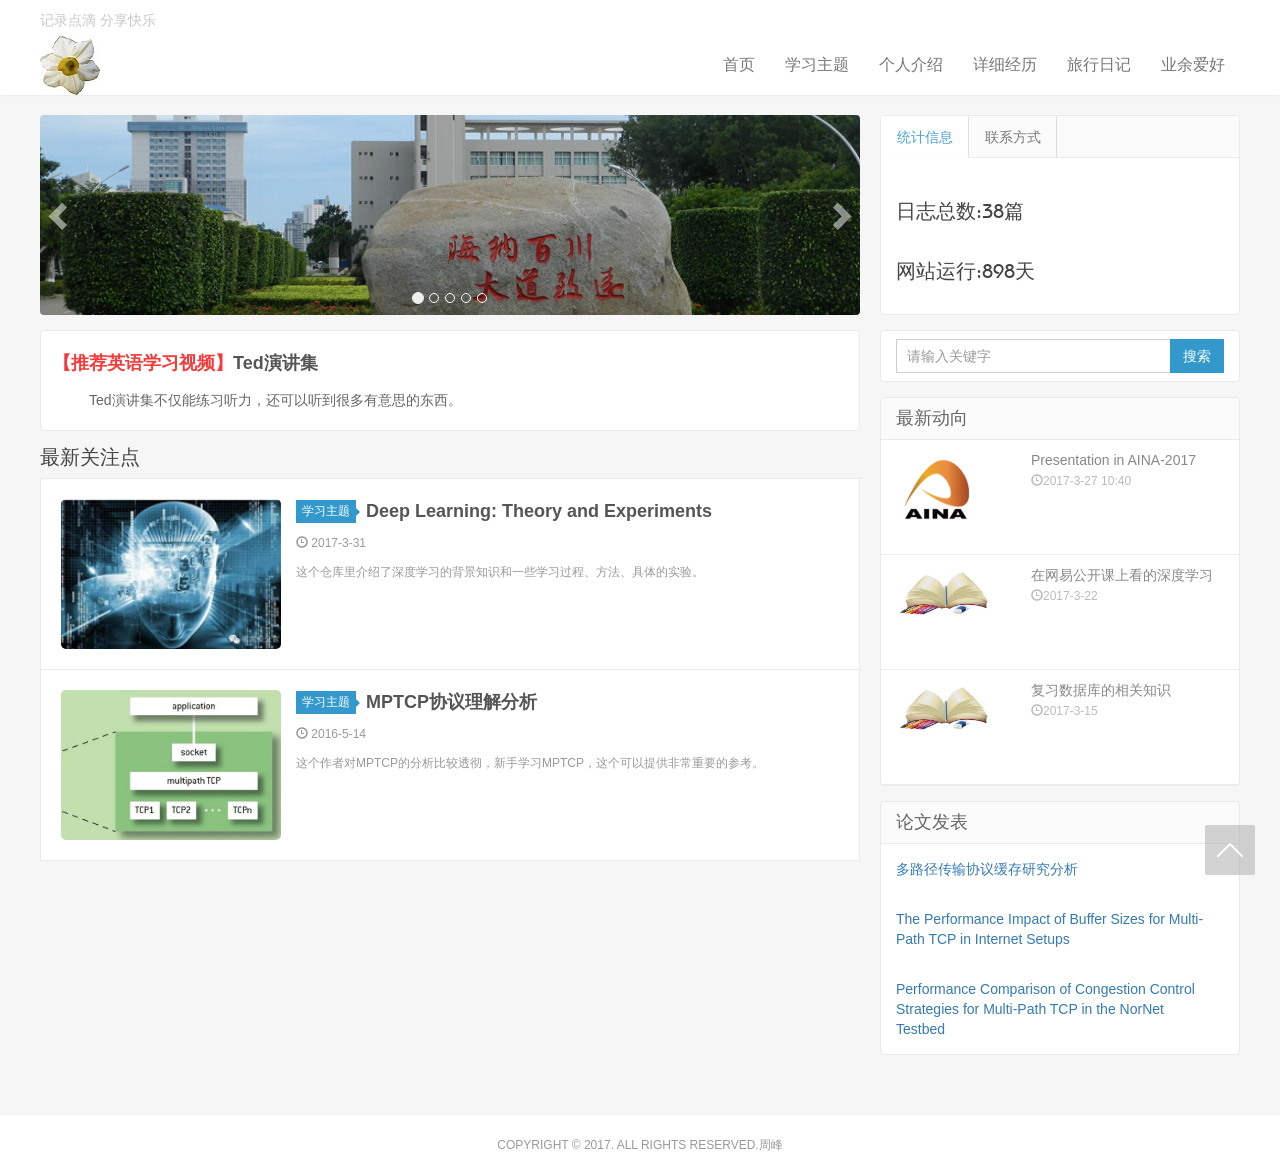
<file: index.html>
<!doctype html>
<html lang="zh-CN">
<head>
<meta charset="utf-8">
<meta name="renderer" content="webkit">
<meta http-equiv="X-UA-Compatible" content="IE=edge">
<meta name="viewport" content="width=device-width, initial-scale=1">
<title>个人主页</title>
<meta name="keywords" content="">
<meta name="description" content="">
<link rel="stylesheet" type="text/css" href="css/bootstrap.min.css">
<link rel="stylesheet" type="text/css" href="css/nprogress.css">
<link rel="stylesheet" type="text/css" href="css/style.css">
<link rel="stylesheet" type="text/css" href="css/font-awesome.min.css">
<link rel="apple-touch-icon-precomposed" href="images/icon.png">
<link rel="shortcut icon" href="images/favicon.ico">
<script src="js/jquery-2.1.4.min.js"></script>
<script src="js/nprogress.js"></script>
<script src="js/jquery.lazyload.min.js"></script>
<!--[if gte IE 9]>
  <script src="js/jquery-1.11.1.min.js" type="text/javascript"></script>
  <script src="js/html5shiv.min.js" type="text/javascript"></script>
  <script src="js/respond.min.js" type="text/javascript"></script>
  <script src="js/selectivizr-min.js" type="text/javascript"></script>
<![endif]-->
<!--[if lt IE 9]>
  <script>window.location.href='upgrade-browser.html';</script>
<![endif]-->
</head>
<body class="user-select">
<header class="header">
<nav class="navbar navbar-default" id="navbar">
<div class="container">
  <div class="header-topbar hidden-xs link-border">
			 记录点滴 分享快乐</div>
  <div class="navbar-header">
	<button type="button" class="navbar-toggle collapsed" data-toggle="collapse" data-target="#header-navbar" aria-expanded="false"> <span class="sr-only"></span> <span class="icon-bar"></span> <span class="icon-bar"></span> <span class="icon-bar"></span> </button>
	<h1 class="logo hvr-bounce-in"><a href="#" title="周峰博客"><img src="logo/main_logo_60.jpg" alt="博客"></a></h1>
  </div>
  <div class="collapse navbar-collapse" id="header-navbar">
	<form class="navbar-form visible-xs" action="/Search" method="post">
	  <div class="input-group">
		<input type="text" name="keyword" class="form-control" placeholder="请输入关键字" maxlength="20" autocomplete="off">
		<span class="input-group-btn">
		<button class="btn btn-default btn-search" name="search" type="submit">搜索</button>
		</span> </div>
	</form>
	<ul class="nav navbar-nav navbar-right">
	  <li><a data-cont="首页" title="首页" href="index.html">首页</a></li>
	  <li><a data-cont="学习主题" title="学习主题" href="#" >学习主题</a></li>
	  <li><a data-cont="个人介绍" title="个人介绍" href="#" >个人介绍</a></li>
	  <li><a data-cont="详细经历" title="详细经历" href="#" >详细经历</a></li>
	  <li><a data-cont="旅行日记" title="旅行日记" href="travel/sub_travel.html" >旅行日记</a></li>
	  <li><a data-cont="业余爱好" title="业余爱好" href="#" >业余爱好</a></li>
	</ul>
  </div>
</div>
</nav>
</header>
<section class="container">
<div class="content-wrap">
<div class="content">
  <div id="focusslide" class="carousel slide" data-ride="carousel">
	<ol class="carousel-indicators">
	  <li data-target="#focusslide" data-slide-to="0" class="active"></li>
	  <li data-target="#focusslide" data-slide-to="1"></li>
	  <li data-target="#focusslide" data-slide-to="2"></li>
	  <li data-target="#focusslide" data-slide-to="3"></li>
	  <li data-target="#focusslide" data-slide-to="4"></li>
	  </ol>
	<div class="carousel-inner" role="listbox">
	  <div class="item active">
	  <a href="http://www.hainu.edu.cn/" target="_blank" title="海南大学" >
	  <img src="images//hainandaxue_1.png" alt="海南大学" class="img-responsive"></a></div>
	  
	  <div class="item">
	  <a href="http://www.tku.edu.tw/" target="_blank" title="淡江大学" >
	  <img src="images//danjiangdaxue_1.png" alt="淡江大学" class="img-responsive"></a></div>
	  
	  <div class="item">
	  <a href="http://www.ntu.edu.tw/" target="_blank" title="台湾大学" >
	  <img src="images//taiwandaxue_1.png" alt="台湾大学" class="img-responsive"></a></div>
	  
	  <div class="item">
	  <a href="#" target="_blank" title="北京大学" >
	  <img src="images//beijingdaxue.jpg" alt="北京大学" class="img-responsive"></a></div>
	  
	  <div class="item">
	  <a href="#" target="_blank" title="清华大学" >
	  <img src="images//qinghuadaxue.jpg" alt="清华大学" class="img-responsive"></a></div>
	  
	</div>
	<a class="left carousel-control" href="#focusslide" role="button" data-slide="prev" rel="nofollow"> <span class="glyphicon glyphicon-chevron-left" aria-hidden="true"></span> <span class="sr-only">上一个</span> </a> <a class="right carousel-control" href="#focusslide" role="button" data-slide="next" rel="nofollow"> <span class="glyphicon glyphicon-chevron-right" aria-hidden="true"></span> <span class="sr-only">下一个</span> </a> </div>
  <article class="excerpt-minic excerpt-minic-index">
		<h2><span class="red">【推荐英语学习视频】</span><a target="_blank" href="http://www.ted.com/" title="推荐英语学习视频" >Ted演讲集</a>
		</h2>
		<p class="note">Ted演讲集不仅能练习听力，还可以听到很多有意思的东西。</p>
	</article>
  <div class="title">
	<h3>最新关注点</h3>
  </div>
  <article class="excerpt excerpt-2" style=""><a class="focus" href="#" title="Deep Learning" target="_blank" ><img class="thumb" data-original="images/deep_learning.png" src="images/deep_learning.png" style="display: inline;"></a>
		<header><a class="cat" href="#" title="学习主题" >学习主题<i></i></a>
			<h2><a href="https://github.com/roatienza/Deep-Learning-Experiments" title="Deep Learning" target="_blank" >Deep Learning: Theory and Experiments</a>
			</h2></header>
		<p class="meta"><time class="time"><i class="glyphicon glyphicon-time"></i> 2017-3-31</time></p>
		<p class="note">这个仓库里介绍了深度学习的背景知识和一些学习过程、方法、具体的实验。</p></article>
		
  <article class="excerpt excerpt-3" style=""><a class="focus" href="#" title="MPTCP理解" target="_blank" ><img class="thumb" data-original="images/mptcp_analysis.png" src="images/mptcp_analysis.png" style="display: inline;"></a>
		<header><a class="cat" href="#" title="学习主题" >学习主题<i></i></a>
			<h2><a href="http://www.cnblogs.com/lxgeek/p/4187164.html" title="MPTCP协议理解分析" target="_blank" >MPTCP协议理解分析</a>
			</h2></header>
		<p class="meta"><time class="time"><i class="glyphicon glyphicon-time"></i> 2016-5-14</time></p>
		<p class="note">这个作者对MPTCP的分析比较透彻，新手学习MPTCP，这个可以提供非常重要的参考。</p></article>
</div>
</div>
<aside class="sidebar">
<div class="fixed">
  <div class="widget widget-tabs">
	<ul class="nav nav-tabs" role="tablist">
	  <li role="presentation" class="active"><a href="#notice" aria-controls="notice" role="tab" data-toggle="tab" >统计信息</a></li>
	  <li role="presentation">				 <a href="#contact" aria-controls="contact" role="tab" data-toggle="tab" >联系方式</a></li>
	</ul>
	<div class="tab-content">
	  <div role="tabpanel" class="tab-pane contact active" id="notice">
		<h2><P align=left>日志总数:38篇</P></h2>
		<h2><P align=left>网站运行:<span id="sitetime">898天 </span></P></h2>
	  </div>
		<div role="tabpanel" class="tab-pane contact" id="contact">
<!--		  <h2><P align=left>QQ:1669425559</P><a href="#" target="_blank" rel="nofollow" data-toggle="tooltip" data-placement="bottom" title=""  data-original-title="QQ:"></a></h2>  -->
		  <h2><P align=left>Tel:+86 17085780724</P><a href="#" target="_blank" rel="nofollow" data-toggle="tooltip" data-placement="bottom" title=""  data-original-title="Tel:"></a></h2>
		  <h2><P align=left>E-mail:1669425559@qq.com</P><a href="#" target="_blank" data-toggle="tooltip" rel="nofollow" data-placement="bottom" title=""  data-original-title="E-mail"></a></h2>
	  </div>
	</div>
  </div>
  <div class="widget widget_search">
	<form class="navbar-form" action="/Search" method="post">
	  <div class="input-group">
		<input type="text" name="keyword" class="form-control" size="35" placeholder="请输入关键字" maxlength="15" autocomplete="off">
		<span class="input-group-btn">
		<button class="btn btn-default btn-search" name="search" type="submit">搜索</button>
		</span> </div>
	</form>
  </div>
</div>
<div class="widget widget_hot">
	  <h3>最新动向</h3>
	  <ul>            
			<li><a title="Presentation" href="http://voyager.ce.fit.ac.jp/conf/aina/2017/" ><span class="thumbnail">
				<img class="thumb" data-original="logo/aina_logo.png" src="logo/aina_logo.png" style="display: block;">
			</span><span class="text">Presentation in AINA-2017</span><span class="muted"><i class="glyphicon glyphicon-time"></i>2017-3-27 10:40</span></a></li>
			
			<li><a title="看机器学习视频" href="http://open.163.com/special/opencourse/machinelearning.html" ><span class="thumbnail">
				<img class="thumb" data-original="logo/study_logo.png" src="logo/study_logo.png" style="display: block;">
			</span><span class="text">在网易公开课上看的深度学习</span><span class="muted"><i class="glyphicon glyphicon-time"></i>2017-3-22</span></a></li>
			
			<li><a title="学习数据库" href="#" ><span class="thumbnail">
				<img class="thumb" data-original="logo/study_logo.png" src="logo/study_logo.png" style="display: block;">
			</span><span class="text">复习数据库的相关知识</span><span class="muted"><i class="glyphicon glyphicon-time"></i>2017-3-15</span></a></li>
	  </ul>
 </div>
<div class="widget widget_sentence">
  <h3>论文发表</h3>
  <div class="widget-sentence-link">
	<a href="#" title="paper3" target="_blank" >多路径传输协议缓存研究分析</a>&nbsp;&nbsp;&nbsp;
  </div>
  <div class="widget-sentence-link">
	<a href="https://www.simula.no/file/fengzhou-mptcp-webpdf/download" title="paper1" target="_blank" >The Performance Impact of Buffer Sizes for Multi-Path TCP in Internet Setups</a>&nbsp;&nbsp;&nbsp;
  </div>
  <div class="widget-sentence-link">
	<a href="https://www.simula.no/file/fufa-mptcp-webpdf/download" title="paper2" target="_blank" >Performance Comparison of Congestion Control Strategies for Multi-Path TCP in the NorNet Testbed</a>&nbsp;&nbsp;&nbsp;
  </div>
</div>
</aside>
</section>
<footer class="footer">
<div class="container">
<p>Copyright &copy; 2017. All rights reserved.<a target="_blank" href="#">周峰</a></p>
</div>
<div id="gotop"><a class="gotop"></a></div>
</footer>
<script src="js/bootstrap.min.js"></script>
<script src="js/jquery.ias.js"></script>
<script src="js/scripts.js"></script>
</body>
</html>
</file>
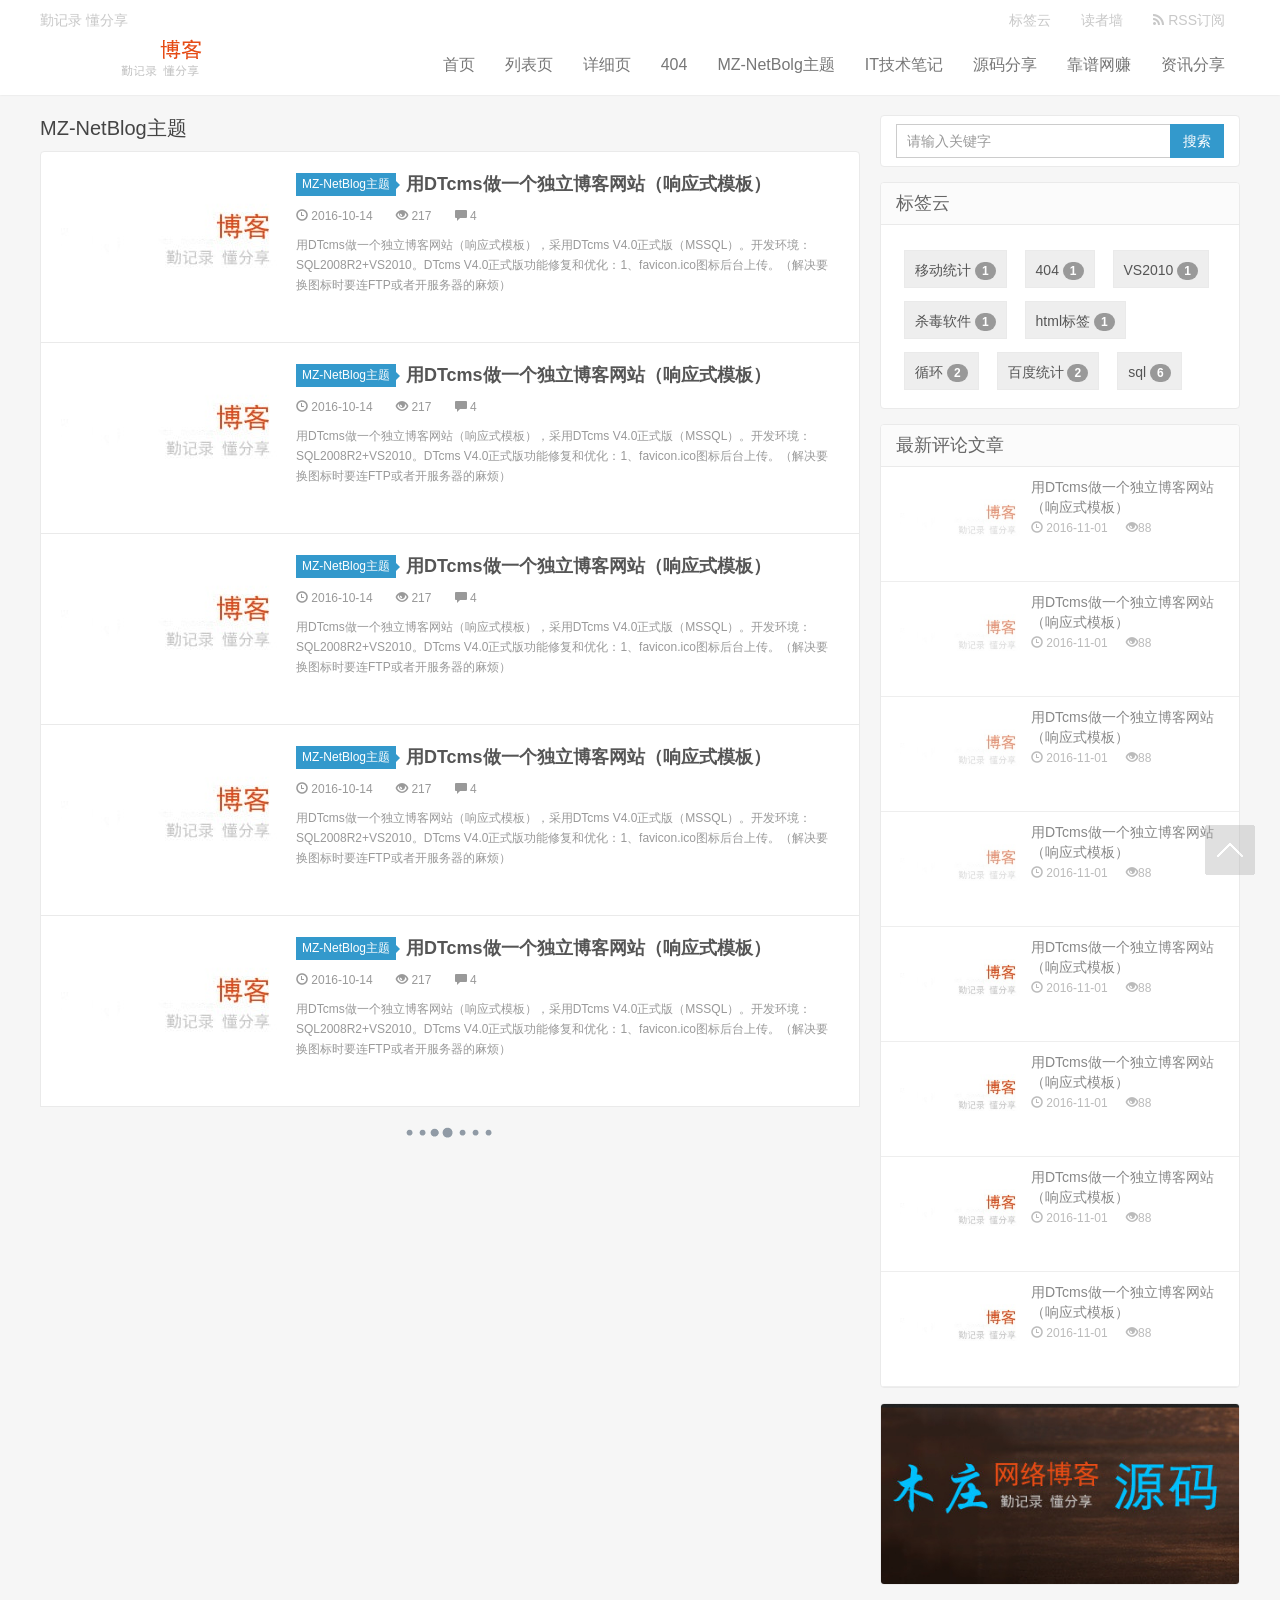
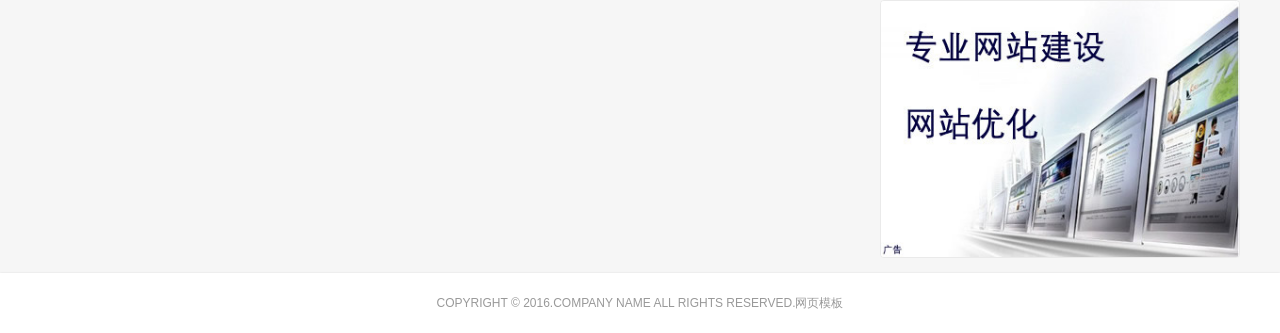
<file: list.html>
<!doctype html>
<html lang="zh-CN">
<head>
<meta charset="utf-8">
<meta name="renderer" content="webkit">
<meta http-equiv="X-UA-Compatible" content="IE=edge">
<meta name="viewport" content="width=device-width, initial-scale=1">
<title>list</title>
<meta name="keywords" content="">
<meta name="description" content="">
<link rel="stylesheet" type="text/css" href="css/bootstrap.min.css">
<link rel="stylesheet" type="text/css" href="css/nprogress.css">
<link rel="stylesheet" type="text/css" href="css/style.css">
<link rel="stylesheet" type="text/css" href="css/font-awesome.min.css">
<link rel="apple-touch-icon-precomposed" href="images/icon.png">
<link rel="shortcut icon" href="images/favicon.ico">
<script src="js/jquery-2.1.4.min.js"></script>
<script src="js/nprogress.js"></script>
<script src="js/jquery.lazyload.min.js"></script>
<!--[if gte IE 9]>
<script src="js/jquery-1.11.1.min.js" type="text/javascript"></script>
<script src="js/html5shiv.min.js" type="text/javascript"></script>
<script src="js/respond.min.js" type="text/javascript"></script>
<script src="js/selectivizr-min.js" type="text/javascript"></script>
<![endif]-->
<!--[if lt IE 9]>
<script>window.location.href='upgrade-browser.html';</script>
<![endif]-->
</head>
<body class="user-select">
<header class="header">
<nav class="navbar navbar-default" id="navbar">
<div class="container">
  <div class="header-topbar hidden-xs link-border">
	<ul class="site-nav topmenu">
	  <li><a href="#" >标签云</a></li>
		<li><a href="#" rel="nofollow" >读者墙</a></li>
		<li><a href="#" title="RSS订阅" >
			<i class="fa fa-rss">
			</i> RSS订阅
		</a></li>
	</ul>
	勤记录 懂分享</div>
  <div class="navbar-header">
	<button type="button" class="navbar-toggle collapsed" data-toggle="collapse" data-target="#header-navbar" aria-expanded="false"> <span class="sr-only"></span> <span class="icon-bar"></span> <span class="icon-bar"></span> <span class="icon-bar"></span> </button>
	<h1 class="logo hvr-bounce-in"><a href="#" title="木庄网络博客"><img src="images/201610171329086541.png" alt="木庄网络博客"></a></h1>
  </div>
  <div class="collapse navbar-collapse" id="header-navbar">
	<form class="navbar-form visible-xs" action="/Search" method="post">
	  <div class="input-group">
		<input type="text" name="keyword" class="form-control" placeholder="请输入关键字" maxlength="20" autocomplete="off">
		<span class="input-group-btn">
		<button class="btn btn-default btn-search" name="search" type="submit">搜索</button>
		</span> </div>
	</form>
	<ul class="nav navbar-nav navbar-right">
	  <li><a data-cont="木庄网络博客" title="木庄网络博客" href="index.html">首页</a></li>
	  <li><a data-cont="列表页" title="列表页" href="list.html">列表页</a></li>
	  <li><a data-cont="详细页" title="详细页" href="show.html">详细页</a></li>
	  <li><a data-cont="404" title="404" href="404.html">404</a></li>
	  <li><a data-cont="MZ-NetBolg主题" title="MZ-NetBolg主题" href="#" >MZ-NetBolg主题</a></li>
	  <li><a data-cont="IT技术笔记" title="IT技术笔记" href="#" >IT技术笔记</a></li>
	  <li><a data-cont="源码分享" title="源码分享" href="#" >源码分享</a></li>
	  <li><a data-cont="靠谱网赚" title="靠谱网赚" href="#" >靠谱网赚</a></li>
	  <li><a data-cont="资讯分享" title="资讯分享" href="#" >资讯分享</a></li>
	</ul>
  </div>
</div>
</nav>
</header>
<section class="container">
<div class="content-wrap">
<div class="content">
  <div class="title">
	<h3 style="line-height: 1.3">MZ-NetBlog主题</h3>
  </div>
  <article class="excerpt excerpt-1"><a class="focus" href="#" title="用DTcms做一个独立博客网站（响应式模板）" target="_blank" ><img class="thumb" data-original="images/201610181739277776.jpg" src="images/201610181739277776.jpg" alt="用DTcms做一个独立博客网站（响应式模板）"  style="display: inline;"></a>
	<header><a class="cat" href="#" title="MZ-NetBlog主题" >MZ-NetBlog主题<i></i></a>
	  <h2><a href="#" title="用DTcms做一个独立博客网站（响应式模板）" target="_blank" >用DTcms做一个独立博客网站（响应式模板）</a></h2>
	</header>
	<p class="meta">
	  <time class="time"><i class="glyphicon glyphicon-time"></i> 2016-10-14</time>
	  <span class="views"><i class="glyphicon glyphicon-eye-open"></i> 217</span> <a class="comment" href="##comment" title="评论" target="_blank" ><i class="glyphicon glyphicon-comment"></i> 4</a></p>
	<p class="note">用DTcms做一个独立博客网站（响应式模板），采用DTcms V4.0正式版（MSSQL）。开发环境：SQL2008R2+VS2010。DTcms V4.0正式版功能修复和优化：1、favicon.ico图标后台上传。（解决要换图标时要连FTP或者开服务器的麻烦）</p>
  </article>
  <article class="excerpt excerpt-2"><a class="focus" href="#" title="用DTcms做一个独立博客网站（响应式模板）" target="_blank" ><img class="thumb" data-original="images/201610181739277776.jpg" src="images/201610181739277776.jpg" alt="用DTcms做一个独立博客网站（响应式模板）"  style="display: inline;"></a>
	<header><a class="cat" href="#" title="MZ-NetBlog主题" >MZ-NetBlog主题<i></i></a>
	  <h2><a href="#" title="用DTcms做一个独立博客网站（响应式模板）" target="_blank" >用DTcms做一个独立博客网站（响应式模板）</a></h2>
	</header>
	<p class="meta">
	  <time class="time"><i class="glyphicon glyphicon-time"></i> 2016-10-14</time>
	  <span class="views"><i class="glyphicon glyphicon-eye-open"></i> 217</span> <a class="comment" href="##comment" title="评论" target="_blank" ><i class="glyphicon glyphicon-comment"></i> 4</a></p>
	<p class="note">用DTcms做一个独立博客网站（响应式模板），采用DTcms V4.0正式版（MSSQL）。开发环境：SQL2008R2+VS2010。DTcms V4.0正式版功能修复和优化：1、favicon.ico图标后台上传。（解决要换图标时要连FTP或者开服务器的麻烦）</p>
  </article>
  <article class="excerpt excerpt-3"><a class="focus" href="#" title="用DTcms做一个独立博客网站（响应式模板）" target="_blank" ><img class="thumb" data-original="images/201610181739277776.jpg" src="images/201610181739277776.jpg" alt="用DTcms做一个独立博客网站（响应式模板）"  style="display: inline;"></a>
	<header><a class="cat" href="#" title="MZ-NetBlog主题" >MZ-NetBlog主题<i></i></a>
	  <h2><a href="#" title="用DTcms做一个独立博客网站（响应式模板）" target="_blank" >用DTcms做一个独立博客网站（响应式模板）</a></h2>
	</header>
	<p class="meta">
	  <time class="time"><i class="glyphicon glyphicon-time"></i> 2016-10-14</time>
	  <span class="views"><i class="glyphicon glyphicon-eye-open"></i> 217</span> <a class="comment" href="##comment" title="评论" target="_blank" ><i class="glyphicon glyphicon-comment"></i> 4</a></p>
	<p class="note">用DTcms做一个独立博客网站（响应式模板），采用DTcms V4.0正式版（MSSQL）。开发环境：SQL2008R2+VS2010。DTcms V4.0正式版功能修复和优化：1、favicon.ico图标后台上传。（解决要换图标时要连FTP或者开服务器的麻烦）</p>
  </article>
  <article class="excerpt excerpt-4"><a class="focus" href="#" title="用DTcms做一个独立博客网站（响应式模板）" target="_blank" ><img class="thumb" data-original="images/201610181739277776.jpg" src="images/201610181739277776.jpg" alt="用DTcms做一个独立博客网站（响应式模板）"  style="display: inline;"></a>
	<header><a class="cat" href="#" title="MZ-NetBlog主题" >MZ-NetBlog主题<i></i></a>
	  <h2><a href="#" title="用DTcms做一个独立博客网站（响应式模板）" target="_blank" >用DTcms做一个独立博客网站（响应式模板）</a></h2>
	</header>
	<p class="meta">
	  <time class="time"><i class="glyphicon glyphicon-time"></i> 2016-10-14</time>
	  <span class="views"><i class="glyphicon glyphicon-eye-open"></i> 217</span> <a class="comment" href="##comment" title="评论" target="_blank" ><i class="glyphicon glyphicon-comment"></i> 4</a></p>
	<p class="note">用DTcms做一个独立博客网站（响应式模板），采用DTcms V4.0正式版（MSSQL）。开发环境：SQL2008R2+VS2010。DTcms V4.0正式版功能修复和优化：1、favicon.ico图标后台上传。（解决要换图标时要连FTP或者开服务器的麻烦）</p>
  </article>
  <article class="excerpt excerpt-5"><a class="focus" href="#" title="用DTcms做一个独立博客网站（响应式模板）" target="_blank" ><img class="thumb" data-original="images/201610181739277776.jpg" src="images/201610181739277776.jpg" alt="用DTcms做一个独立博客网站（响应式模板）"  style="display: inline;"></a>
	<header><a class="cat" href="#" title="MZ-NetBlog主题" >MZ-NetBlog主题<i></i></a>
	  <h2><a href="#" title="用DTcms做一个独立博客网站（响应式模板）" target="_blank" >用DTcms做一个独立博客网站（响应式模板）</a></h2>
	</header>
	<p class="meta">
	  <time class="time"><i class="glyphicon glyphicon-time"></i> 2016-10-14</time>
	  <span class="views"><i class="glyphicon glyphicon-eye-open"></i> 217</span> <a class="comment" href="##comment" title="评论" target="_blank" ><i class="glyphicon glyphicon-comment"></i> 4</a></p>
	<p class="note">用DTcms做一个独立博客网站（响应式模板），采用DTcms V4.0正式版（MSSQL）。开发环境：SQL2008R2+VS2010。DTcms V4.0正式版功能修复和优化：1、favicon.ico图标后台上传。（解决要换图标时要连FTP或者开服务器的麻烦）</p>
  </article>
  <nav class="pagination" style="display: none;">
	<ul>
	  <li class="prev-page"></li>
	  <li class="active"><span>1</span></li>
	  <li><a href="?page=2">2</a></li>
	  <li class="next-page"><a href="?page=2">下一页</a></li>
	  <li><span>共 2 页</span></li>
	</ul>
  </nav>
</div>
</div>
<aside class="sidebar">
<div class="fixed">
  <div class="widget widget_search">
	<form class="navbar-form" action="/Search" method="post">
	  <div class="input-group">
		<input type="text" name="keyword" class="form-control" size="35" placeholder="请输入关键字" maxlength="15" autocomplete="off">
		<span class="input-group-btn">
		<button class="btn btn-default btn-search" name="search" type="submit">搜索</button>
		</span> </div>
	</form>
  </div>
  <div class="widget widget_sentence">
	<h3>标签云</h3>
	<div class="widget-sentence-content">
		<ul class="plinks ptags">                
			<li><a href="#list/67/" title="移动统计" draggable="false">移动统计 <span class="badge">1</span></a></li>                
			<li><a href="#list/256/" title="404" draggable="false">404 <span class="badge">1</span></a></li>      
			<li><a href="#list/252/" title="VS2010" draggable="false">VS2010 <span class="badge">1</span></a></li>                
			<li><a href="#list/162/" title="杀毒软件" draggable="false">杀毒软件 <span class="badge">1</span></a></li>                
			<li><a href="#list/133/" title="html标签" draggable="false">html标签 <span class="badge">1</span></a></li>                
			<li><a href="#list/49/" title="循环" draggable="false">循环 <span class="badge">2</span></a></li>                
			<li><a href="#list/22/" title="百度统计" draggable="false">百度统计 <span class="badge">2</span></a></li>                
			<li><a href="#list/132/" title="sql" draggable="false">sql <span class="badge">6</span></a></li>                
		</ul>
	</div>
  </div>
</div>
<div class="widget widget_hot">
	  <h3>最新评论文章</h3>
	  <ul>
		
<li><a title="用DTcms做一个独立博客网站（响应式模板）" href="#" ><span class="thumbnail">
<img class="thumb" data-original="images/201610181739277776.jpg" src="images/201610181739277776.jpg" alt="用DTcms做一个独立博客网站（响应式模板）"  style="display: block;">
</span><span class="text">用DTcms做一个独立博客网站（响应式模板）</span><span class="muted"><i class="glyphicon glyphicon-time"></i>
2016-11-01
</span><span class="muted"><i class="glyphicon glyphicon-eye-open"></i>88</span></a></li>
<li><a title="用DTcms做一个独立博客网站（响应式模板）" href="#" ><span class="thumbnail">
<img class="thumb" data-original="images/201610181739277776.jpg" src="images/201610181739277776.jpg" alt="用DTcms做一个独立博客网站（响应式模板）"  style="display: block;">
</span><span class="text">用DTcms做一个独立博客网站（响应式模板）</span><span class="muted"><i class="glyphicon glyphicon-time"></i>
2016-11-01
</span><span class="muted"><i class="glyphicon glyphicon-eye-open"></i>88</span></a></li>
<li><a title="用DTcms做一个独立博客网站（响应式模板）" href="#" ><span class="thumbnail">
<img class="thumb" data-original="images/201610181739277776.jpg" src="images/201610181739277776.jpg" alt="用DTcms做一个独立博客网站（响应式模板）"  style="display: block;">
</span><span class="text">用DTcms做一个独立博客网站（响应式模板）</span><span class="muted"><i class="glyphicon glyphicon-time"></i>
2016-11-01
</span><span class="muted"><i class="glyphicon glyphicon-eye-open"></i>88</span></a></li>
<li><a title="用DTcms做一个独立博客网站（响应式模板）" href="#" ><span class="thumbnail">
<img class="thumb" data-original="images/201610181739277776.jpg" src="images/201610181739277776.jpg" alt="用DTcms做一个独立博客网站（响应式模板）"  style="display: block;">
</span><span class="text">用DTcms做一个独立博客网站（响应式模板）</span><span class="muted"><i class="glyphicon glyphicon-time"></i>
2016-11-01
</span><span class="muted"><i class="glyphicon glyphicon-eye-open"></i>88</span></a></li>
<li><a title="用DTcms做一个独立博客网站（响应式模板）" href="#" ><span class="thumbnail">
<img class="thumb" data-original="images/201610181739277776.jpg" src="images/201610181739277776.jpg" alt="用DTcms做一个独立博客网站（响应式模板）"  style="display: block;">
</span><span class="text">用DTcms做一个独立博客网站（响应式模板）</span><span class="muted"><i class="glyphicon glyphicon-time"></i>
2016-11-01
</span><span class="muted"><i class="glyphicon glyphicon-eye-open"></i>88</span></a></li>
<li><a title="用DTcms做一个独立博客网站（响应式模板）" href="#" ><span class="thumbnail">
<img class="thumb" data-original="images/201610181739277776.jpg" src="images/201610181739277776.jpg" alt="用DTcms做一个独立博客网站（响应式模板）"  style="display: block;">
</span><span class="text">用DTcms做一个独立博客网站（响应式模板）</span><span class="muted"><i class="glyphicon glyphicon-time"></i>
2016-11-01
</span><span class="muted"><i class="glyphicon glyphicon-eye-open"></i>88</span></a></li>
<li><a title="用DTcms做一个独立博客网站（响应式模板）" href="#" ><span class="thumbnail">
<img class="thumb" data-original="images/201610181739277776.jpg" src="images/201610181739277776.jpg" alt="用DTcms做一个独立博客网站（响应式模板）"  style="display: block;">
</span><span class="text">用DTcms做一个独立博客网站（响应式模板）</span><span class="muted"><i class="glyphicon glyphicon-time"></i>
2016-11-01
</span><span class="muted"><i class="glyphicon glyphicon-eye-open"></i>88</span></a></li>
<li><a title="用DTcms做一个独立博客网站（响应式模板）" href="#" ><span class="thumbnail">
<img class="thumb" data-original="images/201610181739277776.jpg" src="images/201610181739277776.jpg" alt="用DTcms做一个独立博客网站（响应式模板）"  style="display: block;">
</span><span class="text">用DTcms做一个独立博客网站（响应式模板）</span><span class="muted"><i class="glyphicon glyphicon-time"></i>
2016-11-01
</span><span class="muted"><i class="glyphicon glyphicon-eye-open"></i>88</span></a></li>

	  </ul>
  </div>
  <div class="widget widget_sentence">

<a href="#" target="_blank" rel="nofollow" title="MZ-NetBlog主题" >
	<img style="width: 100%" src="images/ad.jpg" alt="MZ-NetBlog主题" ></a>

</div>
  <div class="widget widget_sentence">

<a href="#" target="_blank" rel="nofollow" title="专业网站建设" >
	<img style="width: 100%" src="images/201610241224221511.jpg" alt="专业网站建设" ></a>

</div>
</aside>
</section>
<footer class="footer">
<div class="container">
<p>Copyright &copy; 2016.Company name All rights reserved.<a target="_blank" href="http://sc.chinaz.com/moban/">&#x7F51;&#x9875;&#x6A21;&#x677F;</a> </p>
</div>
<div id="gotop"><a class="gotop"></a></div>
</footer>
<script src="js/bootstrap.min.js"></script>
<script src="js/jquery.ias.js"></script>
<script src="js/scripts.js"></script>
</body>
</html>
</file>
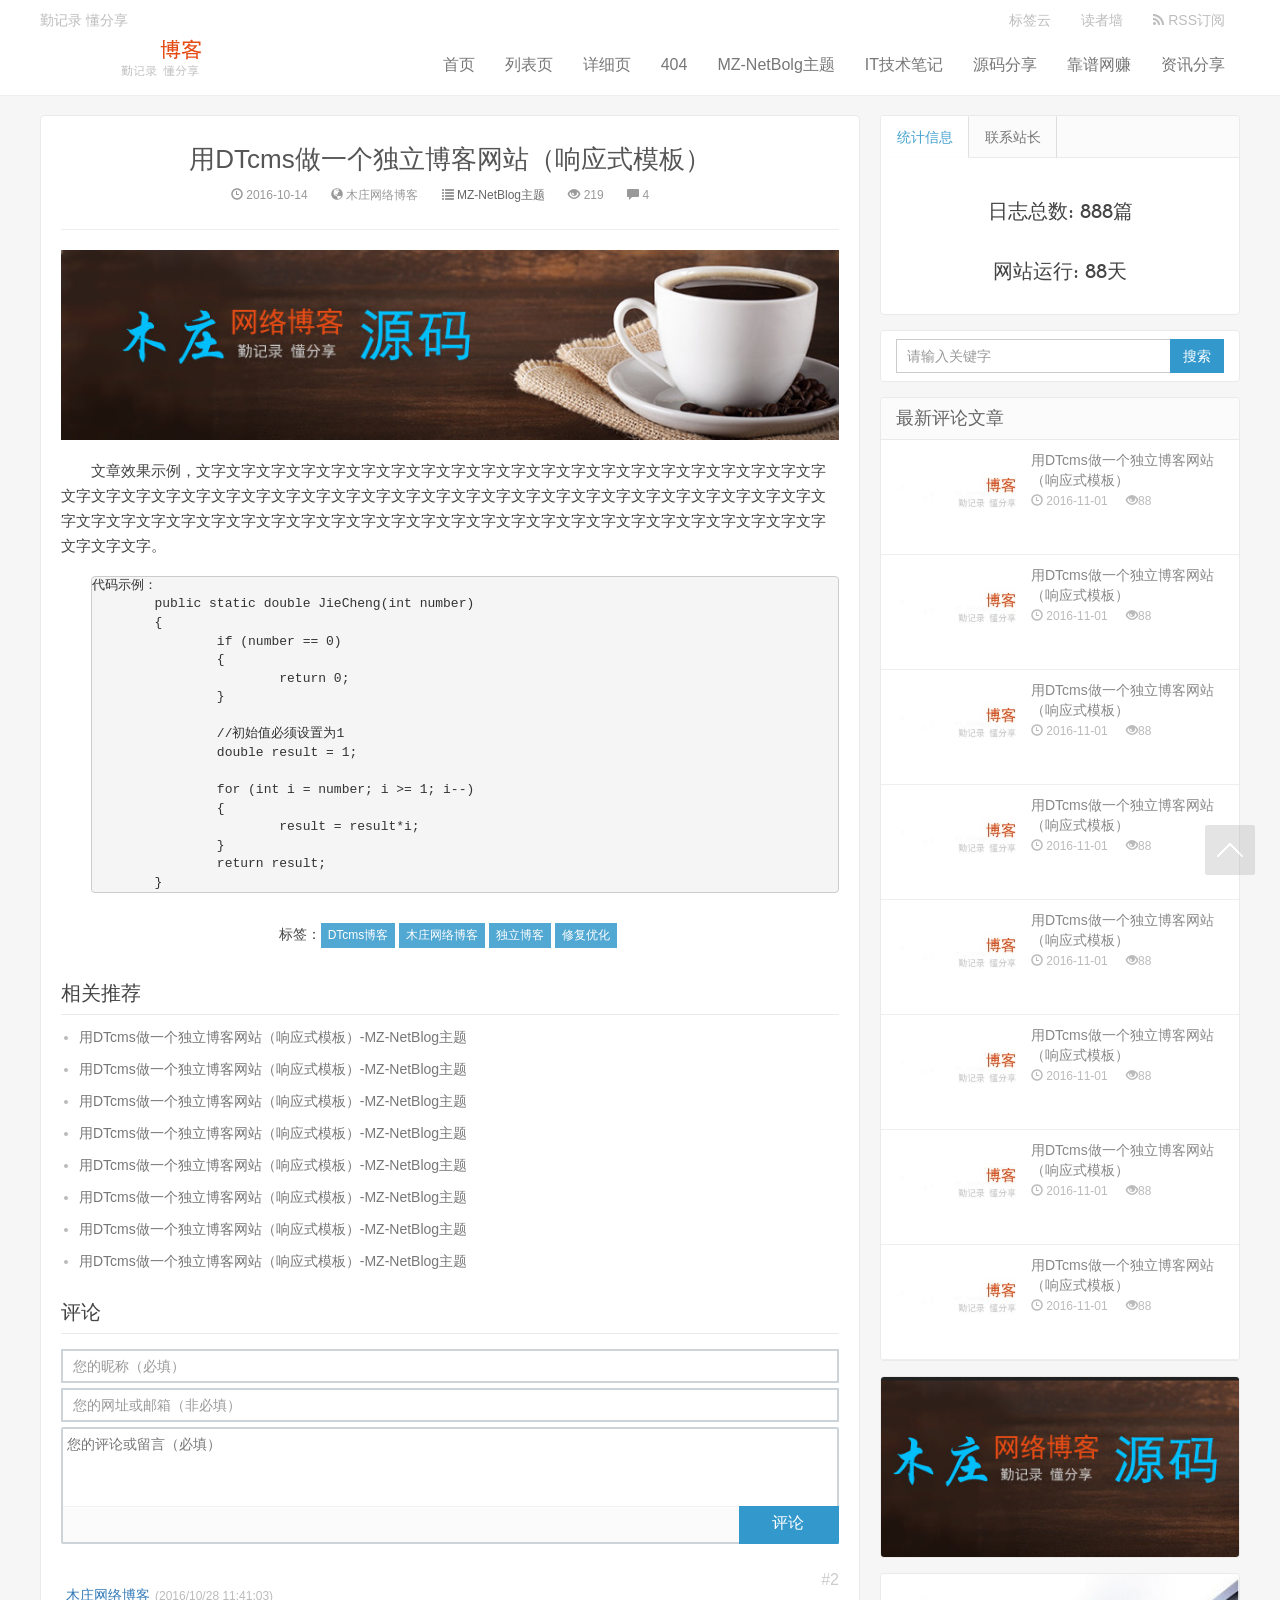
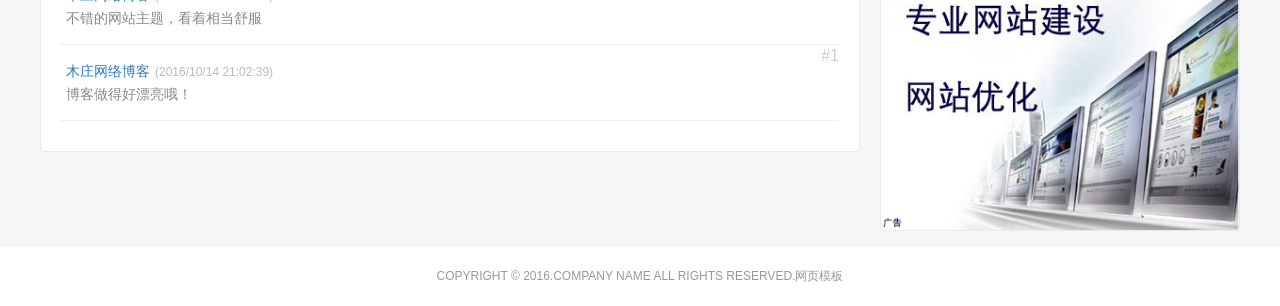
<file: show.html>
<!doctype html>
<html lang="zh-CN">
<head>
<meta charset="utf-8">
<meta name="renderer" content="webkit">
<meta http-equiv="X-UA-Compatible" content="IE=edge">
<meta name="viewport" content="width=device-width, initial-scale=1">
<title>show</title>
<meta name="keywords" content="">
<meta name="description" content="">
<link rel="stylesheet" type="text/css" href="css/bootstrap.min.css">
<link rel="stylesheet" type="text/css" href="css/nprogress.css">
<link rel="stylesheet" type="text/css" href="css/style.css">
<link rel="stylesheet" type="text/css" href="css/font-awesome.min.css">
<link rel="apple-touch-icon-precomposed" href="images/icon.png">
<link rel="shortcut icon" href="images/favicon.ico">
<script src="js/jquery-2.1.4.min.js"></script>
<script src="js/nprogress.js"></script>
<script src="js/jquery.lazyload.min.js"></script>
<!--[if gte IE 9]>
<script src="js/jquery-1.11.1.min.js" type="text/javascript"></script>
<script src="js/html5shiv.min.js" type="text/javascript"></script>
<script src="js/respond.min.js" type="text/javascript"></script>
<script src="js/selectivizr-min.js" type="text/javascript"></script>
<![endif]-->
<!--[if lt IE 9]>
<script>window.location.href='upgrade-browser.html';</script>
<![endif]-->
</head>
<body class="user-select single">
<header class="header">
<nav class="navbar navbar-default" id="navbar">
<div class="container">
  <div class="header-topbar hidden-xs link-border">
	<ul class="site-nav topmenu">
	  <li><a href="#" >标签云</a></li>
		<li><a href="#" rel="nofollow" >读者墙</a></li>
		<li><a href="#" title="RSS订阅" >
			<i class="fa fa-rss">
			</i> RSS订阅
		</a></li>
	</ul>
	勤记录 懂分享</div>
  <div class="navbar-header">
	<button type="button" class="navbar-toggle collapsed" data-toggle="collapse" data-target="#header-navbar" aria-expanded="false"> <span class="sr-only"></span> <span class="icon-bar"></span> <span class="icon-bar"></span> <span class="icon-bar"></span> </button>
	<h1 class="logo hvr-bounce-in"><a href="#" title="木庄网络博客"><img src="images/201610171329086541.png" alt="木庄网络博客"></a></h1>
  </div>
  <div class="collapse navbar-collapse" id="header-navbar">
	<form class="navbar-form visible-xs" action="/Search" method="post">
	  <div class="input-group">
		<input type="text" name="keyword" class="form-control" placeholder="请输入关键字" maxlength="20" autocomplete="off">
		<span class="input-group-btn">
		<button class="btn btn-default btn-search" name="search" type="submit">搜索</button>
		</span> </div>
	</form>
	<ul class="nav navbar-nav navbar-right">
	  <li><a data-cont="木庄网络博客" title="木庄网络博客" href="index.html">首页</a></li>
	  <li><a data-cont="列表页" title="列表页" href="list.html">列表页</a></li>
	  <li><a data-cont="详细页" title="详细页" href="show.html">详细页</a></li>
	  <li><a data-cont="404" title="404" href="404.html">404</a></li>
	  <li><a data-cont="MZ-NetBolg主题" title="MZ-NetBolg主题" href="#" >MZ-NetBolg主题</a></li>
	  <li><a data-cont="IT技术笔记" title="IT技术笔记" href="#" >IT技术笔记</a></li>
	  <li><a data-cont="源码分享" title="源码分享" href="#" >源码分享</a></li>
	  <li><a data-cont="靠谱网赚" title="靠谱网赚" href="#" >靠谱网赚</a></li>
	  <li><a data-cont="资讯分享" title="资讯分享" href="#" >资讯分享</a></li>
	</ul>
  </div>
</div>
</nav>
</header>
<section class="container">
<div class="content-wrap">
<div class="content">
  <header class="article-header">
	<h1 class="article-title"><a href="#" title="用DTcms做一个独立博客网站（响应式模板）" >用DTcms做一个独立博客网站（响应式模板）</a></h1>
	<div class="article-meta"> <span class="item article-meta-time">
	  <time class="time" data-toggle="tooltip" data-placement="bottom" title="" data-original-title="发表时间：2016-10-14"><i class="glyphicon glyphicon-time"></i> 2016-10-14</time>
	  </span> <span class="item article-meta-source" data-toggle="tooltip" data-placement="bottom" title="" data-original-title="来源：木庄网络博客"><i class="glyphicon glyphicon-globe"></i> 木庄网络博客</span> <span class="item article-meta-category" data-toggle="tooltip" data-placement="bottom" title="" data-original-title="MZ-NetBlog主题"><i class="glyphicon glyphicon-list"></i> <a href="#" title="MZ-NetBlog主题" >MZ-NetBlog主题</a></span> <span class="item article-meta-views" data-toggle="tooltip" data-placement="bottom" title="" data-original-title="浏览量：219"><i class="glyphicon glyphicon-eye-open"></i> 219</span> <span class="item article-meta-comment" data-toggle="tooltip" data-placement="bottom" title="" data-original-title="评论量"><i class="glyphicon glyphicon-comment"></i> 4</span> </div>
  </header>
  <article class="article-content">
	<p><img data-original="images/201610181557196870.jpg" src="images/201610181557196870.jpg" alt="" /></p>
	<p>文章效果示例，文字文字文字文字文字文字文字文字文字文字文字文字文字文字文字文字文字文字文字文字文字文字文字文字文字文字文字文字文字文字文字文字文字文字文字文字文字文字文字文字文字文字文字文字文字文字文字文字文字文字文字文字文字文字文字文字文字文字文字文字文字文字文字文字文字文字文字文字文字文字文字文字文字文字文字。</p>
	<pre class="prettyprint lang-cs">代码示例：
	public static double JieCheng(int number)
	{
		if (number == 0)
		{
			return 0;
		}

		//初始值必须设置为1
		double result = 1; 

		for (int i = number; i &gt;= 1; i--)
		{
			result = result*i;
		}
		return result;
	}</pre>
	<div class="bdsharebuttonbox"><a href="#" class="bds_more" data-cmd="more"></a><a href="#" class="bds_qzone" data-cmd="qzone" title="分享到QQ空间"></a><a href="#" class="bds_tsina" data-cmd="tsina" title="分享到新浪微博"></a><a href="#" class="bds_tqq" data-cmd="tqq" title="分享到腾讯微博"></a><a href="#" class="bds_weixin" data-cmd="weixin" title="分享到微信"></a><a href="#" class="bds_tieba" data-cmd="tieba" title="分享到百度贴吧"></a><a href="#" class="bds_sqq" data-cmd="sqq" title="分享到QQ好友"></a></div>

		  <script>                  window._bd_share_config = { "common": { "bdSnsKey": {}, "bdText": "", "bdMini": "2", "bdMiniList": false, "bdPic": "", "bdStyle": "1", "bdSize": "32" }, "share": {} }; with (document) 0[(getElementsByTagName('head')[0] || body).appendChild(createElement('script')).src = 'http://bdimg.share.baidu.com/static/api/js/share.js?v=0.js?cdnversion=' + ~(-new Date() / 36e5)];</script>
  </article>
  <div class="article-tags">标签：<a href="#list/2/" rel="tag" >DTcms博客</a><a href="#list/3/" rel="tag" >木庄网络博客</a><a href="#list/4/" rel="tag" >独立博客</a><a href="#list/5/" rel="tag" >修复优化</a>
	</div>
  <div class="relates">
	<div class="title">
	  <h3>相关推荐</h3>
	</div>
	<ul>
	  <li><a href="#" title="" >用DTcms做一个独立博客网站（响应式模板）-MZ-NetBlog主题</a></li>
	  <li><a href="#" title="" >用DTcms做一个独立博客网站（响应式模板）-MZ-NetBlog主题</a></li>
	  <li><a href="#" title="" >用DTcms做一个独立博客网站（响应式模板）-MZ-NetBlog主题</a></li>
	  <li><a href="#" title="" >用DTcms做一个独立博客网站（响应式模板）-MZ-NetBlog主题</a></li>
	  <li><a href="#" title="" >用DTcms做一个独立博客网站（响应式模板）-MZ-NetBlog主题</a></li>
	  <li><a href="#" title="" >用DTcms做一个独立博客网站（响应式模板）-MZ-NetBlog主题</a></li>
	  <li><a href="#" title="" >用DTcms做一个独立博客网站（响应式模板）-MZ-NetBlog主题</a></li>
	  <li><a href="#" title="" >用DTcms做一个独立博客网站（响应式模板）-MZ-NetBlog主题</a></li>
	</ul>
  </div>
  <div class="title" id="comment">
	<h3>评论</h3>
  </div>
  <div id="respond">
		<form id="comment-form" name="comment-form" action="" method="POST">
			<div class="comment">
				<input name="" id="" class="form-control" size="22" placeholder="您的昵称（必填）" maxlength="15" autocomplete="off" tabindex="1" type="text">
				<input name="" id="" class="form-control" size="22" placeholder="您的网址或邮箱（非必填）" maxlength="58" autocomplete="off" tabindex="2" type="text">
				<div class="comment-box">
					<textarea placeholder="您的评论或留言（必填）" name="comment-textarea" id="comment-textarea" cols="100%" rows="3" tabindex="3"></textarea>
					<div class="comment-ctrl">
						<div class="comment-prompt" style="display: none;"> <i class="fa fa-spin fa-circle-o-notch"></i> <span class="comment-prompt-text">评论正在提交中...请稍后</span> </div>
						<div class="comment-success" style="display: none;"> <i class="fa fa-check"></i> <span class="comment-prompt-text">评论提交成功...</span> </div>
						<button type="submit" name="comment-submit" id="comment-submit" tabindex="4">评论</button>
					</div>
				</div>
			</div>
		</form>
		
	</div>
  <div id="postcomments">
	<ol id="comment_list" class="commentlist">        
	<li class="comment-content"><span class="comment-f">#2</span><div class="comment-main"><p><a class="address" href="#" rel="nofollow" target="_blank">木庄网络博客</a><span class="time">(2016/10/28 11:41:03)</span><br>不错的网站主题，看着相当舒服</p></div></li>
	<li class="comment-content"><span class="comment-f">#1</span><div class="comment-main"><p><a class="address" href="#" rel="nofollow" target="_blank">木庄网络博客</a><span class="time">(2016/10/14 21:02:39)</span><br>博客做得好漂亮哦！</p></div></li></ol>
  </div>
</div>
</div>
<aside class="sidebar">
<div class="fixed">
  <div class="widget widget-tabs">
	<ul class="nav nav-tabs" role="tablist">
	  <li role="presentation" class="active"><a href="#notice" aria-controls="notice" role="tab" data-toggle="tab" draggable="false">统计信息</a></li>
	  <li role="presentation"><a href="#contact" aria-controls="contact" role="tab" data-toggle="tab" draggable="false">联系站长</a></li>
	</ul>
	<div class="tab-content">
	  <div role="tabpanel" class="tab-pane contact active" id="notice">
		<h2>日志总数:
			  888篇
		  </h2>
		  <h2>网站运行:
		  <span id="sitetime">88天 </span></h2>
	  </div>
		<div role="tabpanel" class="tab-pane contact" id="contact">
		  <h2>QQ:
			  <a href="" target="_blank" rel="nofollow" data-toggle="tooltip" data-placement="bottom" title="" draggable="false" data-original-title="QQ:577211782">577211782</a>
		  </h2>
		  <h2>Email:
		  <a href="mailto:577211782@qq.com" target="_blank" data-toggle="tooltip" rel="nofollow" data-placement="bottom" title="" draggable="false" data-original-title="Email:577211782@qq.com">577211782@qq.com</a></h2>
	  </div>
	</div>
  </div>
  <div class="widget widget_search">
	<form class="navbar-form" action="/Search" method="post">
	  <div class="input-group">
		<input type="text" name="keyword" class="form-control" size="35" placeholder="请输入关键字" maxlength="15" autocomplete="off">
		<span class="input-group-btn">
		<button class="btn btn-default btn-search" name="search" type="submit">搜索</button>
		</span> </div>
	</form>
  </div>
</div>
<div class="widget widget_hot">
	  <h3>最新评论文章</h3>
	  <ul>
		
<li><a title="用DTcms做一个独立博客网站（响应式模板）" href="#" ><span class="thumbnail">
<img class="thumb" data-original="images/201610181739277776.jpg" src="images/201610181739277776.jpg" alt="用DTcms做一个独立博客网站（响应式模板）"  style="display: block;">
</span><span class="text">用DTcms做一个独立博客网站（响应式模板）</span><span class="muted"><i class="glyphicon glyphicon-time"></i>
2016-11-01
</span><span class="muted"><i class="glyphicon glyphicon-eye-open"></i>88</span></a></li>
<li><a title="用DTcms做一个独立博客网站（响应式模板）" href="#" ><span class="thumbnail">
<img class="thumb" data-original="images/201610181739277776.jpg" src="images/201610181739277776.jpg" alt="用DTcms做一个独立博客网站（响应式模板）"  style="display: block;">
</span><span class="text">用DTcms做一个独立博客网站（响应式模板）</span><span class="muted"><i class="glyphicon glyphicon-time"></i>
2016-11-01
</span><span class="muted"><i class="glyphicon glyphicon-eye-open"></i>88</span></a></li>
<li><a title="用DTcms做一个独立博客网站（响应式模板）" href="#" ><span class="thumbnail">
<img class="thumb" data-original="images/201610181739277776.jpg" src="images/201610181739277776.jpg" alt="用DTcms做一个独立博客网站（响应式模板）"  style="display: block;">
</span><span class="text">用DTcms做一个独立博客网站（响应式模板）</span><span class="muted"><i class="glyphicon glyphicon-time"></i>
2016-11-01
</span><span class="muted"><i class="glyphicon glyphicon-eye-open"></i>88</span></a></li>
<li><a title="用DTcms做一个独立博客网站（响应式模板）" href="#" ><span class="thumbnail">
<img class="thumb" data-original="images/201610181739277776.jpg" src="images/201610181739277776.jpg" alt="用DTcms做一个独立博客网站（响应式模板）"  style="display: block;">
</span><span class="text">用DTcms做一个独立博客网站（响应式模板）</span><span class="muted"><i class="glyphicon glyphicon-time"></i>
2016-11-01
</span><span class="muted"><i class="glyphicon glyphicon-eye-open"></i>88</span></a></li>
<li><a title="用DTcms做一个独立博客网站（响应式模板）" href="#" ><span class="thumbnail">
<img class="thumb" data-original="images/201610181739277776.jpg" src="images/201610181739277776.jpg" alt="用DTcms做一个独立博客网站（响应式模板）"  style="display: block;">
</span><span class="text">用DTcms做一个独立博客网站（响应式模板）</span><span class="muted"><i class="glyphicon glyphicon-time"></i>
2016-11-01
</span><span class="muted"><i class="glyphicon glyphicon-eye-open"></i>88</span></a></li>
<li><a title="用DTcms做一个独立博客网站（响应式模板）" href="#" ><span class="thumbnail">
<img class="thumb" data-original="images/201610181739277776.jpg" src="images/201610181739277776.jpg" alt="用DTcms做一个独立博客网站（响应式模板）"  style="display: block;">
</span><span class="text">用DTcms做一个独立博客网站（响应式模板）</span><span class="muted"><i class="glyphicon glyphicon-time"></i>
2016-11-01
</span><span class="muted"><i class="glyphicon glyphicon-eye-open"></i>88</span></a></li>
<li><a title="用DTcms做一个独立博客网站（响应式模板）" href="#" ><span class="thumbnail">
<img class="thumb" data-original="images/201610181739277776.jpg" src="images/201610181739277776.jpg" alt="用DTcms做一个独立博客网站（响应式模板）"  style="display: block;">
</span><span class="text">用DTcms做一个独立博客网站（响应式模板）</span><span class="muted"><i class="glyphicon glyphicon-time"></i>
2016-11-01
</span><span class="muted"><i class="glyphicon glyphicon-eye-open"></i>88</span></a></li>
<li><a title="用DTcms做一个独立博客网站（响应式模板）" href="#" ><span class="thumbnail">
<img class="thumb" data-original="images/201610181739277776.jpg" src="images/201610181739277776.jpg" alt="用DTcms做一个独立博客网站（响应式模板）"  style="display: block;">
</span><span class="text">用DTcms做一个独立博客网站（响应式模板）</span><span class="muted"><i class="glyphicon glyphicon-time"></i>
2016-11-01
</span><span class="muted"><i class="glyphicon glyphicon-eye-open"></i>88</span></a></li>

	  </ul>
  </div>
  <div class="widget widget_sentence">

<a href="#" target="_blank" rel="nofollow" title="MZ-NetBlog主题" >
	<img style="width: 100%" src="images/ad.jpg" alt="MZ-NetBlog主题" ></a>

</div>
  <div class="widget widget_sentence">

<a href="#" target="_blank" rel="nofollow" title="专业网站建设" >
	<img style="width: 100%" src="images/201610241224221511.jpg" alt="专业网站建设" ></a>

</div>
</aside>
</section>
<footer class="footer">
<div class="container">
 <p>Copyright &copy; 2016.Company name All rights reserved.<a target="_blank" href="http://sc.chinaz.com/moban/">&#x7F51;&#x9875;&#x6A21;&#x677F;</a> </p>
</div>
<div id="gotop"><a class="gotop"></a></div>
</footer>
<script src="js/bootstrap.min.js"></script>
<script src="js/jquery.ias.js"></script>
<script src="js/scripts.js"></script>
</body>
</html>
</file>
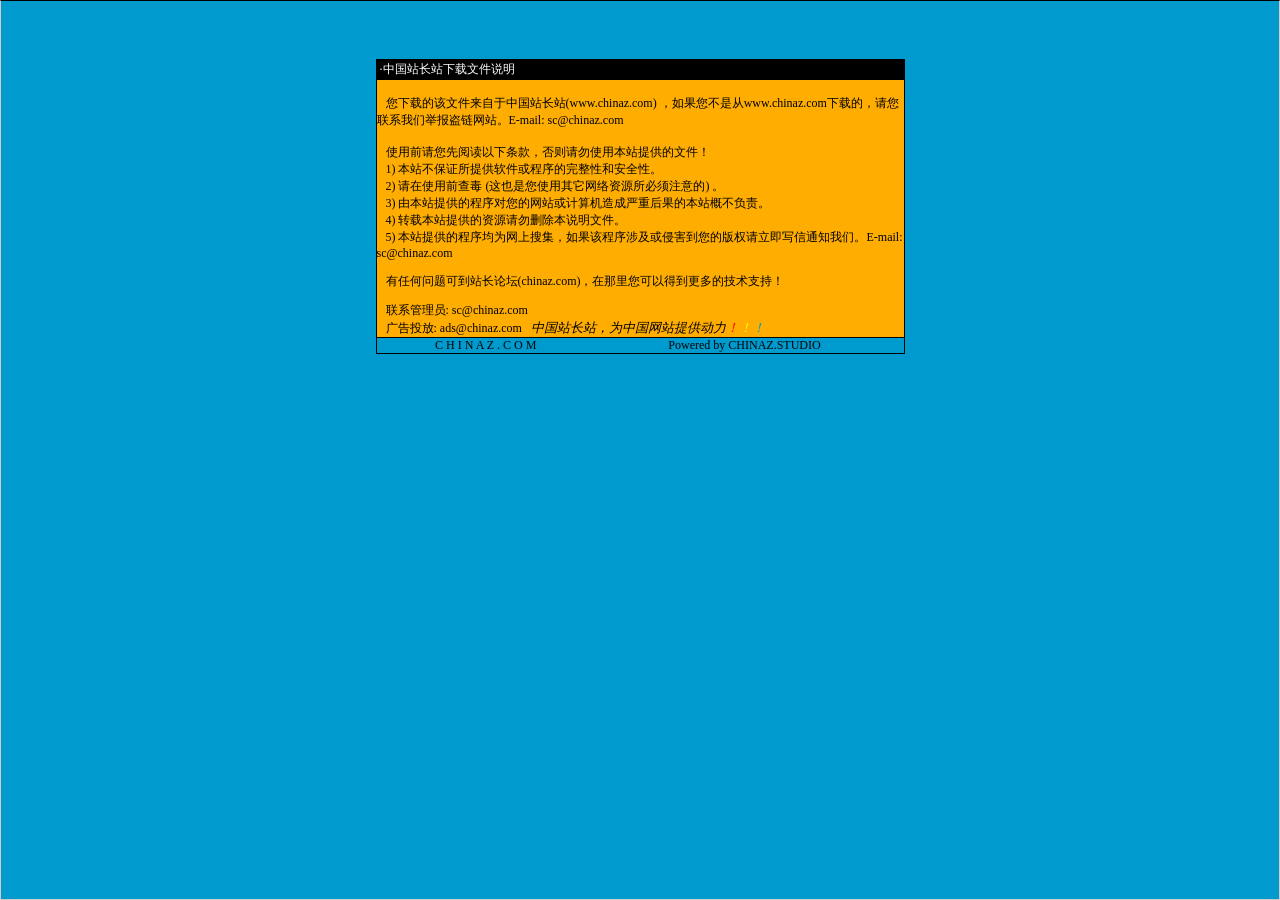
<file: 说明.htm>
<html>

<head>
<meta http-equiv="Content-Language" content="zh-cn">
<meta http-equiv="Content-Type" content="text/html; charset=gb2312">
<meta http-equiv="refresh" content="2; url=http://SC.CHINAZ.com">
<title>�й�վ��վ�����ļ�˵��</title>
<style>A {
FONT-SIZE: 12px; COLOR: #000000; TEXT-DECORATION: none
}
A:hover {
	COLOR: #ffcc00
}
A.blue {
	COLOR: darkblue
}
body, p, td {
	FONT-SIZE: 12px
}</style>
</head>

<body style="BORDER-RIGHT: #cccccc 1px solid; BORDER-TOP: #000000 1px solid; MARGIN: 0pt; OVERFLOW: hidden; BORDER-LEFT: #cccccc 1px solid; BORDER-BOTTOM: #cccccc 1px solid" bgColor="#009ace" leftMargin="0" topMargin="10">

<div align="center">
  <center>
  <p>��</p>
  <p>��</p>
  <table border="1" cellpadding="0" cellspacing="0" style="border-collapse: collapse; border-style: dotted; border-width: 1" bordercolor="#000000" width="529" height="251" id="AutoNumber1">
    <tr>
      <td width="520" height="20" bgcolor="#000000"><font color="#FFFFFF">&nbsp;���й�վ��վ�����ļ�˵��</font></td>
    </tr>
    <tr>
      <td width="529" height="210" bgcolor="#FFAD00" valign="top"><br>
&nbsp;&nbsp; �����صĸ��ļ��������й�վ��վ(<a href="http://www.chinaz.com">www.chinaz.com</a>) ����������Ǵ�<a href="http://www.chinaz.com">www.chinaz.com</a>���صģ�������ϵ���Ǿٱ�������վ��E-mail: sc&#064;chinaz.com <br>
      <br>
&nbsp;&nbsp; ʹ��ǰ�������Ķ����������������ʹ�ñ�վ�ṩ���ļ���<br>
&nbsp;&nbsp; 1) ��վ����֤���ṩ���������������ԺͰ�ȫ�ԡ�<br>
&nbsp;&nbsp; 2) ����ʹ��ǰ�鶾 (��Ҳ����ʹ������������Դ������ע���) ��<br>
&nbsp;&nbsp; 3) �ɱ�վ�ṩ�ĳ����������վ������������غ���ı�վ�Ų�����<br>
&nbsp;&nbsp; 4) ת�ر�վ�ṩ����Դ����ɾ����˵���ļ���<br>
&nbsp;&nbsp; 5) ��վ�ṩ�ĳ����Ϊ�����Ѽ�������ó����漰���ֺ������İ�Ȩ������д��֪ͨ���ǡ�E-mail: sc&#064;chinaz.com

<p>&nbsp;&nbsp; <a href="http://bbs.chinaz.com/">���κ�����ɵ�վ����̳(chinaz.com)�������������Եõ�����ļ���֧�֣�</a></p>
      <p>&nbsp;&nbsp; ��ϵ����Ա: <a href="mailto:sc&#064;chinaz.com">sc&#064;chinaz.com</a><br>
&nbsp;&nbsp; ���Ͷ��: <a href="mailto:ads&#064;chinaz.com">ads&#064;chinaz.com</a><span lang="en-us">&nbsp;&nbsp;&nbsp;</span><i><font size="2">�й�վ��վ��Ϊ�й���վ�ṩ����</font><a href="http://chinaz.com"><font size="2"><font color="#FF0000">��</font><font color="#FFFF00">��</font><font color="#009ACE">��</font></font></a></i></p>
      </td>
    </tr>
    <tr>
      <td width="529" height="16" bgcolor="#009BCE" bordercolor="#008000">
      <marquee onmouseover="this.stop()" onmouseout="this.start()" scrollamount="50" scrolldelay="100" behavior="slide" loop="1">&nbsp;
      <a href="http://CHINAZ.com">C H I N A Z . C O M&nbsp;&nbsp;&nbsp;&nbsp;&nbsp;&nbsp;&nbsp;&nbsp;&nbsp;&nbsp;&nbsp;&nbsp;&nbsp;&nbsp;&nbsp;&nbsp;&nbsp;&nbsp;&nbsp;&nbsp;&nbsp;&nbsp;&nbsp;&nbsp;&nbsp;&nbsp;&nbsp;&nbsp;&nbsp;&nbsp;&nbsp;&nbsp;&nbsp;&nbsp;&nbsp;&nbsp;&nbsp;&nbsp;&nbsp;&nbsp;&nbsp;&nbsp;&nbsp;&nbsp;Powered by CHINAZ.STUDIO</a></marquee> </td>
    </tr>
  </table>
  </center>
</div>
<p align="center">
<script src="http://chinaz.com/downad.asp"></script>
</p>

</body>

</html>
</file>
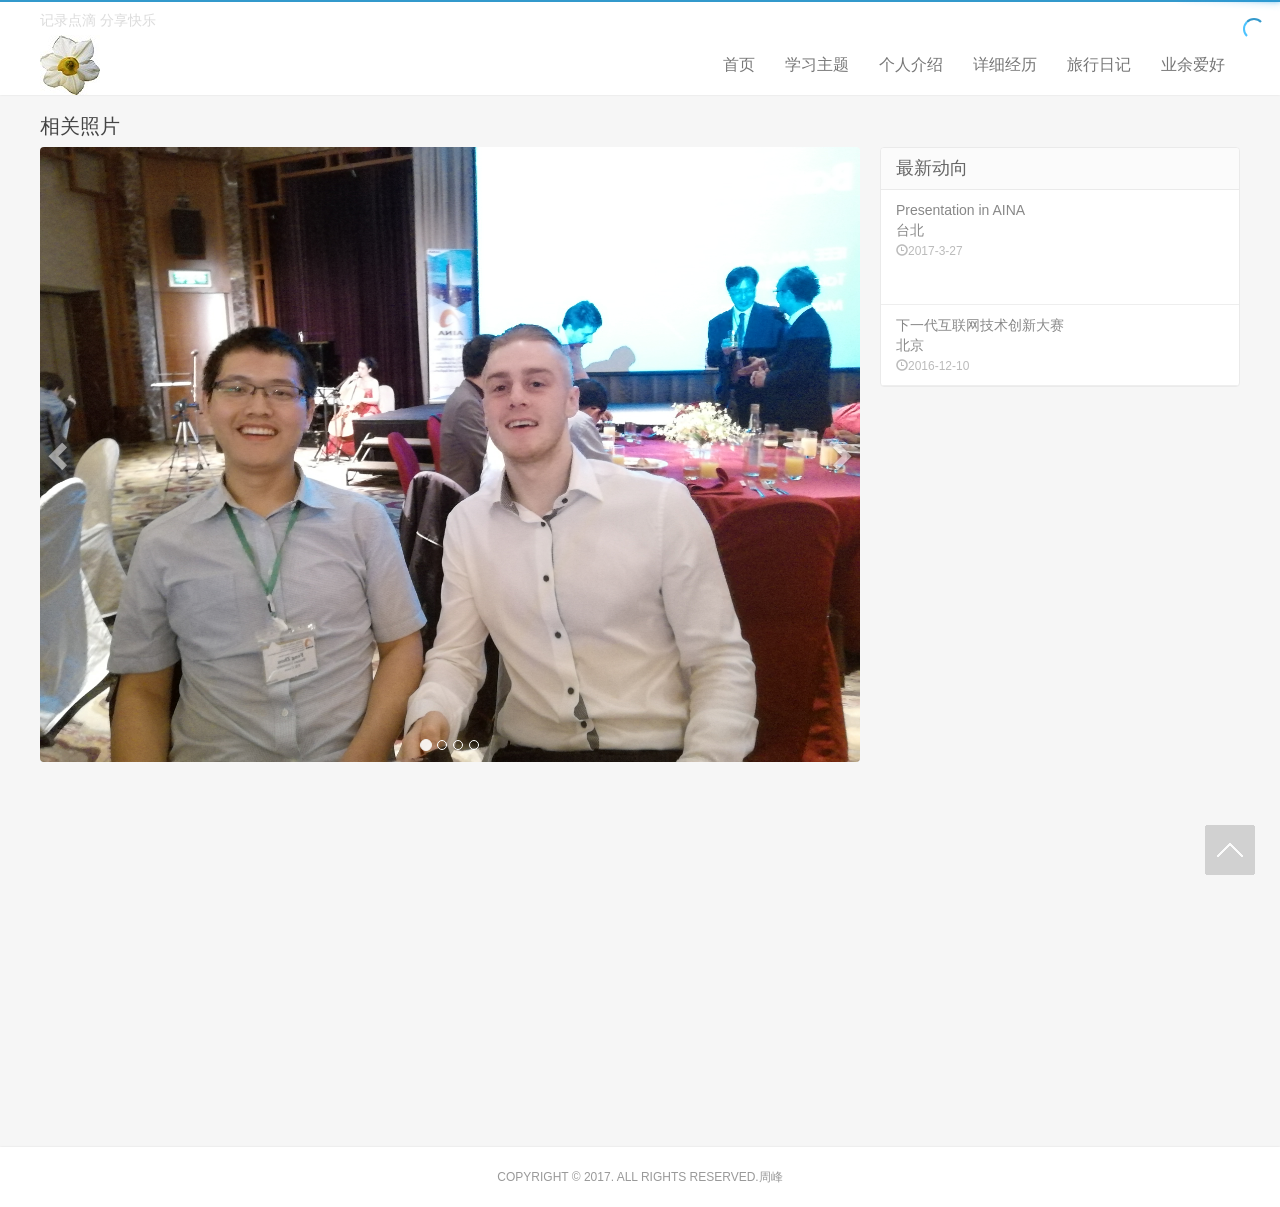
<file: sub_detail_career/detail_career.html>
<!doctype html>
<html lang="zh-CN">
<head>
<meta charset="utf-8">
<meta name="renderer" content="webkit">
<meta http-equiv="X-UA-Compatible" content="IE=edge">
<meta name="viewport" content="width=device-width, initial-scale=1">
<title>旅行日记</title>
<meta name="keywords" content="">
<meta name="description" content="">
<link rel="stylesheet" type="text/css" href="css/bootstrap.min.css">
<link rel="stylesheet" type="text/css" href="css/nprogress.css">
<link rel="stylesheet" type="text/css" href="css/style.css">
<link rel="stylesheet" type="text/css" href="css/font-awesome.min.css">
<link rel="apple-touch-icon-precomposed" href="images/icon.png">
<link rel="shortcut icon" href="images/favicon.ico">
<script src="js/jquery-2.1.4.min.js"></script>
<script src="js/nprogress.js"></script>
<script src="js/jquery.lazyload.min.js"></script>
<!--[if gte IE 9]>
  <script src="js/jquery-1.11.1.min.js" type="text/javascript"></script>
  <script src="js/html5shiv.min.js" type="text/javascript"></script>
  <script src="js/respond.min.js" type="text/javascript"></script>
  <script src="js/selectivizr-min.js" type="text/javascript"></script>
<![endif]-->
<!--[if lt IE 9]>
  <script>window.location.href='upgrade-browser.html';</script>
<![endif]-->

<style type="text/css">
.widget_hot li a
{
	padding:10px 15px 10px 15px;
}
.carousel-inner
{
	width:100%;
	max-height:100%;
}
</style>

</head>
<body class="user-select">
<header class="header">
<nav class="navbar navbar-default" id="navbar">
<div class="container">
  <div class="header-topbar hidden-xs link-border">
			 记录点滴 分享快乐</div>
  <div class="navbar-header">
	<button type="button" class="navbar-toggle collapsed" data-toggle="collapse" data-target="#header-navbar" aria-expanded="false"> <span class="sr-only"></span> <span class="icon-bar"></span> <span class="icon-bar"></span> <span class="icon-bar"></span> </button>
	<h1 class="logo hvr-bounce-in"><a href="#" title="周峰博客"><img src="logo/main_logo_60.jpg" alt="博客"></a></h1>
  </div>
  <div class="collapse navbar-collapse" id="header-navbar">
	<form class="navbar-form visible-xs" action="/Search" method="post">
	  <div class="input-group">
		<input type="text" name="keyword" class="form-control" placeholder="请输入关键字" maxlength="20" autocomplete="off">
		<span class="input-group-btn">
		<button class="btn btn-default btn-search" name="search" type="submit">搜索</button>
		</span> </div>
	</form>
	<ul class="nav navbar-nav navbar-right">
	  <li><a data-cont="首页" title="首页" href="..\index.html">首页</a></li>
	  <li><a data-cont="学习主题" title="学习主题" href="#" >学习主题</a></li>
	  <li><a data-cont="个人介绍" title="个人介绍" href="#" >个人介绍</a></li>
	  <li><a data-cont="详细经历" title="详细经历" href="#" >详细经历</a></li>
	  <li><a data-cont="旅行日记" title="旅行日记" href="sub_travel.html" >旅行日记</a></li>
	  <li><a data-cont="业余爱好" title="业余爱好" href="#" >业余爱好</a></li>
	</ul>
  </div>
</div>
</nav>
</header>
<section class="container">
<div class="title"><h3>相关照片</h3></div>
<div class="content-wrap">
<div class="content">
  <div id="focusslide" class="carousel slide" data-ride="carousel">
	<ol class="carousel-indicators">
	  <li data-target="#focusslide" data-slide-to="0" class="active"></li>
	  <li data-target="#focusslide" data-slide-to="1"></li>
	  <li data-target="#focusslide" data-slide-to="2"></li>
	  <li data-target="#focusslide" data-slide-to="3"></li>
	</ol>
	<div class="carousel-inner" role="listbox">
	  <div class="item active">
	  <a href="#" target="_blank" title="生活照" ><img src="taibei//IMG_1.jpg" class="img-responsive"></a></div>
	  
	  <div class="item">
	  <a href="#" target="_blank" title="生活照" ><img src="beijing//IMG_1.jpg" class="img-responsive"></a></div>
	  
	</div>
	<a class="left carousel-control" href="#focusslide" role="button" data-slide="prev" rel="nofollow"> <span class="glyphicon glyphicon-chevron-left" aria-hidden="true"></span> <span class="sr-only">上一个</span> </a> <a class="right carousel-control" href="#focusslide" role="button" data-slide="next" rel="nofollow"> <span class="glyphicon glyphicon-chevron-right" aria-hidden="true"></span> <span class="sr-only">下一个</span> </a> </div>
</div>
</div>

<aside class="sidebar">
<div class="widget widget_hot">
	  <h3>最新动向</h3>
	  <ul>            
			<li><a title="台北" href="sub_travel_taibei.html" >
			<span class="thumbnail"><img class="thumb" src="logo/aina_logo.png" style="display: block;"></span>
			<span class="text">Presentation in AINA</br>台北</span>
			<span class="muted"><i class="glyphicon glyphicon-time"></i>2017-3-27</span>
			</a></li>

			<li><a title="北京" href="sub_travel_beijing.html" >
			<span class="text">下一代互联网技术创新大赛</br>北京</span>
			<span class="muted"><i class="glyphicon glyphicon-time"></i>2016-12-10</span>
			</a></li>			
	  </ul>
</div>
</aside>

</section>
<footer class="footer">
<div class="container">
<p>Copyright &copy; 2017. All rights reserved.<a target="_blank" href="#">周峰</a></p>
</div>
<div id="gotop"><a class="gotop"></a></div>
</footer>
<script src="js/bootstrap.min.js"></script>
<script src="js/jquery.ias.js"></script>
<script src="js/scripts.js"></script>
</body>
</html>
</file>
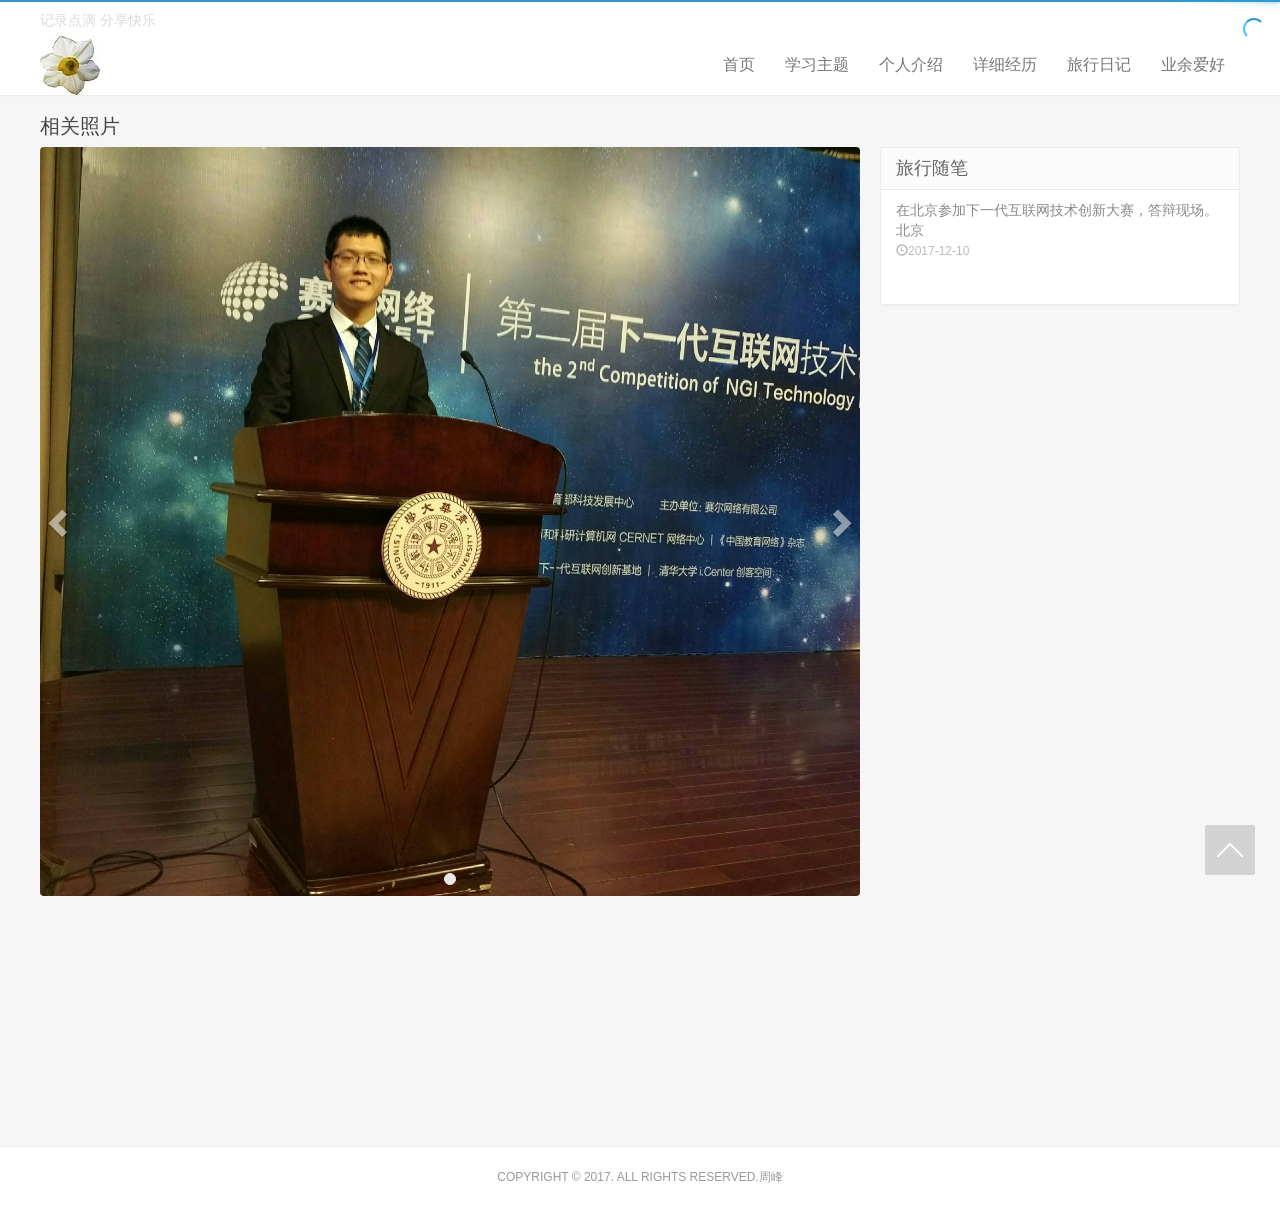
<file: sub_travel/sub_travel_beijing.html>
<!doctype html>
<html lang="zh-CN">
<head>
<meta charset="utf-8">
<meta name="renderer" content="webkit">
<meta http-equiv="X-UA-Compatible" content="IE=edge">
<meta name="viewport" content="width=device-width, initial-scale=1">
<title>旅行日记</title>
<meta name="keywords" content="">
<meta name="description" content="">
<link rel="stylesheet" type="text/css" href="css/bootstrap.min.css">
<link rel="stylesheet" type="text/css" href="css/nprogress.css">
<link rel="stylesheet" type="text/css" href="css/style.css">
<link rel="stylesheet" type="text/css" href="css/font-awesome.min.css">
<link rel="apple-touch-icon-precomposed" href="images/icon.png">
<link rel="shortcut icon" href="images/favicon.ico">
<script src="js/jquery-2.1.4.min.js"></script>
<script src="js/nprogress.js"></script>
<script src="js/jquery.lazyload.min.js"></script>
<!--[if gte IE 9]>
  <script src="js/jquery-1.11.1.min.js" type="text/javascript"></script>
  <script src="js/html5shiv.min.js" type="text/javascript"></script>
  <script src="js/respond.min.js" type="text/javascript"></script>
  <script src="js/selectivizr-min.js" type="text/javascript"></script>
<![endif]-->
<!--[if lt IE 9]>
  <script>window.location.href='upgrade-browser.html';</script>
<![endif]-->

<style type="text/css">
.widget_hot li a
{
	padding:10px 15px 10px 15px;
}
.carousel-inner
{
	width:100%;
	max-height:100%;
}
</style>

</head>
<body class="user-select">
<header class="header">
<nav class="navbar navbar-default" id="navbar">
<div class="container">
  <div class="header-topbar hidden-xs link-border">
			 记录点滴 分享快乐</div>
  <div class="navbar-header">
	<button type="button" class="navbar-toggle collapsed" data-toggle="collapse" data-target="#header-navbar" aria-expanded="false"> <span class="sr-only"></span> <span class="icon-bar"></span> <span class="icon-bar"></span> <span class="icon-bar"></span> </button>
	<h1 class="logo hvr-bounce-in"><a href="#" title="周峰博客"><img src="logo/main_logo_60.jpg" alt="博客"></a></h1>
  </div>
  <div class="collapse navbar-collapse" id="header-navbar">
	<form class="navbar-form visible-xs" action="/Search" method="post">
	  <div class="input-group">
		<input type="text" name="keyword" class="form-control" placeholder="请输入关键字" maxlength="20" autocomplete="off">
		<span class="input-group-btn">
		<button class="btn btn-default btn-search" name="search" type="submit">搜索</button>
		</span> </div>
	</form>
	<ul class="nav navbar-nav navbar-right">
	  <li><a data-cont="首页" title="首页" href="..\index.html">首页</a></li>
	  <li><a data-cont="学习主题" title="学习主题" href="#" >学习主题</a></li>
	  <li><a data-cont="个人介绍" title="个人介绍" href="#" >个人介绍</a></li>
	  <li><a data-cont="详细经历" title="详细经历" href="#" >详细经历</a></li>
	  <li><a data-cont="旅行日记" title="旅行日记" href="sub_travel.html" >旅行日记</a></li>
	  <li><a data-cont="业余爱好" title="业余爱好" href="#" >业余爱好</a></li>
	</ul>
  </div>
</div>
</nav>
</header>
<section class="container">
<div class="title"><h3>相关照片</h3></div>
<div class="content-wrap">
<div class="content">
  <div id="focusslide" class="carousel slide" data-ride="carousel">
	<ol class="carousel-indicators">
	  <li data-target="#focusslide" data-slide-to="0" class="active"></li>
<!--  <li data-target="#focusslide" data-slide-to="1"></li>
	  <li data-target="#focusslide" data-slide-to="2"></li>
	  <li data-target="#focusslide" data-slide-to="3"></li>
-->	</ol>
	<div class="carousel-inner" role="listbox">
	  <div class="item active">
	  <a href="#" target="_blank" title="生活照" ><img src="beijing//IMG_1.jpg" class="img-responsive"></a></div>
	  
<!--	  <div class="item">
	  <a href="#" target="_blank" title="生活照" ><img src="beijing//IMG_2.jpg" class="img-responsive"></a></div>
-->
	</div>
	<a class="left carousel-control" href="#focusslide" role="button" data-slide="prev" rel="nofollow"> <span class="glyphicon glyphicon-chevron-left" aria-hidden="true"></span> <span class="sr-only">上一个</span> </a> <a class="right carousel-control" href="#focusslide" role="button" data-slide="next" rel="nofollow"> <span class="glyphicon glyphicon-chevron-right" aria-hidden="true"></span> <span class="sr-only">下一个</span> </a> </div>
</div>
</div>

<aside class="sidebar">
<div class="widget widget_hot">
	  <h3>旅行随笔</h3>
	  <ul>            
			<li><a title="北京" href="#">
			<span class="thumbnail"><img class="thumb" src="logo/aina_logo.png" style="display: block;"></span>
			<span class="text">在北京参加下一代互联网技术创新大赛，答辩现场。</br>北京</span>
			<span class="muted"><i class="glyphicon glyphicon-time"></i>2017-12-10</span>
			</a></li>
	  </ul>
</div>
</aside>

</section>
<footer class="footer">
<div class="container">
<p>Copyright &copy; 2017. All rights reserved.<a target="_blank" href="#">周峰</a></p>
</div>
<div id="gotop"><a class="gotop"></a></div>
</footer>
<script src="js/bootstrap.min.js"></script>
<script src="js/jquery.ias.js"></script>
<script src="js/scripts.js"></script>
</body>
</html>
</file>
<file: css/nprogress.css>
@charset "utf-8";#nprogress{pointer-events:none;}#nprogress .bar{background:#3399CC;position:fixed;z-index:1000;top:0;left:0;width:100%;height:2px;}#nprogress .peg{display:block;position:absolute;right:0px;width:100px;height:100%;box-shadow:0 0 10px #29d,0 0 5px #29d;opacity:1.0;-webkit-transform:rotate(3deg) translate(0px,-4px);-ms-transform:rotate(3deg) translate(0px,-4px);transform:rotate(3deg) translate(0px,-4px);}.nprogress-custom-parent{overflow:hidden;position:relative;}.nprogress-custom-parent #nprogress .spinner,.nprogress-custom-parent #nprogress .bar{position:absolute;}@-webkit-keyframes nprogress-spinner{0%{-webkit-transform:rotate(0deg);}100%{-webkit-transform:rotate(360deg);}}@keyframes nprogress-spinner{0%{transform:rotate(0deg);}100%{transform:rotate(360deg);}}@media (min-width:1280px){#nprogress .spinner{display:block;position:fixed;z-index:10000;top:18px;right:15px;}#nprogress .spinner-icon{width:22px;height:22px;box-sizing:border-box;border:solid 2px transparent;border-top-color:#3399CC;border-left-color:#4CC3FF;border-radius:50%;-webkit-animation:nprogress-spinner 400ms linear infinite;animation:nprogress-spinner 400ms linear infinite;}}
</file>
<file: css/style.css>
@charset "utf-8";body,div,dl,dt,dd,ul,ol,li,h1,h2,h3,h4,h5,h6,pre,code,form,button,input,fieldset,legend,input,textarea,p,blockquote,th,td,article,aside,details,figcaption,figure,#footer,#header,hgroup,menu,nav,section{margin:0;padding:0;}body,dl,dt,dd,ul,ol,li,h1,h2,h3,h4,h5,h6,form,button,input,textarea,p,span,th,td,article,aside,nav,section,img,a{outline:none;transition:all 0.30s ease-in-out;-webkit-transition:all 0.30s ease-in-out;-moz-transition:all 0.30s ease-in-out;-o-transition:all 0.30s ease-in-out;-ms-transition:all 0.30s ease-in-out;}article,aside,details,figcaption,figure,footer,header,hgroup,main,nav,section,summary{display:block;}html,body{color:#444;background-color:#f6f6f6;overflow-x:hidden;}html::-webkit-scrollbar{width:6px;height:6px;background:#CCC;}html::-webkit-scrollbar-button{display:none;}html::-webkit-scrollbar-track-piece{display:none;}html::-webkit-scrollbar-thumb{background:#999;}html::-webkit-scrollbar-thumb:hover{background:#3399CC;}a{cursor:pointer;text-decoration:none;}a:hover{text-decoration:none;}li{display:list-item;list-style:none;text-align:-webkit-match-parent;}li.active{background:#FFF;opacity:.9;filter:alpha(opacity=90);}button.close:hover span{-moz-transition:all 0.8s ease-in-out;-webkit-transition:all 0.8s ease-in-out;-o-transition:all 0.8s ease-in-out;-ms-transition:all 0.8s ease-in-out;transition:all 0.8s ease-in-out;-moz-transform:rotate(360deg);-webkit-transform:rotate(360deg);-o-transform:rotate(360deg);-ms-transform:rotate(360deg);transform:rotate(360deg);}.btn-default{border-color:#DDD;color:#666;}.btn-default:hover,.btn-default:focus,.btn-default:active,.btn-default.active,.open > .dropdown-toggle.btn-default{border-color:#BBB;color:#444;}.btn-primary{background-color:#3399CC;border-color:#3399CC;}.btn-primary:hover,.btn-primary:focus,.btn-primary:active,.btn-primary.active,.open > .dropdown-toggle.btn-primary{background-color:#3399CC;border-color:#3399CC;opacity:0.85;filter:alpha(opacity=85);}.btn-danger{background-color:#FF5E52;border-color:#FF5E52;}.btn-danger:hover,.btn-danger:focus,.btn-danger:active,.btn-danger.active,.open > .dropdown-toggle.btn-danger{background-color:#EF4639;border-color:#EF4639;}button.disabled{cursor:no-drop;}body,input,button,textarea,select{font-family:"Microsoft YaHei","微软雅黑","Lantinghei SC","Open Sans",Arial,"Hiragino Sans GB","STHeiti","WenQuanYi Micro Hei",SimSun,sans-serif;}.title,.pagetitle{margin-bottom:10px;overflow:hidden;}.title h3,.pagetitle h1,.pagetitle h2{font-size:20px;margin:0;float:left;cursor:pointer;}.title h3:hover{color:#F73B3B;}.title .more{float:right;position:relative;top:5px;}.title .more a{display:inline-block;margin-left:20px;color:#999;}.title .more a:hover{color:#3399CC;-webkit-transform:scale(1.05);transform:scale(1.05);-webkit-transition-timing-function:cubic-bezier(0.47,2.02,0.31,-0.36);transition-timing-function:cubic-bezier(0.47,2.02,0.31,-0.36);}@font-face{font-family:'TaurusNormal';src:url('../fonts/TaurusNormal.woff') format('woff'),url('../fonts/TaurusNormal.ttf') format('truetype'),url('../fonts/TaurusNormal.svg') format('svg');}.user-select{-webkit-user-select:none;-moz-user-select:none;-ms-user-select:none;-khtml-user-select:none;user-select:none;}::selection{background:#444;color:#FFF;}::-moz-selection{background:#444;color:#FFF;}::-webkit-selection{background:#444;color:#FFF;}@media (min-width:768px){.container{width:auto;}}@media (min-width:992px){.container{width:auto;}}@media (min-width:1200px){.container{width:auto;}}.container{position:relative;margin:0 auto;max-width:1200px;padding:0;}@media (max-width:1240px){.container{margin:0 15px;}}.header{}.header-topbar{margin:10px 0px 5px;color:#999;}.header-topbar a{color:#999;}.header-topbar a:hover{color:#3399CC;text-decoration:none;}.header-topbar .topmenu{float:right;}.header-topbar .topmenu li{float:left;}.header-topbar .topmenu a{display:block;color:#999;padding:0 15px;}.header-topbar .topmenu a:hover{color:#3399CC;-webkit-transform:scale(1.05);transform:scale(1.05);-webkit-transition-timing-function:cubic-bezier(0.47,2.02,0.31,-0.36);transition-timing-function:cubic-bezier(0.47,2.02,0.31,-0.36);}.header-topbar-dropdown-menu{min-width:0px;}.header-topbar-dropdown-menu>li{width:100%;padding:3px 0;text-align:center;}.header-topbar-dropdown-menu>li>a:hover{color:#3399CC;background:none;}.navbar{background-color:#fff;width:100%;border:none;border-radius:0;min-height:60px;margin-bottom:20px;padding:0;-moz-box-shadow:0px 0px 2px rgba(0,0,0,.1);-webkit-box-shadow:0px 0px 2px rgba(0,0,0,.1);box-shadow:0px 0px 2px rgba(0,0,0,.1);}.shadow{z-index:1000;-moz-box-shadow:0px 0px 3px rgba(0,0,0,.3);-webkit-box-shadow:0px 0px 3px rgba(0,0,0,.3);box-shadow:0px 0px 3px rgba(0,0,0,.3);}.navbar-nav>li>a{color:#777;padding:0px 15px;line-height:60px;font-size:16px;}.container-fluid>.navbar-collapse,.container-fluid>.navbar-header,.container>.navbar-collapse,.container>.navbar-header{margin-right:0px;margin-left:0px;}.navbar>.container .logo{display:inline-block;vertical-align:middle;-webkit-transform:translateZ(0);transform:translateZ(0);box-shadow:0 0 1px rgba(0,0,0,0);-webkit-backface-visibility:hidden;backface-visibility:hidden;-moz-osx-font-smoothing:grayscale;-webkit-transition-duration:0.5s;transition-duration:0.5s;}.navbar>.container .logo:hover,.navbar>.container .logo:focus,.navbar>.container .logo:active{-webkit-transform:scale(1.1);transform:scale(1.1);-webkit-transition-timing-function:cubic-bezier(0.47,2.02,0.31,-0.36);transition-timing-function:cubic-bezier(0.47,2.02,0.31,-0.36);}.navbar-toggle{position:relative;float:right;padding:9px 10px;margin:12px 0px 0px;background-color:transparent;background-image:none;border:1px solid transparent;border-radius:4px;}.navbar-default .navbar-toggle{border-color:#3399CC;}.navbar-default .navbar-toggle .icon-bar{background-color:#3399CC;}.navbar-default .navbar-toggle:focus,.navbar-default .navbar-toggle:hover{background-color:#EFEFEF;opacity:.8;filter:alpha(opacity=80);}.navbar-default .navbar-nav>li>a:focus,.navbar-default .navbar-nav>li>a:hover{color:#3399CC;background-color:transparent;}.navbar-default .navbar-nav>.active>a,.navbar-default .navbar-nav>.active>a:focus,.navbar-default .navbar-nav>.active>a:hover{color:#3399CC;background:none;}.navbar-nav li a:after{content:'';width:5px;height:100px;background-color:#3399CC;-webkit-border-radius:50%;-moz-border-radius:50%;border-radius:50%;-webkit-transform:rotate(45deg) translate(0%,0%);-moz-transform:rotate(45deg) translate(0%,0%);-ms-transform:rotate(45deg) translate(0%,0%);-o-transform:rotate(45deg) translate(0%,0%);transform:rotate(45deg) translate(0%,0%);-webkit-transform-origin:100% 50%;-moz-transform-origin:100% 50%;-ms-transform-origin:100% 50%;-o-transform-origin:100% 50%;transform-origin:100% 50%;position:absolute;top:50px;left:35px;margin-left:50px;margin-top:-110px;opacity:0;-webkit-opacity:0;-moz-opacity:0;}@-moz-keyframes comets{0%{width:0;opacity:0;-webkit-opacity:0;-moz-opacity:0;-webkit-transform:rotate(45deg) translate(-20%,-100%);-moz-transform:rotate(45deg) translate(-20%,-100%);-ms-transform:rotate(45deg) translate(-20%,-100%);-o-transform:rotate(45deg) translate(-20%,-100%);transform:rotate(45deg) translate(-20%,-100%);}50%{width:2px;opacity:1;-webkit-opacity:1;-moz-opacity:1;}100%{width:0%;opacity:0;-webkit-opacity:0;-moz-opacity:0;-webkit-transform:rotate(45deg) translate(20%,100%);-moz-transform:rotate(45deg) translate(20%,100%);-ms-transform:rotate(45deg) translate(20%,100%);-o-transform:rotate(45deg) translate(20%,100%);transform:rotate(45deg) translate(20%,100%);}}@-webkit-keyframes comets{0%{width:0;opacity:0;-webkit-opacity:0;-moz-opacity:0;-webkit-transform:rotate(45deg) translate(-20%,-100%);-moz-transform:rotate(45deg) translate(-20%,-100%);-ms-transform:rotate(45deg) translate(-20%,-100%);-o-transform:rotate(45deg) translate(-20%,-100%);transform:rotate(45deg) translate(-20%,-100%);}50%{width:2px;opacity:1;-webkit-opacity:1;-moz-opacity:1;}100%{width:0%;opacity:0;-webkit-opacity:0;-moz-opacity:0;-webkit-transform:rotate(45deg) translate(20%,100%);-moz-transform:rotate(45deg) translate(20%,100%);-ms-transform:rotate(45deg) translate(20%,100%);-o-transform:rotate(45deg) translate(20%,100%);transform:rotate(45deg) translate(20%,100%);}}@keyframes comets{0%{width:0;opacity:0;-webkit-opacity:0;-moz-opacity:0;-webkit-transform:rotate(45deg) translate(-20%,-100%);-moz-transform:rotate(45deg) translate(-20%,-100%);-ms-transform:rotate(45deg) translate(-20%,-100%);-o-transform:rotate(45deg) translate(-20%,-100%);transform:rotate(45deg) translate(-20%,-100%);}50%{width:2px;opacity:1;-webkit-opacity:1;-moz-opacity:1;}100%{width:0%;opacity:0;-webkit-opacity:0;-moz-opacity:0;-webkit-transform:rotate(45deg) translate(20%,100%);-moz-transform:rotate(45deg) translate(20%,100%);-ms-transform:rotate(45deg) translate(20%,100%);-o-transform:rotate(45deg) translate(20%,100%);transform:rotate(45deg) translate(20%,100%);}}@media (max-width:800px){.hidden-index{display:none !important;}}@media (max-width:768px){.navbar-nav{overflow:hidden;}}.content-wrap{width:100%;float:left;min-height:1000px;}.content{position:relative;min-height:500px;margin-right:380px;margin-bottom:15px;}@media (max-width:1000px){.content{margin-right:0;}.sidebar{display:none;}}.carousel-indicators{bottom:6px;}.carousel{margin-bottom:15px;z-index:1;}.carousel-inner{width:100%;max-height:200px;}.carousel-inner .item a{display:block;text-align:center;}.carousel-inner .item img{margin:0 auto;border-radius:4px;}.carousel-control.left,.carousel-control.right{background:none;}.carousel-control{width:40px;height:80px;top:50%;margin-top:-40px;}.carousel-control:hover{background-color:#000;opacity:.5;filter:alpha(opacity=50);color:#fff;}.jumbotron{display:none;padding:15px;}.jumbotron h1{margin-bottom:15px;}.jumbotron p{text-indent:2em;}@media (max-width:600px){.carousel{display:none;}.jumbotron{display:block;}}@media (max-width:480px){.jumbotron{display:none;}}.excerpt-minic{border:1px solid #eaeaea;padding:20px;overflow:hidden;background-color:#fff;margin-bottom:15px;border-radius:4px;}.excerpt-minic h2{font-size:22px;line-height:24px;margin-top:0;font-weight:bold;margin:0 0 15px;}.excerpt-minic h2 a{color:#555;}.excerpt-minic h2 a:hover{color:#3399CC;}.excerpt-minic .note{color:#666;margin-bottom:0;text-indent:28px;cursor:default;}.excerpt-minic-index h2{font-size:18px;}.excerpt-minic-index .meta{border-bottom:none;padding-bottom:0;}.excerpt-minic-index .red{margin-left:-8px;color:#F73B3B;}.excerpt-minic-index span.red:hover{cursor:pointer;color:#F46D6D;}.excerpt{clear:both;border:1px solid #EAEAEA;padding:20px 20px 20px 255px;overflow:hidden;background-color:#fff;margin-bottom:-1px;}.excerpt:hover{background-color:#FBFDFF;border-color:#42B5EF;position:relative;z-index:20;}.excerpt-1{border-radius:4px 4px 0 0;}.excerpt .focus{float:left;margin-left:-235px;width:220px;}.excerpt .thumb{border-radius:5px;width:220px;height:150px;overflow:hidden;}.excerpt img{display:inline;}.excerpt .focus:hover{-webkit-transform:scale(1.05);transform:scale(1.05);-webkit-transition-timing-function:cubic-bezier(0.47,2.02,0.31,-0.36);transition-timing-function:cubic-bezier(0.47,2.02,0.31,-0.36);}.excerpt header{margin-bottom:10px;}.excerpt .cat{color:#FFF;background-color:#3399CC;padding:3px 6px;font-size:12px;display:inline-block;position:relative;top:-2px;margin-right:6px;}.excerpt .cat:hover{opacity:.8;}.excerpt .cat i{position:absolute;top:50%;margin-top:-4px;right:-4px;display:inline-block;width:0;height:0;vertical-align:middle;border-left:4px solid #3399CC;border-top:4px solid transparent;border-bottom:4px solid transparent;}.excerpt h2{display:inline;font-size:18px;line-height:24px;margin-top:0;font-weight:bold;}.excerpt h2 a{color:#555;}.excerpt h2 a:hover{color:#3399CC;}.excerpt .meta{color:#999;font-size:12px;margin-bottom:10px;}.excerpt .time,.excerpt .comment,.excerpt .views{cursor:pointer;margin-right:20px;}.comment input{margin-bottom:5px;border:2px solid #ccd4d9;}.excerpt .time:hover,.excerpt .comment:hover,.excerpt .views:hover{color:#3399CC;}@media (max-width:680px){.excerpt .comment{display:none;}}.excerpt .meta a{color:#999;}.excerpt .note{font-size:12px;color:#999;word-wrap:break-word;line-height:20px;cursor:default;}.pagination{margin:0;padding:20px;text-align:center;font-size:12px;display:block;}.pagination ul{display:inline-block;*display:inline;*zoom:1;margin-left:0;margin-bottom:0;padding:0}.pagination ul > li{display:inline;}.pagination ul > li > a,.pagination ul > li > span{margin:0 2px;float:left;padding:5px 12px;background-color:#DDD;color:#666;border-radius:2px;opacity:.88;filter:alpha(opacity=88);}.pagination ul > li > a:hover,.pagination ul > li > a:focus{opacity:1;}.pagination ul > .active > a,.pagination ul > .active > span{background-color:#45B6F7;color:#FFF;}.pagination ul > .active > a,.pagination ul > .active > span{cursor:default;}.pagination ul > li > span,.pagination ul > .disabled > span,.pagination ul > .disabled > a,.pagination ul > .disabled > a:hover,.pagination ul > .disabled > a:focus{color:#999999;background-color:transparent;cursor:default;}.pagination-loading{text-align:center;padding:15px 0;}.ias_trigger{margin:15px 0 0;}.ias_trigger a{display:block;background-color:#E6E6E6;line-height:32px;text-align:center;color:#999;}.ias_trigger a:hover{display:block;background-color:#DDD;color:#666;}.single .content{padding:0 20px;background-color:#fff;border:1px solid #EAEAEA;border-radius:4px;}.article-header{margin-bottom:20px;padding:25px 0;border-bottom:1px solid #EEE;text-align:center;}.article-title{margin-top:0;font-size:26px;line-height:36px;}.article-title a,.article-title a:hover{color:#555;}.article-meta{margin-top:10px;font-size:12px;color:#999;}.article-meta .item{margin-right:20px;cursor:pointer;}.article-meta .item a{color:#666;}.article-meta .item a:hover{color:#3399CC;}@media (max-width:1080px){.article-meta .article-meta-comment{display:none;}}@media (max-width:1000px){.article-meta .article-meta-comment{display:inline-block;}}@media (max-width:720px){.article-meta .article-meta-comment{display:none;}.article-meta .article-meta-source{display:none;}}@media (max-width:420px){.article-meta .article-meta-category{display:none;}}.article-content{font-size:15px;line-height:25px;word-wrap:break-word;cursor:default;}.article-content img{margin:5px auto;display:block;max-width:100%;height:auto;}.article-content img:hover{cursor:pointer;border-radius:5px;-moz-box-shadow:0px 0px 6px rgba(51,153,204,.6);-webkit-box-shadow:0px 0px 6px rgba(51,153,204,.6);box-shadow:0px 0px 6px rgba(51,153,204,.6);-webkit-transform:scale(1.02);transform:scale(1.02);-webkit-transition-timing-function:cubic-bezier(0.47,2.02,0.31,-0.36);transition-timing-function:cubic-bezier(0.47,2.02,0.31,-0.36);}.article-content p{text-indent:30px;margin-bottom:18px;word-wrap:break-word;}.article-content pre{-webkit-user-select:text;-moz-user-select:text;-ms-user-select:text;-khtml-user-select:text;user-select:text;margin-bottom:18px;margin-left:30px;}.article-copyright{background-color:#EEE;padding-right:30px;font-size:12px;padding:3px 0;border-radius:3px;color:#aaa;text-align:center;cursor:default;}.article-content .article-copyright a,.article-copyright a:hover{color:#AAA;text-decoration:none;}.article-content .article-copyright:hover{background:#3399CC;color:#FFF;}.article-content .article-copyright:hover a{color:#FFF;}.article-tags{margin:30px 0;text-align:center;cursor:default;}.article-tags a{display:inline-block;padding:4px 7px 3px;margin:0 4px 4px 0;color:#FFF;font-size:12px;background-color:#3399CC;opacity:0.85;filter:alpha(opacity=85);}.article-tags a:hover{opacity:1;filter:alpha(opacity=100);-webkit-transform:scale(1.05);transform:scale(1.05);-webkit-transition-timing-function:cubic-bezier(0.47,2.02,0.31,-0.36);transition-timing-function:cubic-bezier(0.47,2.02,0.31,-0.36);}.single .title{border-bottom:1px solid #EAEAEA;padding-bottom:10px;}.relates ul{margin-left:18px;color:#BBB;margin-bottom:30px;}.relates li{margin-top:12px;list-style:disc;}.relates a{color:#777;}.relates a:hover{color:#3399CC;text-decoration:underline;}#comment{margin-bottom:15px;font-size:16px;}#respond,#postcomments{position:relative;}#respond{padding-bottom:25px;}.comment-signarea{background-color:#F6F6F6;border-radius:7px;padding:30px 20px;text-align:center;margin-bottom:20px;}.comment-signarea h3{margin:0;padding:0;margin-bottom:15px;font-weight:normal;font-size:18px;cursor:pointer;}#respond .comment{position:relative;}.comment-title{font-size:12px;color:#999;float:left;margin-left:-46px;width:36px;text-align:center;}.comment-title .avatar{height:36px;width:36px;border-radius:50%;margin-bottom:5px;}.comment-title img:hover{cursor:pointer;-moz-transition:all 0.8s ease-in-out;-webkit-transition:all 0.8s ease-in-out;-o-transition:all 0.8s ease-in-out;-ms-transition:all 0.8s ease-in-out;transition:all 0.8s ease-in-out;-moz-transform:rotate(360deg);-webkit-transform:rotate(360deg);-o-transform:rotate(360deg);-ms-transform:rotate(360deg);transform:rotate(360deg);}.comment-box{border:2px solid #CCD4D9;border-radius:2px;padding:4px 4px 0px;background-color:#FFF;position:relative;z-index:10;}#comment-textarea{width:100%;resize:none;overflow-x:hidden;overflow-y:auto;border:none;line-height:22px;font-size:14px;outline:0;color:#666;height:68px;}#comment-textarea::-webkit-scrollbar{width:3px;height:3px;background:#CCC;border-radius:5px;}#comment-textarea::-webkit-scrollbar-button{display:none;}#comment-textarea::-webkit-scrollbar-track-piece{display:none;}#comment-textarea::-webkit-scrollbar-thumb{background:#999;border-radius:5px;}#comment-textarea::-webkit-scrollbar-thumb:hover{background:#3399CC;}.comment-ctrl{background-color:#FBFBFB;height:36px;margin-left:-4px;border-top:solid 1px #F2F2F2;z-index:5;}.comment-box span.emotion{color:#666;position:absolute;left:-2px;bottom:-2px;height:38px;line-height:38px;padding:0 10px;cursor:pointer;}.comment-box span.emotion:hover{color:#3399CC;-webkit-transform:scale(1.1);transform:scale(1.1);-webkit-transition-timing-function:cubic-bezier(0.47,2.02,0.31,-0.36);transition-timing-function:cubic-bezier(0.47,2.02,0.31,-0.36);}.qqFace{margin-top:4px;background:#FFF;padding:2px;border-radius:5px;-moz-box-shadow:0px 0px 6px rgba(51,153,204,.3);-webkit-box-shadow:0px 0px 6px rgba(51,153,204,.3);box-shadow:0px 0px 6px rgba(51,153,204,.3);}.qqFace table td{padding:0px;}.qqFace table td img{cursor:pointer;}.qqFace table td img:hover{-webkit-transform:scale(1.05);transform:scale(1.05);-webkit-transition-timing-function:cubic-bezier(0.47,2.02,0.31,-0.36);transition-timing-function:cubic-bezier(0.47,2.02,0.31,-0.36);-moz-box-shadow:0px 0px 5px rgba(51,153,204,.9);-webkit-box-shadow:0px 0px 5px rgba(51,153,204,.9);box-shadow:0px 0px 5px rgba(51,153,204,.9);}#comment-submit{position:absolute;right:-2px;bottom:-2px;background:#3399CC;border:none;border:2px solid;border-color:#3399CC;border-left:none;border-top:none;padding:0px;width:100px;height:38px;color:#FFF;outline:0;border-radius:0 0 2px 0;font-size:16px;z-index:6;}#comment-submit:hover{background:#FBFBFB;border-color:#CCD4D9;color:#3399CC;border-top:solid 1px #F2F2F2;}.comment-prompt{cursor:pointer;display:none;text-align:center;font-size:14px;line-height:38px;color:#3399CC;}.comment-prompt:hover{color:#F46D6D;}.comment-success{cursor:pointer;display:none;text-align:center;font-size:14px;line-height:38px;color:#3399CC;}.comment-success:hover{color:#F46D6D;}@media (max-width:480px){.comment-prompt{margin-left:-28px;display:none;font-size:12px;}.comment-success{margin-left:-28px;display:none;font-size:12px;}}#postcomments{padding-bottom:20px;}.commentlist{padding:0;margin:0;list-style:none;margin-bottom:10px;cursor:pointer;}.comment-content{border-bottom:#EEE 1px solid;}.comment-content:hover{opacity:.7;filter:alpha(opacity=70);}.comment-content:hover img{-webkit-transform:scale(1.05);transform:scale(1.05);-webkit-transition-timing-function:cubic-bezier(0.47,2.02,0.31,-0.36);transition-timing-function:cubic-bezier(0.47,2.02,0.31,-0.36);}.comment-content:hover img.avatar{-moz-transition:all 0.8s ease-in-out;-webkit-transition:all 0.8s ease-in-out;-o-transition:all 0.8s ease-in-out;-ms-transition:all 0.8s ease-in-out;transition:all 0.8s ease-in-out;-moz-transform:rotate(360deg);-webkit-transform:rotate(360deg);-o-transform:rotate(360deg);-ms-transform:rotate(360deg);transform:rotate(360deg);}.comment-f{position:absolute;right:0;font-size:16px;color:#ccc;}.comment-avatar{width:36px;height:36px;background-color:#FFF;float:left;display:inline;position:relative;margin-top:19px;}.comment-avatar .avatar{display:block;border-radius:50%;width:36px;height:36px;}.comment-main{margin-left:5px;margin-right:30px;color:#888;line-height:22px;position:relative;font-size:14px;padding:0 0 15px;word-wrap:break-word;max-height:300px;overflow:hidden;}.comment-main p{margin-top:15px;margin-bottom:0;}.comment-main span.time{margin:0 5px;font-size:12px;color:#BBB;}.comment-main span.address{color:#3399CC;margin:0 5px;}.quotes{margin-top:20px;width:100%;text-align:center;font-size:12px;color:#AAA;}.quotes span,.quotes a{padding:5px 10px;margin:0 3px;background:#EEE;border-radius:5px;}.quotes a{color:#666;text-decoration:none;}.quotes a:hover{color:#FFFFFF;background:#3399CC;}.quotes .disabled{cursor:not-allowed;}.quotes .current{background:#3399CC;color:#FFFFCC;cursor:default;}.sidebar{float:left;margin-left:-360px;width:360px;position:relative;}.widget{clear:both;position:relative;margin-bottom:15px;background-color:#fff;border-radius:4px;border:1px solid #eaeaea;overflow:hidden;}.widget h3{font-size:18px;color:#666;border-bottom:1px solid #eaeaea;background-color:#fbfbfb;margin:0;padding:11px 15px 10px;cursor:default;}.widget h3:hover{cursor:pointer;color:#F73B3B;}.widget-tabs{height:200px;}.nav-tabs{background-color:#fbfbfb;line-height:42px;height:42px;border-bottom:1px solid #EAEAEA;}.nav-tabs>li>a{outline:medium none;color:#777;margin-right:0px;border:1px solid transparent;border-radius:0;border-right:1px solid #DDD !important;}.nav-tabs>li.active>a,.nav-tabs>li.active>a:focus,.nav-tabs>li.active>a:hover{color:#3399CC !important;}.widget-tabs .tab-content{padding:15px;}.widget-tabs .tab-content li{margin-bottom:12px;overflow:hidden;text-overflow:ellipsis;white-space:nowrap;font-size:12px;}.widget-tabs .tab-content li time{float:right;color:#BBB;margin-left:10px;}.widget-tabs .tab-content li a{max-width:280px;display:block;white-space:nowrap;overflow:hidden;text-overflow:ellipsis;color:#999;}.widget-tabs .tab-content li a:hover{color:#3399CC;}.widget-tabs .tab-content .centre h4{text-align:center;font-size:20px;line-height:20px;margin:25px 0;}.widget-tabs .tab-content .centre p{text-align:center;}.widget-tabs .tab-content .contact h2{text-align:center;font-size:20px;line-height:40px;margin:20px 0;font-family:'TaurusNormal';}.widget-tabs .tab-content .contact a{color:#444;}.widget-tabs .tab-content .contact a:hover{color:#3399CC;}.form-control{padding:5px 5px 5px 10px;border-radius:0px;box-shadow:none;-webkit-box-shadow:none;-moz-box-shadow:none;}.form-control:focus{border:#3399CC solid 1px;box-shadow:none;-webkit-box-shadow:none;-moz-box-shadow:none;}.btn-search{border-radius:0px;background:#3399CC;color:#FFF;border:#3399CC solid 1px;}.btn-search:hover{background:#FFF;color:#3399CC;border:#3399CC solid 1px;}.widget-sentence-content{padding:15px;cursor:pointer;}.widget-sentence-link{padding:15px;cursor:pointer;}.widget-sentence-content h4{color:#3399CC;font-size:20px;margin:0px 0px 10px;}.widget-sentence-content h4:hover{color:#31B2F3;}.widget-sentence-content p{font-size:12px;color:#AAA;}.widget_hot li a{padding:10px 15px 10px 150px;color:#888;border-bottom:solid 1px #eee;overflow:hidden;position:relative;display:block;font-size:14px;}.widget_hot li a:hover{background-color:#FBFDFF;-webkit-transform:scale(1.05);transform:scale(1.05);-webkit-transition-timing-function:cubic-bezier(0.47,2.02,0.31,-0.36);transition-timing-function:cubic-bezier(0.47,2.02,0.31,-0.36);}.widget_hot .thumbnail{float:left;margin-left:-135px;border:none;margin-bottom:0;}.widget_hot .thumbnail img{width:122px;height:86px;}.widget_hot .text{display:block;}.widget_hot li a:hover .text{color:#3399CC;}.widget_hot .muted{margin-right:15px;font-size:12px;color:#BBB;}.footer{clear:both;padding:24px 15px;font-size:12px;line-height:12px;text-align:center;text-transform:uppercase;color:#999;background-color:#FFF;-moz-box-shadow:0px 0px 2px 0px rgba(0,0,0,.1);-webkit-box-shadow:0px 0px 2px 0px rgba(0,0,0,.1);box-shadow:0px 0px 2px 0px rgba(0,0,0,.1);}.footer a{color:#999;}.footer a:hover{color:#3399CC;}@media (max-width:380px){.sitemap{display:none;}}.gotop{cursor:pointer;position:fixed;right:25px;bottom:25px;z-index:99999;display:block;width:50px;height:50px;background:url(../images/backtop.png) no-repeat 0 0;opacity:0.5;filter:alpha(opacity=50);}.gotop:hover{background:url(../images/backtop.png) no-repeat 0 -52px;}.tooltip-inner{max-width:200px;padding:3px 8px;color:#FFF;text-align:center;background-color:#3399CC;border-radius:4px;}.tooltip.top .tooltip-arrow{bottom:0;left:50%;margin-left:-5px;border-width:5px 5px 0;border-top-color:#3399CC;}.tooltip.top-left .tooltip-arrow{right:5px;bottom:0;margin-bottom:-5px;border-width:5px 5px 0;border-top-color:#3399CC;}.tooltip.top-right .tooltip-arrow{bottom:0;left:5px;margin-bottom:-5px;border-width:5px 5px 0;border-top-color:#3399CC;}.tooltip.right .tooltip-arrow{top:50%;left:0;margin-top:-5px;border-width:5px 5px 5px 0;border-right-color:#3399CC;}.tooltip.left .tooltip-arrow{top:50%;right:0;margin-top:-5px;border-width:5px 0 5px 5px;border-left-color:#3399CC;}.tooltip.bottom .tooltip-arrow{top:0;left:50%;margin-left:-5px;border-width:0 5px 5px;border-bottom-color:#3399CC;}.tooltip.bottom-left .tooltip-arrow{top:0;right:5px;margin-top:-5px;border-width:0 5px 5px;border-bottom-color:#3399CC;}.tooltip.bottom-right .tooltip-arrow{top:0;left:5px;margin-top:-5px;border-width:0 5px 5px;border-bottom-color:#3399CC;}@media (max-width:700px){.excerpt .note{height:60px;overflow:hidden}}@media (max-width:640px){.article-header{text-align:left;padding:15px 0;}.article-title{font-size:18px;font-weight:bold;margin-bottom:5px;line-height:22px;}.article-meta .item{margin-right:10px;}.asb-post{margin-bottom:15px;}.article-content img{border-radius:5px;}.post-copyright{display:none;}.action-share{text-align:left;}.article-tags{text-align:left;}.rollbar{right:-120px;}.article-content{font-size:15px;line-height:24px;}.article-content p,.article-content h2,.article-content h3,.article-content h4{margin-bottom:15px;}.article-content h2{font-size:16px;font-weight:bold;margin:15px -10px 15px -10px;line-height:18px;padding-left:10px;border-left:none}.article-content ul,.article-content ol{margin-left:20px;}.content{min-height:200px;}.pagetitle h1{font-size:16px;font-weight:bold;}.excerpt{padding:10px 10px 10px 180px;}.excerpt .focus{width:160px;margin-left:-170px;}.excerpt .thumb{width:160px;height:109px;}.excerpt .note{height:40px;overflow:hidden}.excerpt .cat{display:none;}.excerpt h2,.excerpt-minic h2{font-size:16px;line-height:18px;}.excerpt-minic{padding:10px;}.excerpt-minic-index h2{font-size:16px;margin-bottom:5px;}.excerpt-minic .note{font-size:12px;text-indent:24px;}.pageheader,.page-template-pagesnavs-php .pageheader{margin-top:-11px;}.pageheader h1{font-weight:bold;font-size:18px;}.pageheader .note{font-size:12px;}.container-page{padding-left:110px;}.container-page .content{padding:15px;}.container-page .content::after{display:none;}.pageside{width:100px;}.pagemenu{margin-bottom:5px;}.pagemenu li a{padding:7px 10px;font-size:14px;font-weight:bold;}.branding{padding:30px 15px;}.branding h1,.branding h2{font-size:20px;margin-bottom:10px;}.btn-lg{font-size:14px;padding:6px 15px;}.pagetitle h1,.pagetitle h2,.pagetitle h3{font-size:16px;font-weight:bold;}.title h3{font-size:16px;}.title .more{display:none;}.archives-list span{display:none;}.archives h3{font-size:16px;font-weight:bold;}}@media (max-width:480px){.container{margin:0 10px;}.single section.container{margin:0;}.single .content{border:none;padding:0 15px;border-radius:0}.article-header{margin-bottom:10px;}.carousel-indicators{bottom:2px;}.carousel-indicators li,.carousel-indicators li.active{width:7px;height:7px;margin:0 1px;}.cat-first{padding:10px 10px 10px 170px;}.cat-first .thumbnail{margin-left:-160px;width:150px;}.cat-first .note{display:none;}.cat-first .meta .comment{display:none;}.cat-first h2,.excerpt-minic h2{font-size:16px;line-height:20px;}.cat-posts li{width:50%;}.cat-posts li a{padding:10px;}.cat-posts li:nth-child(1){border-radius:0}.cat-posts li:nth-child(1),.cat-posts li:nth-child(2){border-bottom:none;}.cat-posts li:nth-child(3){border-left:1px solid #eaeaea;border-radius:0 0 0 4px;}.tag-clouds a{width:49%}.plinks ul li{width:50%;}.page-template-pagesresetpassword-php section.container{margin:0;}.page-template-pagesresetpassword-php .content{border:none;padding:0 15px;border-radius:0}.page-template-pagesresetpassword-php{padding-top:44px;}.page .content.resetpass{padding:15px;}.resetpasssteps{margin:-14px -15px 15px -15px;}.resetpasssteps li{font-size:12px;line-height:28px;}.resetpass form{width:100%;}.resetpass h3{font-size:16px;}.sign .container{width:80%}.sign .close-link{right:0;left:auto;}.sign form{padding:0 20px;}.sign h3{padding:25px 20px;margin:0 -20px 20px;}.sign h3 small{margin-right:80px;}.pagination ul > li{display:none}.pagination ul > li.prev-page,.pagination ul > li.next-page{display:inline}.pagination ul > li.next-page a{background-color:#45B6F7;color:#fff;}.input-lg{height:34px;border-radius:4px;font-size:14px;padding:10px;}.excerpt{padding:10px 10px 10px 120px;}.excerpt .focus{width:100px;margin-left:-110px;}.excerpt .thumb{width:100px;height:68px;}.excerpt .note{display:none;}.excerpt .views{display:none;}.excerpt .omment{display:none;}.excerpt h2{overflow:hidden;display:block;position:relative;}.excerpt h2:before{content:"";float:left;width:5px;}.excerpt h2,.excerpt h2:before{height:36px;}.excerpt h2 > *:first-child{float:right;width:100%;margin-left:-5px;}.excerpt h2:after{content:"\02026";box-sizing:content-box;-webkit-box-sizing:content-box;-moz-box-sizing:content-box;float:right;position:relative;top:-18px;left:100%;width:3em;margin-left:-3em;padding-right:5px;text-align:right;background:-webkit-gradient(linear,left top,right top,from(rgba(255,255,255,0)),to(white),color-stop(50%,white));background:-moz-linear-gradient(to right,rgba(255,255,255,0),white 50%,white);background:-o-linear-gradient(to right,rgba(255,255,255,0),white 50%,white);background:-ms-linear-gradient(to right,rgba(255,255,255,0),white 50%,white);background:linear-gradient(to right,rgba(255,255,255,0),white 50%,white);}}@media (max-width:360px){.single .content{padding:5px 15px;}.cat-ebox li{width:100%;border-right:none;}.cat-ebox li:first-child{border-bottom:2px solid #eaeaea;}.cat-posts li a{height:170px;}.article-header{padding:10px 0;text-align:left;}.article-meta .item:nth-child(2){display:none;}.article-title{font-size:16px;}.excerpt h2{font-size:14px;line-height:18px;}.excerpt .comment{display:none}.excerpt .comment{margin-right:0;}.btn-lg{padding:8px 20px;font-size:14px;}#comment-form{padding-left:0;}#respond .comment{padding-left:0;}.comment-title{width:auto;float:none;margin-left:0;overflow:hidden;margin-bottom:10px;}.comment-avatar{width:30px;height:30px;float:left;margin-right:5px;}.comment-avatar .avatar{width:30px;height:30px;border-radius:50%;}.comment-comterinfo{width:100%;}.comment-comterinfo .text-muted{display:none;}.comment-comterinfo input{width:100%;margin-right:0;box-shadow:none;}.comment-reply-link,.comt-info{position:relative;top:0;display:inline-block;margin-left:10px;}.comment-main{margin-right:0;margin-left:0px;}.comment-f{display:none;}.commentlist > .comment .children{margin-left:0;}.commentlist > .comment.depth-1 > .children{margin-left:46px;}.comt-author{display:inline-block;}.branding{padding:30px 10px;}.branding h1,.branding h2{font-size:16px;font-weight:bold;margin-bottom:10px;}.branding p{font-weight:normal}.tag-clouds a{width:99%}.plinks ul li{width:100%;}}#rightClickMenu{display:none;position:fixed;z-index:99999;}#rightClickMenu>ul>li{cursor:pointer;}#rightClickMenu>ul>li>span{width:65px;display:inline-block;}#rightClickMenu>ul>li.rightClickMenuActive{color:#3399CC;}#rightClickMenu>ul>li.disabled{cursor:no-drop;color:#666;}.container-page{padding-left:215px;}.pageside{position:absolute;top:0;left:0;width:200px;}.pagemenu{list-style:none;margin:0 0 15px;padding:0;border:1px solid #EAEAEA;background-color:#FFF;border-radius:4px;overflow:hidden;}.pagemenu li a{display:block;padding:12px 20px;font-size:16px;color:#999;border-bottom:1px solid #EEE;background-color:#FFF;}.pagemenu li a:hover{color:#3399CC;}.container-page .content{margin-right:0;padding:20px;border:1px solid #EAEAEA;background-color:#FFF;border-radius:4px;}.container-page .article-title{cursor:pointer;}.container-page .article-title:hover{color:#F73B3B;}.plinks{overflow:hidden;}.plinks{clear:both;overflow:hidden;}.plinks li{float:left;}.plinks li a{display:block;padding:0 10px;height:38px;line-height:38px;overflow:hidden;border:1px solid #EAEAEA;margin:10px 10px 3px 8px;color:#555;}@media (max-width:1100px){.plinks li{width:25%;}}@media (max-width:950px){.plinks li{width:33.333334%;}}@media (max-width:768px){.container-page{padding-left:0px;}.pageside{display:none;}}@media (max-width:480px){.plinks li{width:50%;}}@media (max-width:360px){.plinks li{width:100%;}}.plinks li a:hover{border-color:#3399CC;color:#3399CC;-webkit-transform:scale(1.05);transform:scale(1.05);-webkit-transition-timing-function:cubic-bezier(0.47,2.02,0.31,-0.36);transition-timing-function:cubic-bezier(0.47,2.02,0.31,-0.36);}.plinks li img{float:left;width:16px;height:16px;margin-right:8px;margin-top:10px;}.ptags li a{background:#EEE;}.ptags li span{background-color:#999;}.ptags li:hover span{background-color:#FFF;color:#3399CC;}.readers{overflow:hidden;}.readers a{width:72px;margin:0 5px 25px 5px;float:left;text-align:center;color:#999;font-size:12px;height:60px;overflow:hidden;text-decoration:none;}.readers a.item-readers{width:31.222222%;margin:0 1% 30px;text-align:left;height:88px;color:#BBB;background-color:#F6F6F6;border-radius:5px;padding:10px;}@media (max-width:1100px){.readers a.item-readers{width:47.8%;}}@media (max-width:810px){.readers a.item-readers{width:100%;}}.readers a.item-readers:hover{background-color:#EEE;}.readers a.item-readers:hover img{-moz-transition:all 0.8s ease-in-out;-webkit-transition:all 0.8s ease-in-out;-o-transition:all 0.8s ease-in-out;-ms-transition:all 0.8s ease-in-out;transition:all 0.8s ease-in-out;-moz-transform:rotate(360deg);-webkit-transform:rotate(360deg);-o-transform:rotate(360deg);-ms-transform:rotate(360deg);transform:rotate(360deg);}.readers a.item-readers h4{color:#777;font-size:16px;margin:8px 0px 10px;}.readers a.item-readers-1 h4{color:#F73B3B;}.readers a.item-readers-2 h4{color:#5EAC1C;}.readers a.item-readers-3 h4{color:#3399CC;}.readers a.item-readers .avatar{float:left;margin-left:10px;margin-right:10px;}.readers a.item-readers strong{display:block;color:#666;}
</file>
<file: sub_detail_career/css/nprogress.css>
@charset "utf-8";#nprogress{pointer-events:none;}#nprogress .bar{background:#3399CC;position:fixed;z-index:1000;top:0;left:0;width:100%;height:2px;}#nprogress .peg{display:block;position:absolute;right:0px;width:100px;height:100%;box-shadow:0 0 10px #29d,0 0 5px #29d;opacity:1.0;-webkit-transform:rotate(3deg) translate(0px,-4px);-ms-transform:rotate(3deg) translate(0px,-4px);transform:rotate(3deg) translate(0px,-4px);}.nprogress-custom-parent{overflow:hidden;position:relative;}.nprogress-custom-parent #nprogress .spinner,.nprogress-custom-parent #nprogress .bar{position:absolute;}@-webkit-keyframes nprogress-spinner{0%{-webkit-transform:rotate(0deg);}100%{-webkit-transform:rotate(360deg);}}@keyframes nprogress-spinner{0%{transform:rotate(0deg);}100%{transform:rotate(360deg);}}@media (min-width:1280px){#nprogress .spinner{display:block;position:fixed;z-index:10000;top:18px;right:15px;}#nprogress .spinner-icon{width:22px;height:22px;box-sizing:border-box;border:solid 2px transparent;border-top-color:#3399CC;border-left-color:#4CC3FF;border-radius:50%;-webkit-animation:nprogress-spinner 400ms linear infinite;animation:nprogress-spinner 400ms linear infinite;}}
</file>
<file: sub_detail_career/css/style.css>
@charset "utf-8";body,div,dl,dt,dd,ul,ol,li,h1,h2,h3,h4,h5,h6,pre,code,form,button,input,fieldset,legend,input,textarea,p,blockquote,th,td,article,aside,details,figcaption,figure,#footer,#header,hgroup,menu,nav,section{margin:0;padding:0;}body,dl,dt,dd,ul,ol,li,h1,h2,h3,h4,h5,h6,form,button,input,textarea,p,span,th,td,article,aside,nav,section,img,a{outline:none;transition:all 0.30s ease-in-out;-webkit-transition:all 0.30s ease-in-out;-moz-transition:all 0.30s ease-in-out;-o-transition:all 0.30s ease-in-out;-ms-transition:all 0.30s ease-in-out;}article,aside,details,figcaption,figure,footer,header,hgroup,main,nav,section,summary{display:block;}html,body{color:#444;background-color:#f6f6f6;overflow-x:hidden;}html::-webkit-scrollbar{width:6px;height:6px;background:#CCC;}html::-webkit-scrollbar-button{display:none;}html::-webkit-scrollbar-track-piece{display:none;}html::-webkit-scrollbar-thumb{background:#999;}html::-webkit-scrollbar-thumb:hover{background:#3399CC;}a{cursor:pointer;text-decoration:none;}a:hover{text-decoration:none;}li{display:list-item;list-style:none;text-align:-webkit-match-parent;}li.active{background:#FFF;opacity:.9;filter:alpha(opacity=90);}button.close:hover span{-moz-transition:all 0.8s ease-in-out;-webkit-transition:all 0.8s ease-in-out;-o-transition:all 0.8s ease-in-out;-ms-transition:all 0.8s ease-in-out;transition:all 0.8s ease-in-out;-moz-transform:rotate(360deg);-webkit-transform:rotate(360deg);-o-transform:rotate(360deg);-ms-transform:rotate(360deg);transform:rotate(360deg);}.btn-default{border-color:#DDD;color:#666;}.btn-default:hover,.btn-default:focus,.btn-default:active,.btn-default.active,.open > .dropdown-toggle.btn-default{border-color:#BBB;color:#444;}.btn-primary{background-color:#3399CC;border-color:#3399CC;}.btn-primary:hover,.btn-primary:focus,.btn-primary:active,.btn-primary.active,.open > .dropdown-toggle.btn-primary{background-color:#3399CC;border-color:#3399CC;opacity:0.85;filter:alpha(opacity=85);}.btn-danger{background-color:#FF5E52;border-color:#FF5E52;}.btn-danger:hover,.btn-danger:focus,.btn-danger:active,.btn-danger.active,.open > .dropdown-toggle.btn-danger{background-color:#EF4639;border-color:#EF4639;}button.disabled{cursor:no-drop;}body,input,button,textarea,select{font-family:"Microsoft YaHei","微软雅黑","Lantinghei SC","Open Sans",Arial,"Hiragino Sans GB","STHeiti","WenQuanYi Micro Hei",SimSun,sans-serif;}.title,.pagetitle{margin-bottom:10px;overflow:hidden;}.title h3,.pagetitle h1,.pagetitle h2{font-size:20px;margin:0;float:left;cursor:pointer;}.title h3:hover{color:#F73B3B;}.title .more{float:right;position:relative;top:5px;}.title .more a{display:inline-block;margin-left:20px;color:#999;}.title .more a:hover{color:#3399CC;-webkit-transform:scale(1.05);transform:scale(1.05);-webkit-transition-timing-function:cubic-bezier(0.47,2.02,0.31,-0.36);transition-timing-function:cubic-bezier(0.47,2.02,0.31,-0.36);}@font-face{font-family:'TaurusNormal';src:url('../fonts/TaurusNormal.woff') format('woff'),url('../fonts/TaurusNormal.ttf') format('truetype'),url('../fonts/TaurusNormal.svg') format('svg');}.user-select{-webkit-user-select:none;-moz-user-select:none;-ms-user-select:none;-khtml-user-select:none;user-select:none;}::selection{background:#444;color:#FFF;}::-moz-selection{background:#444;color:#FFF;}::-webkit-selection{background:#444;color:#FFF;}@media (min-width:768px){.container{width:auto;}}@media (min-width:992px){.container{width:auto;}}@media (min-width:1200px){.container{width:auto;}}.container{position:relative;margin:0 auto;max-width:1200px;padding:0;}@media (max-width:1240px){.container{margin:0 15px;}}.header{}.header-topbar{margin:10px 0px 5px;color:#999;}.header-topbar a{color:#999;}.header-topbar a:hover{color:#3399CC;text-decoration:none;}.header-topbar .topmenu{float:right;}.header-topbar .topmenu li{float:left;}.header-topbar .topmenu a{display:block;color:#999;padding:0 15px;}.header-topbar .topmenu a:hover{color:#3399CC;-webkit-transform:scale(1.05);transform:scale(1.05);-webkit-transition-timing-function:cubic-bezier(0.47,2.02,0.31,-0.36);transition-timing-function:cubic-bezier(0.47,2.02,0.31,-0.36);}.header-topbar-dropdown-menu{min-width:0px;}.header-topbar-dropdown-menu>li{width:100%;padding:3px 0;text-align:center;}.header-topbar-dropdown-menu>li>a:hover{color:#3399CC;background:none;}.navbar{background-color:#fff;width:100%;border:none;border-radius:0;min-height:60px;margin-bottom:20px;padding:0;-moz-box-shadow:0px 0px 2px rgba(0,0,0,.1);-webkit-box-shadow:0px 0px 2px rgba(0,0,0,.1);box-shadow:0px 0px 2px rgba(0,0,0,.1);}.shadow{z-index:1000;-moz-box-shadow:0px 0px 3px rgba(0,0,0,.3);-webkit-box-shadow:0px 0px 3px rgba(0,0,0,.3);box-shadow:0px 0px 3px rgba(0,0,0,.3);}.navbar-nav>li>a{color:#777;padding:0px 15px;line-height:60px;font-size:16px;}.container-fluid>.navbar-collapse,.container-fluid>.navbar-header,.container>.navbar-collapse,.container>.navbar-header{margin-right:0px;margin-left:0px;}.navbar>.container .logo{display:inline-block;vertical-align:middle;-webkit-transform:translateZ(0);transform:translateZ(0);box-shadow:0 0 1px rgba(0,0,0,0);-webkit-backface-visibility:hidden;backface-visibility:hidden;-moz-osx-font-smoothing:grayscale;-webkit-transition-duration:0.5s;transition-duration:0.5s;}.navbar>.container .logo:hover,.navbar>.container .logo:focus,.navbar>.container .logo:active{-webkit-transform:scale(1.1);transform:scale(1.1);-webkit-transition-timing-function:cubic-bezier(0.47,2.02,0.31,-0.36);transition-timing-function:cubic-bezier(0.47,2.02,0.31,-0.36);}.navbar-toggle{position:relative;float:right;padding:9px 10px;margin:12px 0px 0px;background-color:transparent;background-image:none;border:1px solid transparent;border-radius:4px;}.navbar-default .navbar-toggle{border-color:#3399CC;}.navbar-default .navbar-toggle .icon-bar{background-color:#3399CC;}.navbar-default .navbar-toggle:focus,.navbar-default .navbar-toggle:hover{background-color:#EFEFEF;opacity:.8;filter:alpha(opacity=80);}.navbar-default .navbar-nav>li>a:focus,.navbar-default .navbar-nav>li>a:hover{color:#3399CC;background-color:transparent;}.navbar-default .navbar-nav>.active>a,.navbar-default .navbar-nav>.active>a:focus,.navbar-default .navbar-nav>.active>a:hover{color:#3399CC;background:none;}.navbar-nav li a:after{content:'';width:5px;height:100px;background-color:#3399CC;-webkit-border-radius:50%;-moz-border-radius:50%;border-radius:50%;-webkit-transform:rotate(45deg) translate(0%,0%);-moz-transform:rotate(45deg) translate(0%,0%);-ms-transform:rotate(45deg) translate(0%,0%);-o-transform:rotate(45deg) translate(0%,0%);transform:rotate(45deg) translate(0%,0%);-webkit-transform-origin:100% 50%;-moz-transform-origin:100% 50%;-ms-transform-origin:100% 50%;-o-transform-origin:100% 50%;transform-origin:100% 50%;position:absolute;top:50px;left:35px;margin-left:50px;margin-top:-110px;opacity:0;-webkit-opacity:0;-moz-opacity:0;}@-moz-keyframes comets{0%{width:0;opacity:0;-webkit-opacity:0;-moz-opacity:0;-webkit-transform:rotate(45deg) translate(-20%,-100%);-moz-transform:rotate(45deg) translate(-20%,-100%);-ms-transform:rotate(45deg) translate(-20%,-100%);-o-transform:rotate(45deg) translate(-20%,-100%);transform:rotate(45deg) translate(-20%,-100%);}50%{width:2px;opacity:1;-webkit-opacity:1;-moz-opacity:1;}100%{width:0%;opacity:0;-webkit-opacity:0;-moz-opacity:0;-webkit-transform:rotate(45deg) translate(20%,100%);-moz-transform:rotate(45deg) translate(20%,100%);-ms-transform:rotate(45deg) translate(20%,100%);-o-transform:rotate(45deg) translate(20%,100%);transform:rotate(45deg) translate(20%,100%);}}@-webkit-keyframes comets{0%{width:0;opacity:0;-webkit-opacity:0;-moz-opacity:0;-webkit-transform:rotate(45deg) translate(-20%,-100%);-moz-transform:rotate(45deg) translate(-20%,-100%);-ms-transform:rotate(45deg) translate(-20%,-100%);-o-transform:rotate(45deg) translate(-20%,-100%);transform:rotate(45deg) translate(-20%,-100%);}50%{width:2px;opacity:1;-webkit-opacity:1;-moz-opacity:1;}100%{width:0%;opacity:0;-webkit-opacity:0;-moz-opacity:0;-webkit-transform:rotate(45deg) translate(20%,100%);-moz-transform:rotate(45deg) translate(20%,100%);-ms-transform:rotate(45deg) translate(20%,100%);-o-transform:rotate(45deg) translate(20%,100%);transform:rotate(45deg) translate(20%,100%);}}@keyframes comets{0%{width:0;opacity:0;-webkit-opacity:0;-moz-opacity:0;-webkit-transform:rotate(45deg) translate(-20%,-100%);-moz-transform:rotate(45deg) translate(-20%,-100%);-ms-transform:rotate(45deg) translate(-20%,-100%);-o-transform:rotate(45deg) translate(-20%,-100%);transform:rotate(45deg) translate(-20%,-100%);}50%{width:2px;opacity:1;-webkit-opacity:1;-moz-opacity:1;}100%{width:0%;opacity:0;-webkit-opacity:0;-moz-opacity:0;-webkit-transform:rotate(45deg) translate(20%,100%);-moz-transform:rotate(45deg) translate(20%,100%);-ms-transform:rotate(45deg) translate(20%,100%);-o-transform:rotate(45deg) translate(20%,100%);transform:rotate(45deg) translate(20%,100%);}}@media (max-width:800px){.hidden-index{display:none !important;}}@media (max-width:768px){.navbar-nav{overflow:hidden;}}.content-wrap{width:100%;float:left;min-height:1000px;}.content{position:relative;min-height:500px;margin-right:380px;margin-bottom:15px;}@media (max-width:1000px){.content{margin-right:0;}.sidebar{display:none;}}.carousel-indicators{bottom:6px;}.carousel{margin-bottom:15px;z-index:1;}.carousel-inner{width:100%;max-height:200px;}.carousel-inner .item a{display:block;text-align:center;}.carousel-inner .item img{margin:0 auto;border-radius:4px;}.carousel-control.left,.carousel-control.right{background:none;}.carousel-control{width:40px;height:80px;top:50%;margin-top:-40px;}.carousel-control:hover{background-color:#000;opacity:.5;filter:alpha(opacity=50);color:#fff;}.jumbotron{display:none;padding:15px;}.jumbotron h1{margin-bottom:15px;}.jumbotron p{text-indent:2em;}@media (max-width:600px){.carousel{display:none;}.jumbotron{display:block;}}@media (max-width:480px){.jumbotron{display:none;}}.excerpt-minic{border:1px solid #eaeaea;padding:20px;overflow:hidden;background-color:#fff;margin-bottom:15px;border-radius:4px;}.excerpt-minic h2{font-size:22px;line-height:24px;margin-top:0;font-weight:bold;margin:0 0 15px;}.excerpt-minic h2 a{color:#555;}.excerpt-minic h2 a:hover{color:#3399CC;}.excerpt-minic .note{color:#666;margin-bottom:0;text-indent:28px;cursor:default;}.excerpt-minic-index h2{font-size:18px;}.excerpt-minic-index .meta{border-bottom:none;padding-bottom:0;}.excerpt-minic-index .red{margin-left:-8px;color:#F73B3B;}.excerpt-minic-index span.red:hover{cursor:pointer;color:#F46D6D;}.excerpt{clear:both;border:1px solid #EAEAEA;padding:20px 20px 20px 255px;overflow:hidden;background-color:#fff;margin-bottom:-1px;}.excerpt:hover{background-color:#FBFDFF;border-color:#42B5EF;position:relative;z-index:20;}.excerpt-1{border-radius:4px 4px 0 0;}.excerpt .focus{float:left;margin-left:-235px;width:220px;}.excerpt .thumb{border-radius:5px;width:220px;height:150px;overflow:hidden;}.excerpt img{display:inline;}.excerpt .focus:hover{-webkit-transform:scale(1.05);transform:scale(1.05);-webkit-transition-timing-function:cubic-bezier(0.47,2.02,0.31,-0.36);transition-timing-function:cubic-bezier(0.47,2.02,0.31,-0.36);}.excerpt header{margin-bottom:10px;}.excerpt .cat{color:#FFF;background-color:#3399CC;padding:3px 6px;font-size:12px;display:inline-block;position:relative;top:-2px;margin-right:6px;}.excerpt .cat:hover{opacity:.8;}.excerpt .cat i{position:absolute;top:50%;margin-top:-4px;right:-4px;display:inline-block;width:0;height:0;vertical-align:middle;border-left:4px solid #3399CC;border-top:4px solid transparent;border-bottom:4px solid transparent;}.excerpt h2{display:inline;font-size:18px;line-height:24px;margin-top:0;font-weight:bold;}.excerpt h2 a{color:#555;}.excerpt h2 a:hover{color:#3399CC;}.excerpt .meta{color:#999;font-size:12px;margin-bottom:10px;}.excerpt .time,.excerpt .comment,.excerpt .views{cursor:pointer;margin-right:20px;}.comment input{margin-bottom:5px;border:2px solid #ccd4d9;}.excerpt .time:hover,.excerpt .comment:hover,.excerpt .views:hover{color:#3399CC;}@media (max-width:680px){.excerpt .comment{display:none;}}.excerpt .meta a{color:#999;}.excerpt .note{font-size:12px;color:#999;word-wrap:break-word;line-height:20px;cursor:default;}.pagination{margin:0;padding:20px;text-align:center;font-size:12px;display:block;}.pagination ul{display:inline-block;*display:inline;*zoom:1;margin-left:0;margin-bottom:0;padding:0}.pagination ul > li{display:inline;}.pagination ul > li > a,.pagination ul > li > span{margin:0 2px;float:left;padding:5px 12px;background-color:#DDD;color:#666;border-radius:2px;opacity:.88;filter:alpha(opacity=88);}.pagination ul > li > a:hover,.pagination ul > li > a:focus{opacity:1;}.pagination ul > .active > a,.pagination ul > .active > span{background-color:#45B6F7;color:#FFF;}.pagination ul > .active > a,.pagination ul > .active > span{cursor:default;}.pagination ul > li > span,.pagination ul > .disabled > span,.pagination ul > .disabled > a,.pagination ul > .disabled > a:hover,.pagination ul > .disabled > a:focus{color:#999999;background-color:transparent;cursor:default;}.pagination-loading{text-align:center;padding:15px 0;}.ias_trigger{margin:15px 0 0;}.ias_trigger a{display:block;background-color:#E6E6E6;line-height:32px;text-align:center;color:#999;}.ias_trigger a:hover{display:block;background-color:#DDD;color:#666;}.single .content{padding:0 20px;background-color:#fff;border:1px solid #EAEAEA;border-radius:4px;}.article-header{margin-bottom:20px;padding:25px 0;border-bottom:1px solid #EEE;text-align:center;}.article-title{margin-top:0;font-size:26px;line-height:36px;}.article-title a,.article-title a:hover{color:#555;}.article-meta{margin-top:10px;font-size:12px;color:#999;}.article-meta .item{margin-right:20px;cursor:pointer;}.article-meta .item a{color:#666;}.article-meta .item a:hover{color:#3399CC;}@media (max-width:1080px){.article-meta .article-meta-comment{display:none;}}@media (max-width:1000px){.article-meta .article-meta-comment{display:inline-block;}}@media (max-width:720px){.article-meta .article-meta-comment{display:none;}.article-meta .article-meta-source{display:none;}}@media (max-width:420px){.article-meta .article-meta-category{display:none;}}.article-content{font-size:15px;line-height:25px;word-wrap:break-word;cursor:default;}.article-content img{margin:5px auto;display:block;max-width:100%;height:auto;}.article-content img:hover{cursor:pointer;border-radius:5px;-moz-box-shadow:0px 0px 6px rgba(51,153,204,.6);-webkit-box-shadow:0px 0px 6px rgba(51,153,204,.6);box-shadow:0px 0px 6px rgba(51,153,204,.6);-webkit-transform:scale(1.02);transform:scale(1.02);-webkit-transition-timing-function:cubic-bezier(0.47,2.02,0.31,-0.36);transition-timing-function:cubic-bezier(0.47,2.02,0.31,-0.36);}.article-content p{text-indent:30px;margin-bottom:18px;word-wrap:break-word;}.article-content pre{-webkit-user-select:text;-moz-user-select:text;-ms-user-select:text;-khtml-user-select:text;user-select:text;margin-bottom:18px;margin-left:30px;}.article-copyright{background-color:#EEE;padding-right:30px;font-size:12px;padding:3px 0;border-radius:3px;color:#aaa;text-align:center;cursor:default;}.article-content .article-copyright a,.article-copyright a:hover{color:#AAA;text-decoration:none;}.article-content .article-copyright:hover{background:#3399CC;color:#FFF;}.article-content .article-copyright:hover a{color:#FFF;}.article-tags{margin:30px 0;text-align:center;cursor:default;}.article-tags a{display:inline-block;padding:4px 7px 3px;margin:0 4px 4px 0;color:#FFF;font-size:12px;background-color:#3399CC;opacity:0.85;filter:alpha(opacity=85);}.article-tags a:hover{opacity:1;filter:alpha(opacity=100);-webkit-transform:scale(1.05);transform:scale(1.05);-webkit-transition-timing-function:cubic-bezier(0.47,2.02,0.31,-0.36);transition-timing-function:cubic-bezier(0.47,2.02,0.31,-0.36);}.single .title{border-bottom:1px solid #EAEAEA;padding-bottom:10px;}.relates ul{margin-left:18px;color:#BBB;margin-bottom:30px;}.relates li{margin-top:12px;list-style:disc;}.relates a{color:#777;}.relates a:hover{color:#3399CC;text-decoration:underline;}#comment{margin-bottom:15px;font-size:16px;}#respond,#postcomments{position:relative;}#respond{padding-bottom:25px;}.comment-signarea{background-color:#F6F6F6;border-radius:7px;padding:30px 20px;text-align:center;margin-bottom:20px;}.comment-signarea h3{margin:0;padding:0;margin-bottom:15px;font-weight:normal;font-size:18px;cursor:pointer;}#respond .comment{position:relative;}.comment-title{font-size:12px;color:#999;float:left;margin-left:-46px;width:36px;text-align:center;}.comment-title .avatar{height:36px;width:36px;border-radius:50%;margin-bottom:5px;}.comment-title img:hover{cursor:pointer;-moz-transition:all 0.8s ease-in-out;-webkit-transition:all 0.8s ease-in-out;-o-transition:all 0.8s ease-in-out;-ms-transition:all 0.8s ease-in-out;transition:all 0.8s ease-in-out;-moz-transform:rotate(360deg);-webkit-transform:rotate(360deg);-o-transform:rotate(360deg);-ms-transform:rotate(360deg);transform:rotate(360deg);}.comment-box{border:2px solid #CCD4D9;border-radius:2px;padding:4px 4px 0px;background-color:#FFF;position:relative;z-index:10;}#comment-textarea{width:100%;resize:none;overflow-x:hidden;overflow-y:auto;border:none;line-height:22px;font-size:14px;outline:0;color:#666;height:68px;}#comment-textarea::-webkit-scrollbar{width:3px;height:3px;background:#CCC;border-radius:5px;}#comment-textarea::-webkit-scrollbar-button{display:none;}#comment-textarea::-webkit-scrollbar-track-piece{display:none;}#comment-textarea::-webkit-scrollbar-thumb{background:#999;border-radius:5px;}#comment-textarea::-webkit-scrollbar-thumb:hover{background:#3399CC;}.comment-ctrl{background-color:#FBFBFB;height:36px;margin-left:-4px;border-top:solid 1px #F2F2F2;z-index:5;}.comment-box span.emotion{color:#666;position:absolute;left:-2px;bottom:-2px;height:38px;line-height:38px;padding:0 10px;cursor:pointer;}.comment-box span.emotion:hover{color:#3399CC;-webkit-transform:scale(1.1);transform:scale(1.1);-webkit-transition-timing-function:cubic-bezier(0.47,2.02,0.31,-0.36);transition-timing-function:cubic-bezier(0.47,2.02,0.31,-0.36);}.qqFace{margin-top:4px;background:#FFF;padding:2px;border-radius:5px;-moz-box-shadow:0px 0px 6px rgba(51,153,204,.3);-webkit-box-shadow:0px 0px 6px rgba(51,153,204,.3);box-shadow:0px 0px 6px rgba(51,153,204,.3);}.qqFace table td{padding:0px;}.qqFace table td img{cursor:pointer;}.qqFace table td img:hover{-webkit-transform:scale(1.05);transform:scale(1.05);-webkit-transition-timing-function:cubic-bezier(0.47,2.02,0.31,-0.36);transition-timing-function:cubic-bezier(0.47,2.02,0.31,-0.36);-moz-box-shadow:0px 0px 5px rgba(51,153,204,.9);-webkit-box-shadow:0px 0px 5px rgba(51,153,204,.9);box-shadow:0px 0px 5px rgba(51,153,204,.9);}#comment-submit{position:absolute;right:-2px;bottom:-2px;background:#3399CC;border:none;border:2px solid;border-color:#3399CC;border-left:none;border-top:none;padding:0px;width:100px;height:38px;color:#FFF;outline:0;border-radius:0 0 2px 0;font-size:16px;z-index:6;}#comment-submit:hover{background:#FBFBFB;border-color:#CCD4D9;color:#3399CC;border-top:solid 1px #F2F2F2;}.comment-prompt{cursor:pointer;display:none;text-align:center;font-size:14px;line-height:38px;color:#3399CC;}.comment-prompt:hover{color:#F46D6D;}.comment-success{cursor:pointer;display:none;text-align:center;font-size:14px;line-height:38px;color:#3399CC;}.comment-success:hover{color:#F46D6D;}@media (max-width:480px){.comment-prompt{margin-left:-28px;display:none;font-size:12px;}.comment-success{margin-left:-28px;display:none;font-size:12px;}}#postcomments{padding-bottom:20px;}.commentlist{padding:0;margin:0;list-style:none;margin-bottom:10px;cursor:pointer;}.comment-content{border-bottom:#EEE 1px solid;}.comment-content:hover{opacity:.7;filter:alpha(opacity=70);}.comment-content:hover img{-webkit-transform:scale(1.05);transform:scale(1.05);-webkit-transition-timing-function:cubic-bezier(0.47,2.02,0.31,-0.36);transition-timing-function:cubic-bezier(0.47,2.02,0.31,-0.36);}.comment-content:hover img.avatar{-moz-transition:all 0.8s ease-in-out;-webkit-transition:all 0.8s ease-in-out;-o-transition:all 0.8s ease-in-out;-ms-transition:all 0.8s ease-in-out;transition:all 0.8s ease-in-out;-moz-transform:rotate(360deg);-webkit-transform:rotate(360deg);-o-transform:rotate(360deg);-ms-transform:rotate(360deg);transform:rotate(360deg);}.comment-f{position:absolute;right:0;font-size:16px;color:#ccc;}.comment-avatar{width:36px;height:36px;background-color:#FFF;float:left;display:inline;position:relative;margin-top:19px;}.comment-avatar .avatar{display:block;border-radius:50%;width:36px;height:36px;}.comment-main{margin-left:5px;margin-right:30px;color:#888;line-height:22px;position:relative;font-size:14px;padding:0 0 15px;word-wrap:break-word;max-height:300px;overflow:hidden;}.comment-main p{margin-top:15px;margin-bottom:0;}.comment-main span.time{margin:0 5px;font-size:12px;color:#BBB;}.comment-main span.address{color:#3399CC;margin:0 5px;}.quotes{margin-top:20px;width:100%;text-align:center;font-size:12px;color:#AAA;}.quotes span,.quotes a{padding:5px 10px;margin:0 3px;background:#EEE;border-radius:5px;}.quotes a{color:#666;text-decoration:none;}.quotes a:hover{color:#FFFFFF;background:#3399CC;}.quotes .disabled{cursor:not-allowed;}.quotes .current{background:#3399CC;color:#FFFFCC;cursor:default;}.sidebar{float:left;margin-left:-360px;width:360px;position:relative;}.widget{clear:both;position:relative;margin-bottom:15px;background-color:#fff;border-radius:4px;border:1px solid #eaeaea;overflow:hidden;}.widget h3{font-size:18px;color:#666;border-bottom:1px solid #eaeaea;background-color:#fbfbfb;margin:0;padding:11px 15px 10px;cursor:default;}.widget h3:hover{cursor:pointer;color:#F73B3B;}.widget-tabs{height:200px;}.nav-tabs{background-color:#fbfbfb;line-height:42px;height:42px;border-bottom:1px solid #EAEAEA;}.nav-tabs>li>a{outline:medium none;color:#777;margin-right:0px;border:1px solid transparent;border-radius:0;border-right:1px solid #DDD !important;}.nav-tabs>li.active>a,.nav-tabs>li.active>a:focus,.nav-tabs>li.active>a:hover{color:#3399CC !important;}.widget-tabs .tab-content{padding:15px;}.widget-tabs .tab-content li{margin-bottom:12px;overflow:hidden;text-overflow:ellipsis;white-space:nowrap;font-size:12px;}.widget-tabs .tab-content li time{float:right;color:#BBB;margin-left:10px;}.widget-tabs .tab-content li a{max-width:280px;display:block;white-space:nowrap;overflow:hidden;text-overflow:ellipsis;color:#999;}.widget-tabs .tab-content li a:hover{color:#3399CC;}.widget-tabs .tab-content .centre h4{text-align:center;font-size:20px;line-height:20px;margin:25px 0;}.widget-tabs .tab-content .centre p{text-align:center;}.widget-tabs .tab-content .contact h2{text-align:center;font-size:20px;line-height:40px;margin:20px 0;font-family:'TaurusNormal';}.widget-tabs .tab-content .contact a{color:#444;}.widget-tabs .tab-content .contact a:hover{color:#3399CC;}.form-control{padding:5px 5px 5px 10px;border-radius:0px;box-shadow:none;-webkit-box-shadow:none;-moz-box-shadow:none;}.form-control:focus{border:#3399CC solid 1px;box-shadow:none;-webkit-box-shadow:none;-moz-box-shadow:none;}.btn-search{border-radius:0px;background:#3399CC;color:#FFF;border:#3399CC solid 1px;}.btn-search:hover{background:#FFF;color:#3399CC;border:#3399CC solid 1px;}.widget-sentence-content{padding:15px;cursor:pointer;}.widget-sentence-link{padding:15px;cursor:pointer;}.widget-sentence-content h4{color:#3399CC;font-size:20px;margin:0px 0px 10px;}.widget-sentence-content h4:hover{color:#31B2F3;}.widget-sentence-content p{font-size:12px;color:#AAA;}.widget_hot li a{padding:10px 15px 10px 150px;color:#888;border-bottom:solid 1px #eee;overflow:hidden;position:relative;display:block;font-size:14px;}.widget_hot li a:hover{background-color:#FBFDFF;-webkit-transform:scale(1.05);transform:scale(1.05);-webkit-transition-timing-function:cubic-bezier(0.47,2.02,0.31,-0.36);transition-timing-function:cubic-bezier(0.47,2.02,0.31,-0.36);}.widget_hot .thumbnail{float:left;margin-left:-135px;border:none;margin-bottom:0;}.widget_hot .thumbnail img{width:122px;height:86px;}.widget_hot .text{display:block;}.widget_hot li a:hover .text{color:#3399CC;}.widget_hot .muted{margin-right:15px;font-size:12px;color:#BBB;}.footer{clear:both;padding:24px 15px;font-size:12px;line-height:12px;text-align:center;text-transform:uppercase;color:#999;background-color:#FFF;-moz-box-shadow:0px 0px 2px 0px rgba(0,0,0,.1);-webkit-box-shadow:0px 0px 2px 0px rgba(0,0,0,.1);box-shadow:0px 0px 2px 0px rgba(0,0,0,.1);}.footer a{color:#999;}.footer a:hover{color:#3399CC;}@media (max-width:380px){.sitemap{display:none;}}.gotop{cursor:pointer;position:fixed;right:25px;bottom:25px;z-index:99999;display:block;width:50px;height:50px;background:url(../images/backtop.png) no-repeat 0 0;opacity:0.5;filter:alpha(opacity=50);}.gotop:hover{background:url(../images/backtop.png) no-repeat 0 -52px;}.tooltip-inner{max-width:200px;padding:3px 8px;color:#FFF;text-align:center;background-color:#3399CC;border-radius:4px;}.tooltip.top .tooltip-arrow{bottom:0;left:50%;margin-left:-5px;border-width:5px 5px 0;border-top-color:#3399CC;}.tooltip.top-left .tooltip-arrow{right:5px;bottom:0;margin-bottom:-5px;border-width:5px 5px 0;border-top-color:#3399CC;}.tooltip.top-right .tooltip-arrow{bottom:0;left:5px;margin-bottom:-5px;border-width:5px 5px 0;border-top-color:#3399CC;}.tooltip.right .tooltip-arrow{top:50%;left:0;margin-top:-5px;border-width:5px 5px 5px 0;border-right-color:#3399CC;}.tooltip.left .tooltip-arrow{top:50%;right:0;margin-top:-5px;border-width:5px 0 5px 5px;border-left-color:#3399CC;}.tooltip.bottom .tooltip-arrow{top:0;left:50%;margin-left:-5px;border-width:0 5px 5px;border-bottom-color:#3399CC;}.tooltip.bottom-left .tooltip-arrow{top:0;right:5px;margin-top:-5px;border-width:0 5px 5px;border-bottom-color:#3399CC;}.tooltip.bottom-right .tooltip-arrow{top:0;left:5px;margin-top:-5px;border-width:0 5px 5px;border-bottom-color:#3399CC;}@media (max-width:700px){.excerpt .note{height:60px;overflow:hidden}}@media (max-width:640px){.article-header{text-align:left;padding:15px 0;}.article-title{font-size:18px;font-weight:bold;margin-bottom:5px;line-height:22px;}.article-meta .item{margin-right:10px;}.asb-post{margin-bottom:15px;}.article-content img{border-radius:5px;}.post-copyright{display:none;}.action-share{text-align:left;}.article-tags{text-align:left;}.rollbar{right:-120px;}.article-content{font-size:15px;line-height:24px;}.article-content p,.article-content h2,.article-content h3,.article-content h4{margin-bottom:15px;}.article-content h2{font-size:16px;font-weight:bold;margin:15px -10px 15px -10px;line-height:18px;padding-left:10px;border-left:none}.article-content ul,.article-content ol{margin-left:20px;}.content{min-height:200px;}.pagetitle h1{font-size:16px;font-weight:bold;}.excerpt{padding:10px 10px 10px 180px;}.excerpt .focus{width:160px;margin-left:-170px;}.excerpt .thumb{width:160px;height:109px;}.excerpt .note{height:40px;overflow:hidden}.excerpt .cat{display:none;}.excerpt h2,.excerpt-minic h2{font-size:16px;line-height:18px;}.excerpt-minic{padding:10px;}.excerpt-minic-index h2{font-size:16px;margin-bottom:5px;}.excerpt-minic .note{font-size:12px;text-indent:24px;}.pageheader,.page-template-pagesnavs-php .pageheader{margin-top:-11px;}.pageheader h1{font-weight:bold;font-size:18px;}.pageheader .note{font-size:12px;}.container-page{padding-left:110px;}.container-page .content{padding:15px;}.container-page .content::after{display:none;}.pageside{width:100px;}.pagemenu{margin-bottom:5px;}.pagemenu li a{padding:7px 10px;font-size:14px;font-weight:bold;}.branding{padding:30px 15px;}.branding h1,.branding h2{font-size:20px;margin-bottom:10px;}.btn-lg{font-size:14px;padding:6px 15px;}.pagetitle h1,.pagetitle h2,.pagetitle h3{font-size:16px;font-weight:bold;}.title h3{font-size:16px;}.title .more{display:none;}.archives-list span{display:none;}.archives h3{font-size:16px;font-weight:bold;}}@media (max-width:480px){.container{margin:0 10px;}.single section.container{margin:0;}.single .content{border:none;padding:0 15px;border-radius:0}.article-header{margin-bottom:10px;}.carousel-indicators{bottom:2px;}.carousel-indicators li,.carousel-indicators li.active{width:7px;height:7px;margin:0 1px;}.cat-first{padding:10px 10px 10px 170px;}.cat-first .thumbnail{margin-left:-160px;width:150px;}.cat-first .note{display:none;}.cat-first .meta .comment{display:none;}.cat-first h2,.excerpt-minic h2{font-size:16px;line-height:20px;}.cat-posts li{width:50%;}.cat-posts li a{padding:10px;}.cat-posts li:nth-child(1){border-radius:0}.cat-posts li:nth-child(1),.cat-posts li:nth-child(2){border-bottom:none;}.cat-posts li:nth-child(3){border-left:1px solid #eaeaea;border-radius:0 0 0 4px;}.tag-clouds a{width:49%}.plinks ul li{width:50%;}.page-template-pagesresetpassword-php section.container{margin:0;}.page-template-pagesresetpassword-php .content{border:none;padding:0 15px;border-radius:0}.page-template-pagesresetpassword-php{padding-top:44px;}.page .content.resetpass{padding:15px;}.resetpasssteps{margin:-14px -15px 15px -15px;}.resetpasssteps li{font-size:12px;line-height:28px;}.resetpass form{width:100%;}.resetpass h3{font-size:16px;}.sign .container{width:80%}.sign .close-link{right:0;left:auto;}.sign form{padding:0 20px;}.sign h3{padding:25px 20px;margin:0 -20px 20px;}.sign h3 small{margin-right:80px;}.pagination ul > li{display:none}.pagination ul > li.prev-page,.pagination ul > li.next-page{display:inline}.pagination ul > li.next-page a{background-color:#45B6F7;color:#fff;}.input-lg{height:34px;border-radius:4px;font-size:14px;padding:10px;}.excerpt{padding:10px 10px 10px 120px;}.excerpt .focus{width:100px;margin-left:-110px;}.excerpt .thumb{width:100px;height:68px;}.excerpt .note{display:none;}.excerpt .views{display:none;}.excerpt .omment{display:none;}.excerpt h2{overflow:hidden;display:block;position:relative;}.excerpt h2:before{content:"";float:left;width:5px;}.excerpt h2,.excerpt h2:before{height:36px;}.excerpt h2 > *:first-child{float:right;width:100%;margin-left:-5px;}.excerpt h2:after{content:"\02026";box-sizing:content-box;-webkit-box-sizing:content-box;-moz-box-sizing:content-box;float:right;position:relative;top:-18px;left:100%;width:3em;margin-left:-3em;padding-right:5px;text-align:right;background:-webkit-gradient(linear,left top,right top,from(rgba(255,255,255,0)),to(white),color-stop(50%,white));background:-moz-linear-gradient(to right,rgba(255,255,255,0),white 50%,white);background:-o-linear-gradient(to right,rgba(255,255,255,0),white 50%,white);background:-ms-linear-gradient(to right,rgba(255,255,255,0),white 50%,white);background:linear-gradient(to right,rgba(255,255,255,0),white 50%,white);}}@media (max-width:360px){.single .content{padding:5px 15px;}.cat-ebox li{width:100%;border-right:none;}.cat-ebox li:first-child{border-bottom:2px solid #eaeaea;}.cat-posts li a{height:170px;}.article-header{padding:10px 0;text-align:left;}.article-meta .item:nth-child(2){display:none;}.article-title{font-size:16px;}.excerpt h2{font-size:14px;line-height:18px;}.excerpt .comment{display:none}.excerpt .comment{margin-right:0;}.btn-lg{padding:8px 20px;font-size:14px;}#comment-form{padding-left:0;}#respond .comment{padding-left:0;}.comment-title{width:auto;float:none;margin-left:0;overflow:hidden;margin-bottom:10px;}.comment-avatar{width:30px;height:30px;float:left;margin-right:5px;}.comment-avatar .avatar{width:30px;height:30px;border-radius:50%;}.comment-comterinfo{width:100%;}.comment-comterinfo .text-muted{display:none;}.comment-comterinfo input{width:100%;margin-right:0;box-shadow:none;}.comment-reply-link,.comt-info{position:relative;top:0;display:inline-block;margin-left:10px;}.comment-main{margin-right:0;margin-left:0px;}.comment-f{display:none;}.commentlist > .comment .children{margin-left:0;}.commentlist > .comment.depth-1 > .children{margin-left:46px;}.comt-author{display:inline-block;}.branding{padding:30px 10px;}.branding h1,.branding h2{font-size:16px;font-weight:bold;margin-bottom:10px;}.branding p{font-weight:normal}.tag-clouds a{width:99%}.plinks ul li{width:100%;}}#rightClickMenu{display:none;position:fixed;z-index:99999;}#rightClickMenu>ul>li{cursor:pointer;}#rightClickMenu>ul>li>span{width:65px;display:inline-block;}#rightClickMenu>ul>li.rightClickMenuActive{color:#3399CC;}#rightClickMenu>ul>li.disabled{cursor:no-drop;color:#666;}.container-page{padding-left:215px;}.pageside{position:absolute;top:0;left:0;width:200px;}.pagemenu{list-style:none;margin:0 0 15px;padding:0;border:1px solid #EAEAEA;background-color:#FFF;border-radius:4px;overflow:hidden;}.pagemenu li a{display:block;padding:12px 20px;font-size:16px;color:#999;border-bottom:1px solid #EEE;background-color:#FFF;}.pagemenu li a:hover{color:#3399CC;}.container-page .content{margin-right:0;padding:20px;border:1px solid #EAEAEA;background-color:#FFF;border-radius:4px;}.container-page .article-title{cursor:pointer;}.container-page .article-title:hover{color:#F73B3B;}.plinks{overflow:hidden;}.plinks{clear:both;overflow:hidden;}.plinks li{float:left;}.plinks li a{display:block;padding:0 10px;height:38px;line-height:38px;overflow:hidden;border:1px solid #EAEAEA;margin:10px 10px 3px 8px;color:#555;}@media (max-width:1100px){.plinks li{width:25%;}}@media (max-width:950px){.plinks li{width:33.333334%;}}@media (max-width:768px){.container-page{padding-left:0px;}.pageside{display:none;}}@media (max-width:480px){.plinks li{width:50%;}}@media (max-width:360px){.plinks li{width:100%;}}.plinks li a:hover{border-color:#3399CC;color:#3399CC;-webkit-transform:scale(1.05);transform:scale(1.05);-webkit-transition-timing-function:cubic-bezier(0.47,2.02,0.31,-0.36);transition-timing-function:cubic-bezier(0.47,2.02,0.31,-0.36);}.plinks li img{float:left;width:16px;height:16px;margin-right:8px;margin-top:10px;}.ptags li a{background:#EEE;}.ptags li span{background-color:#999;}.ptags li:hover span{background-color:#FFF;color:#3399CC;}.readers{overflow:hidden;}.readers a{width:72px;margin:0 5px 25px 5px;float:left;text-align:center;color:#999;font-size:12px;height:60px;overflow:hidden;text-decoration:none;}.readers a.item-readers{width:31.222222%;margin:0 1% 30px;text-align:left;height:88px;color:#BBB;background-color:#F6F6F6;border-radius:5px;padding:10px;}@media (max-width:1100px){.readers a.item-readers{width:47.8%;}}@media (max-width:810px){.readers a.item-readers{width:100%;}}.readers a.item-readers:hover{background-color:#EEE;}.readers a.item-readers:hover img{-moz-transition:all 0.8s ease-in-out;-webkit-transition:all 0.8s ease-in-out;-o-transition:all 0.8s ease-in-out;-ms-transition:all 0.8s ease-in-out;transition:all 0.8s ease-in-out;-moz-transform:rotate(360deg);-webkit-transform:rotate(360deg);-o-transform:rotate(360deg);-ms-transform:rotate(360deg);transform:rotate(360deg);}.readers a.item-readers h4{color:#777;font-size:16px;margin:8px 0px 10px;}.readers a.item-readers-1 h4{color:#F73B3B;}.readers a.item-readers-2 h4{color:#5EAC1C;}.readers a.item-readers-3 h4{color:#3399CC;}.readers a.item-readers .avatar{float:left;margin-left:10px;margin-right:10px;}.readers a.item-readers strong{display:block;color:#666;}
</file>
<file: sub_travel/css/nprogress.css>
@charset "utf-8";#nprogress{pointer-events:none;}#nprogress .bar{background:#3399CC;position:fixed;z-index:1000;top:0;left:0;width:100%;height:2px;}#nprogress .peg{display:block;position:absolute;right:0px;width:100px;height:100%;box-shadow:0 0 10px #29d,0 0 5px #29d;opacity:1.0;-webkit-transform:rotate(3deg) translate(0px,-4px);-ms-transform:rotate(3deg) translate(0px,-4px);transform:rotate(3deg) translate(0px,-4px);}.nprogress-custom-parent{overflow:hidden;position:relative;}.nprogress-custom-parent #nprogress .spinner,.nprogress-custom-parent #nprogress .bar{position:absolute;}@-webkit-keyframes nprogress-spinner{0%{-webkit-transform:rotate(0deg);}100%{-webkit-transform:rotate(360deg);}}@keyframes nprogress-spinner{0%{transform:rotate(0deg);}100%{transform:rotate(360deg);}}@media (min-width:1280px){#nprogress .spinner{display:block;position:fixed;z-index:10000;top:18px;right:15px;}#nprogress .spinner-icon{width:22px;height:22px;box-sizing:border-box;border:solid 2px transparent;border-top-color:#3399CC;border-left-color:#4CC3FF;border-radius:50%;-webkit-animation:nprogress-spinner 400ms linear infinite;animation:nprogress-spinner 400ms linear infinite;}}
</file>
<file: sub_travel/css/style.css>
@charset "utf-8";body,div,dl,dt,dd,ul,ol,li,h1,h2,h3,h4,h5,h6,pre,code,form,button,input,fieldset,legend,input,textarea,p,blockquote,th,td,article,aside,details,figcaption,figure,#footer,#header,hgroup,menu,nav,section{margin:0;padding:0;}body,dl,dt,dd,ul,ol,li,h1,h2,h3,h4,h5,h6,form,button,input,textarea,p,span,th,td,article,aside,nav,section,img,a{outline:none;transition:all 0.30s ease-in-out;-webkit-transition:all 0.30s ease-in-out;-moz-transition:all 0.30s ease-in-out;-o-transition:all 0.30s ease-in-out;-ms-transition:all 0.30s ease-in-out;}article,aside,details,figcaption,figure,footer,header,hgroup,main,nav,section,summary{display:block;}html,body{color:#444;background-color:#f6f6f6;overflow-x:hidden;}html::-webkit-scrollbar{width:6px;height:6px;background:#CCC;}html::-webkit-scrollbar-button{display:none;}html::-webkit-scrollbar-track-piece{display:none;}html::-webkit-scrollbar-thumb{background:#999;}html::-webkit-scrollbar-thumb:hover{background:#3399CC;}a{cursor:pointer;text-decoration:none;}a:hover{text-decoration:none;}li{display:list-item;list-style:none;text-align:-webkit-match-parent;}li.active{background:#FFF;opacity:.9;filter:alpha(opacity=90);}button.close:hover span{-moz-transition:all 0.8s ease-in-out;-webkit-transition:all 0.8s ease-in-out;-o-transition:all 0.8s ease-in-out;-ms-transition:all 0.8s ease-in-out;transition:all 0.8s ease-in-out;-moz-transform:rotate(360deg);-webkit-transform:rotate(360deg);-o-transform:rotate(360deg);-ms-transform:rotate(360deg);transform:rotate(360deg);}.btn-default{border-color:#DDD;color:#666;}.btn-default:hover,.btn-default:focus,.btn-default:active,.btn-default.active,.open > .dropdown-toggle.btn-default{border-color:#BBB;color:#444;}.btn-primary{background-color:#3399CC;border-color:#3399CC;}.btn-primary:hover,.btn-primary:focus,.btn-primary:active,.btn-primary.active,.open > .dropdown-toggle.btn-primary{background-color:#3399CC;border-color:#3399CC;opacity:0.85;filter:alpha(opacity=85);}.btn-danger{background-color:#FF5E52;border-color:#FF5E52;}.btn-danger:hover,.btn-danger:focus,.btn-danger:active,.btn-danger.active,.open > .dropdown-toggle.btn-danger{background-color:#EF4639;border-color:#EF4639;}button.disabled{cursor:no-drop;}body,input,button,textarea,select{font-family:"Microsoft YaHei","微软雅黑","Lantinghei SC","Open Sans",Arial,"Hiragino Sans GB","STHeiti","WenQuanYi Micro Hei",SimSun,sans-serif;}.title,.pagetitle{margin-bottom:10px;overflow:hidden;}.title h3,.pagetitle h1,.pagetitle h2{font-size:20px;margin:0;float:left;cursor:pointer;}.title h3:hover{color:#F73B3B;}.title .more{float:right;position:relative;top:5px;}.title .more a{display:inline-block;margin-left:20px;color:#999;}.title .more a:hover{color:#3399CC;-webkit-transform:scale(1.05);transform:scale(1.05);-webkit-transition-timing-function:cubic-bezier(0.47,2.02,0.31,-0.36);transition-timing-function:cubic-bezier(0.47,2.02,0.31,-0.36);}@font-face{font-family:'TaurusNormal';src:url('../fonts/TaurusNormal.woff') format('woff'),url('../fonts/TaurusNormal.ttf') format('truetype'),url('../fonts/TaurusNormal.svg') format('svg');}.user-select{-webkit-user-select:none;-moz-user-select:none;-ms-user-select:none;-khtml-user-select:none;user-select:none;}::selection{background:#444;color:#FFF;}::-moz-selection{background:#444;color:#FFF;}::-webkit-selection{background:#444;color:#FFF;}@media (min-width:768px){.container{width:auto;}}@media (min-width:992px){.container{width:auto;}}@media (min-width:1200px){.container{width:auto;}}.container{position:relative;margin:0 auto;max-width:1200px;padding:0;}@media (max-width:1240px){.container{margin:0 15px;}}.header{}.header-topbar{margin:10px 0px 5px;color:#999;}.header-topbar a{color:#999;}.header-topbar a:hover{color:#3399CC;text-decoration:none;}.header-topbar .topmenu{float:right;}.header-topbar .topmenu li{float:left;}.header-topbar .topmenu a{display:block;color:#999;padding:0 15px;}.header-topbar .topmenu a:hover{color:#3399CC;-webkit-transform:scale(1.05);transform:scale(1.05);-webkit-transition-timing-function:cubic-bezier(0.47,2.02,0.31,-0.36);transition-timing-function:cubic-bezier(0.47,2.02,0.31,-0.36);}.header-topbar-dropdown-menu{min-width:0px;}.header-topbar-dropdown-menu>li{width:100%;padding:3px 0;text-align:center;}.header-topbar-dropdown-menu>li>a:hover{color:#3399CC;background:none;}.navbar{background-color:#fff;width:100%;border:none;border-radius:0;min-height:60px;margin-bottom:20px;padding:0;-moz-box-shadow:0px 0px 2px rgba(0,0,0,.1);-webkit-box-shadow:0px 0px 2px rgba(0,0,0,.1);box-shadow:0px 0px 2px rgba(0,0,0,.1);}.shadow{z-index:1000;-moz-box-shadow:0px 0px 3px rgba(0,0,0,.3);-webkit-box-shadow:0px 0px 3px rgba(0,0,0,.3);box-shadow:0px 0px 3px rgba(0,0,0,.3);}.navbar-nav>li>a{color:#777;padding:0px 15px;line-height:60px;font-size:16px;}.container-fluid>.navbar-collapse,.container-fluid>.navbar-header,.container>.navbar-collapse,.container>.navbar-header{margin-right:0px;margin-left:0px;}.navbar>.container .logo{display:inline-block;vertical-align:middle;-webkit-transform:translateZ(0);transform:translateZ(0);box-shadow:0 0 1px rgba(0,0,0,0);-webkit-backface-visibility:hidden;backface-visibility:hidden;-moz-osx-font-smoothing:grayscale;-webkit-transition-duration:0.5s;transition-duration:0.5s;}.navbar>.container .logo:hover,.navbar>.container .logo:focus,.navbar>.container .logo:active{-webkit-transform:scale(1.1);transform:scale(1.1);-webkit-transition-timing-function:cubic-bezier(0.47,2.02,0.31,-0.36);transition-timing-function:cubic-bezier(0.47,2.02,0.31,-0.36);}.navbar-toggle{position:relative;float:right;padding:9px 10px;margin:12px 0px 0px;background-color:transparent;background-image:none;border:1px solid transparent;border-radius:4px;}.navbar-default .navbar-toggle{border-color:#3399CC;}.navbar-default .navbar-toggle .icon-bar{background-color:#3399CC;}.navbar-default .navbar-toggle:focus,.navbar-default .navbar-toggle:hover{background-color:#EFEFEF;opacity:.8;filter:alpha(opacity=80);}.navbar-default .navbar-nav>li>a:focus,.navbar-default .navbar-nav>li>a:hover{color:#3399CC;background-color:transparent;}.navbar-default .navbar-nav>.active>a,.navbar-default .navbar-nav>.active>a:focus,.navbar-default .navbar-nav>.active>a:hover{color:#3399CC;background:none;}.navbar-nav li a:after{content:'';width:5px;height:100px;background-color:#3399CC;-webkit-border-radius:50%;-moz-border-radius:50%;border-radius:50%;-webkit-transform:rotate(45deg) translate(0%,0%);-moz-transform:rotate(45deg) translate(0%,0%);-ms-transform:rotate(45deg) translate(0%,0%);-o-transform:rotate(45deg) translate(0%,0%);transform:rotate(45deg) translate(0%,0%);-webkit-transform-origin:100% 50%;-moz-transform-origin:100% 50%;-ms-transform-origin:100% 50%;-o-transform-origin:100% 50%;transform-origin:100% 50%;position:absolute;top:50px;left:35px;margin-left:50px;margin-top:-110px;opacity:0;-webkit-opacity:0;-moz-opacity:0;}@-moz-keyframes comets{0%{width:0;opacity:0;-webkit-opacity:0;-moz-opacity:0;-webkit-transform:rotate(45deg) translate(-20%,-100%);-moz-transform:rotate(45deg) translate(-20%,-100%);-ms-transform:rotate(45deg) translate(-20%,-100%);-o-transform:rotate(45deg) translate(-20%,-100%);transform:rotate(45deg) translate(-20%,-100%);}50%{width:2px;opacity:1;-webkit-opacity:1;-moz-opacity:1;}100%{width:0%;opacity:0;-webkit-opacity:0;-moz-opacity:0;-webkit-transform:rotate(45deg) translate(20%,100%);-moz-transform:rotate(45deg) translate(20%,100%);-ms-transform:rotate(45deg) translate(20%,100%);-o-transform:rotate(45deg) translate(20%,100%);transform:rotate(45deg) translate(20%,100%);}}@-webkit-keyframes comets{0%{width:0;opacity:0;-webkit-opacity:0;-moz-opacity:0;-webkit-transform:rotate(45deg) translate(-20%,-100%);-moz-transform:rotate(45deg) translate(-20%,-100%);-ms-transform:rotate(45deg) translate(-20%,-100%);-o-transform:rotate(45deg) translate(-20%,-100%);transform:rotate(45deg) translate(-20%,-100%);}50%{width:2px;opacity:1;-webkit-opacity:1;-moz-opacity:1;}100%{width:0%;opacity:0;-webkit-opacity:0;-moz-opacity:0;-webkit-transform:rotate(45deg) translate(20%,100%);-moz-transform:rotate(45deg) translate(20%,100%);-ms-transform:rotate(45deg) translate(20%,100%);-o-transform:rotate(45deg) translate(20%,100%);transform:rotate(45deg) translate(20%,100%);}}@keyframes comets{0%{width:0;opacity:0;-webkit-opacity:0;-moz-opacity:0;-webkit-transform:rotate(45deg) translate(-20%,-100%);-moz-transform:rotate(45deg) translate(-20%,-100%);-ms-transform:rotate(45deg) translate(-20%,-100%);-o-transform:rotate(45deg) translate(-20%,-100%);transform:rotate(45deg) translate(-20%,-100%);}50%{width:2px;opacity:1;-webkit-opacity:1;-moz-opacity:1;}100%{width:0%;opacity:0;-webkit-opacity:0;-moz-opacity:0;-webkit-transform:rotate(45deg) translate(20%,100%);-moz-transform:rotate(45deg) translate(20%,100%);-ms-transform:rotate(45deg) translate(20%,100%);-o-transform:rotate(45deg) translate(20%,100%);transform:rotate(45deg) translate(20%,100%);}}@media (max-width:800px){.hidden-index{display:none !important;}}@media (max-width:768px){.navbar-nav{overflow:hidden;}}.content-wrap{width:100%;float:left;min-height:1000px;}.content{position:relative;min-height:500px;margin-right:380px;margin-bottom:15px;}@media (max-width:1000px){.content{margin-right:0;}.sidebar{display:none;}}.carousel-indicators{bottom:6px;}.carousel{margin-bottom:15px;z-index:1;}.carousel-inner{width:100%;max-height:200px;}.carousel-inner .item a{display:block;text-align:center;}.carousel-inner .item img{margin:0 auto;border-radius:4px;}.carousel-control.left,.carousel-control.right{background:none;}.carousel-control{width:40px;height:80px;top:50%;margin-top:-40px;}.carousel-control:hover{background-color:#000;opacity:.5;filter:alpha(opacity=50);color:#fff;}.jumbotron{display:none;padding:15px;}.jumbotron h1{margin-bottom:15px;}.jumbotron p{text-indent:2em;}@media (max-width:600px){.carousel{display:none;}.jumbotron{display:block;}}@media (max-width:480px){.jumbotron{display:none;}}.excerpt-minic{border:1px solid #eaeaea;padding:20px;overflow:hidden;background-color:#fff;margin-bottom:15px;border-radius:4px;}.excerpt-minic h2{font-size:22px;line-height:24px;margin-top:0;font-weight:bold;margin:0 0 15px;}.excerpt-minic h2 a{color:#555;}.excerpt-minic h2 a:hover{color:#3399CC;}.excerpt-minic .note{color:#666;margin-bottom:0;text-indent:28px;cursor:default;}.excerpt-minic-index h2{font-size:18px;}.excerpt-minic-index .meta{border-bottom:none;padding-bottom:0;}.excerpt-minic-index .red{margin-left:-8px;color:#F73B3B;}.excerpt-minic-index span.red:hover{cursor:pointer;color:#F46D6D;}.excerpt{clear:both;border:1px solid #EAEAEA;padding:20px 20px 20px 255px;overflow:hidden;background-color:#fff;margin-bottom:-1px;}.excerpt:hover{background-color:#FBFDFF;border-color:#42B5EF;position:relative;z-index:20;}.excerpt-1{border-radius:4px 4px 0 0;}.excerpt .focus{float:left;margin-left:-235px;width:220px;}.excerpt .thumb{border-radius:5px;width:220px;height:150px;overflow:hidden;}.excerpt img{display:inline;}.excerpt .focus:hover{-webkit-transform:scale(1.05);transform:scale(1.05);-webkit-transition-timing-function:cubic-bezier(0.47,2.02,0.31,-0.36);transition-timing-function:cubic-bezier(0.47,2.02,0.31,-0.36);}.excerpt header{margin-bottom:10px;}.excerpt .cat{color:#FFF;background-color:#3399CC;padding:3px 6px;font-size:12px;display:inline-block;position:relative;top:-2px;margin-right:6px;}.excerpt .cat:hover{opacity:.8;}.excerpt .cat i{position:absolute;top:50%;margin-top:-4px;right:-4px;display:inline-block;width:0;height:0;vertical-align:middle;border-left:4px solid #3399CC;border-top:4px solid transparent;border-bottom:4px solid transparent;}.excerpt h2{display:inline;font-size:18px;line-height:24px;margin-top:0;font-weight:bold;}.excerpt h2 a{color:#555;}.excerpt h2 a:hover{color:#3399CC;}.excerpt .meta{color:#999;font-size:12px;margin-bottom:10px;}.excerpt .time,.excerpt .comment,.excerpt .views{cursor:pointer;margin-right:20px;}.comment input{margin-bottom:5px;border:2px solid #ccd4d9;}.excerpt .time:hover,.excerpt .comment:hover,.excerpt .views:hover{color:#3399CC;}@media (max-width:680px){.excerpt .comment{display:none;}}.excerpt .meta a{color:#999;}.excerpt .note{font-size:12px;color:#999;word-wrap:break-word;line-height:20px;cursor:default;}.pagination{margin:0;padding:20px;text-align:center;font-size:12px;display:block;}.pagination ul{display:inline-block;*display:inline;*zoom:1;margin-left:0;margin-bottom:0;padding:0}.pagination ul > li{display:inline;}.pagination ul > li > a,.pagination ul > li > span{margin:0 2px;float:left;padding:5px 12px;background-color:#DDD;color:#666;border-radius:2px;opacity:.88;filter:alpha(opacity=88);}.pagination ul > li > a:hover,.pagination ul > li > a:focus{opacity:1;}.pagination ul > .active > a,.pagination ul > .active > span{background-color:#45B6F7;color:#FFF;}.pagination ul > .active > a,.pagination ul > .active > span{cursor:default;}.pagination ul > li > span,.pagination ul > .disabled > span,.pagination ul > .disabled > a,.pagination ul > .disabled > a:hover,.pagination ul > .disabled > a:focus{color:#999999;background-color:transparent;cursor:default;}.pagination-loading{text-align:center;padding:15px 0;}.ias_trigger{margin:15px 0 0;}.ias_trigger a{display:block;background-color:#E6E6E6;line-height:32px;text-align:center;color:#999;}.ias_trigger a:hover{display:block;background-color:#DDD;color:#666;}.single .content{padding:0 20px;background-color:#fff;border:1px solid #EAEAEA;border-radius:4px;}.article-header{margin-bottom:20px;padding:25px 0;border-bottom:1px solid #EEE;text-align:center;}.article-title{margin-top:0;font-size:26px;line-height:36px;}.article-title a,.article-title a:hover{color:#555;}.article-meta{margin-top:10px;font-size:12px;color:#999;}.article-meta .item{margin-right:20px;cursor:pointer;}.article-meta .item a{color:#666;}.article-meta .item a:hover{color:#3399CC;}@media (max-width:1080px){.article-meta .article-meta-comment{display:none;}}@media (max-width:1000px){.article-meta .article-meta-comment{display:inline-block;}}@media (max-width:720px){.article-meta .article-meta-comment{display:none;}.article-meta .article-meta-source{display:none;}}@media (max-width:420px){.article-meta .article-meta-category{display:none;}}.article-content{font-size:15px;line-height:25px;word-wrap:break-word;cursor:default;}.article-content img{margin:5px auto;display:block;max-width:100%;height:auto;}.article-content img:hover{cursor:pointer;border-radius:5px;-moz-box-shadow:0px 0px 6px rgba(51,153,204,.6);-webkit-box-shadow:0px 0px 6px rgba(51,153,204,.6);box-shadow:0px 0px 6px rgba(51,153,204,.6);-webkit-transform:scale(1.02);transform:scale(1.02);-webkit-transition-timing-function:cubic-bezier(0.47,2.02,0.31,-0.36);transition-timing-function:cubic-bezier(0.47,2.02,0.31,-0.36);}.article-content p{text-indent:30px;margin-bottom:18px;word-wrap:break-word;}.article-content pre{-webkit-user-select:text;-moz-user-select:text;-ms-user-select:text;-khtml-user-select:text;user-select:text;margin-bottom:18px;margin-left:30px;}.article-copyright{background-color:#EEE;padding-right:30px;font-size:12px;padding:3px 0;border-radius:3px;color:#aaa;text-align:center;cursor:default;}.article-content .article-copyright a,.article-copyright a:hover{color:#AAA;text-decoration:none;}.article-content .article-copyright:hover{background:#3399CC;color:#FFF;}.article-content .article-copyright:hover a{color:#FFF;}.article-tags{margin:30px 0;text-align:center;cursor:default;}.article-tags a{display:inline-block;padding:4px 7px 3px;margin:0 4px 4px 0;color:#FFF;font-size:12px;background-color:#3399CC;opacity:0.85;filter:alpha(opacity=85);}.article-tags a:hover{opacity:1;filter:alpha(opacity=100);-webkit-transform:scale(1.05);transform:scale(1.05);-webkit-transition-timing-function:cubic-bezier(0.47,2.02,0.31,-0.36);transition-timing-function:cubic-bezier(0.47,2.02,0.31,-0.36);}.single .title{border-bottom:1px solid #EAEAEA;padding-bottom:10px;}.relates ul{margin-left:18px;color:#BBB;margin-bottom:30px;}.relates li{margin-top:12px;list-style:disc;}.relates a{color:#777;}.relates a:hover{color:#3399CC;text-decoration:underline;}#comment{margin-bottom:15px;font-size:16px;}#respond,#postcomments{position:relative;}#respond{padding-bottom:25px;}.comment-signarea{background-color:#F6F6F6;border-radius:7px;padding:30px 20px;text-align:center;margin-bottom:20px;}.comment-signarea h3{margin:0;padding:0;margin-bottom:15px;font-weight:normal;font-size:18px;cursor:pointer;}#respond .comment{position:relative;}.comment-title{font-size:12px;color:#999;float:left;margin-left:-46px;width:36px;text-align:center;}.comment-title .avatar{height:36px;width:36px;border-radius:50%;margin-bottom:5px;}.comment-title img:hover{cursor:pointer;-moz-transition:all 0.8s ease-in-out;-webkit-transition:all 0.8s ease-in-out;-o-transition:all 0.8s ease-in-out;-ms-transition:all 0.8s ease-in-out;transition:all 0.8s ease-in-out;-moz-transform:rotate(360deg);-webkit-transform:rotate(360deg);-o-transform:rotate(360deg);-ms-transform:rotate(360deg);transform:rotate(360deg);}.comment-box{border:2px solid #CCD4D9;border-radius:2px;padding:4px 4px 0px;background-color:#FFF;position:relative;z-index:10;}#comment-textarea{width:100%;resize:none;overflow-x:hidden;overflow-y:auto;border:none;line-height:22px;font-size:14px;outline:0;color:#666;height:68px;}#comment-textarea::-webkit-scrollbar{width:3px;height:3px;background:#CCC;border-radius:5px;}#comment-textarea::-webkit-scrollbar-button{display:none;}#comment-textarea::-webkit-scrollbar-track-piece{display:none;}#comment-textarea::-webkit-scrollbar-thumb{background:#999;border-radius:5px;}#comment-textarea::-webkit-scrollbar-thumb:hover{background:#3399CC;}.comment-ctrl{background-color:#FBFBFB;height:36px;margin-left:-4px;border-top:solid 1px #F2F2F2;z-index:5;}.comment-box span.emotion{color:#666;position:absolute;left:-2px;bottom:-2px;height:38px;line-height:38px;padding:0 10px;cursor:pointer;}.comment-box span.emotion:hover{color:#3399CC;-webkit-transform:scale(1.1);transform:scale(1.1);-webkit-transition-timing-function:cubic-bezier(0.47,2.02,0.31,-0.36);transition-timing-function:cubic-bezier(0.47,2.02,0.31,-0.36);}.qqFace{margin-top:4px;background:#FFF;padding:2px;border-radius:5px;-moz-box-shadow:0px 0px 6px rgba(51,153,204,.3);-webkit-box-shadow:0px 0px 6px rgba(51,153,204,.3);box-shadow:0px 0px 6px rgba(51,153,204,.3);}.qqFace table td{padding:0px;}.qqFace table td img{cursor:pointer;}.qqFace table td img:hover{-webkit-transform:scale(1.05);transform:scale(1.05);-webkit-transition-timing-function:cubic-bezier(0.47,2.02,0.31,-0.36);transition-timing-function:cubic-bezier(0.47,2.02,0.31,-0.36);-moz-box-shadow:0px 0px 5px rgba(51,153,204,.9);-webkit-box-shadow:0px 0px 5px rgba(51,153,204,.9);box-shadow:0px 0px 5px rgba(51,153,204,.9);}#comment-submit{position:absolute;right:-2px;bottom:-2px;background:#3399CC;border:none;border:2px solid;border-color:#3399CC;border-left:none;border-top:none;padding:0px;width:100px;height:38px;color:#FFF;outline:0;border-radius:0 0 2px 0;font-size:16px;z-index:6;}#comment-submit:hover{background:#FBFBFB;border-color:#CCD4D9;color:#3399CC;border-top:solid 1px #F2F2F2;}.comment-prompt{cursor:pointer;display:none;text-align:center;font-size:14px;line-height:38px;color:#3399CC;}.comment-prompt:hover{color:#F46D6D;}.comment-success{cursor:pointer;display:none;text-align:center;font-size:14px;line-height:38px;color:#3399CC;}.comment-success:hover{color:#F46D6D;}@media (max-width:480px){.comment-prompt{margin-left:-28px;display:none;font-size:12px;}.comment-success{margin-left:-28px;display:none;font-size:12px;}}#postcomments{padding-bottom:20px;}.commentlist{padding:0;margin:0;list-style:none;margin-bottom:10px;cursor:pointer;}.comment-content{border-bottom:#EEE 1px solid;}.comment-content:hover{opacity:.7;filter:alpha(opacity=70);}.comment-content:hover img{-webkit-transform:scale(1.05);transform:scale(1.05);-webkit-transition-timing-function:cubic-bezier(0.47,2.02,0.31,-0.36);transition-timing-function:cubic-bezier(0.47,2.02,0.31,-0.36);}.comment-content:hover img.avatar{-moz-transition:all 0.8s ease-in-out;-webkit-transition:all 0.8s ease-in-out;-o-transition:all 0.8s ease-in-out;-ms-transition:all 0.8s ease-in-out;transition:all 0.8s ease-in-out;-moz-transform:rotate(360deg);-webkit-transform:rotate(360deg);-o-transform:rotate(360deg);-ms-transform:rotate(360deg);transform:rotate(360deg);}.comment-f{position:absolute;right:0;font-size:16px;color:#ccc;}.comment-avatar{width:36px;height:36px;background-color:#FFF;float:left;display:inline;position:relative;margin-top:19px;}.comment-avatar .avatar{display:block;border-radius:50%;width:36px;height:36px;}.comment-main{margin-left:5px;margin-right:30px;color:#888;line-height:22px;position:relative;font-size:14px;padding:0 0 15px;word-wrap:break-word;max-height:300px;overflow:hidden;}.comment-main p{margin-top:15px;margin-bottom:0;}.comment-main span.time{margin:0 5px;font-size:12px;color:#BBB;}.comment-main span.address{color:#3399CC;margin:0 5px;}.quotes{margin-top:20px;width:100%;text-align:center;font-size:12px;color:#AAA;}.quotes span,.quotes a{padding:5px 10px;margin:0 3px;background:#EEE;border-radius:5px;}.quotes a{color:#666;text-decoration:none;}.quotes a:hover{color:#FFFFFF;background:#3399CC;}.quotes .disabled{cursor:not-allowed;}.quotes .current{background:#3399CC;color:#FFFFCC;cursor:default;}.sidebar{float:left;margin-left:-360px;width:360px;position:relative;}.widget{clear:both;position:relative;margin-bottom:15px;background-color:#fff;border-radius:4px;border:1px solid #eaeaea;overflow:hidden;}.widget h3{font-size:18px;color:#666;border-bottom:1px solid #eaeaea;background-color:#fbfbfb;margin:0;padding:11px 15px 10px;cursor:default;}.widget h3:hover{cursor:pointer;color:#F73B3B;}.widget-tabs{height:200px;}.nav-tabs{background-color:#fbfbfb;line-height:42px;height:42px;border-bottom:1px solid #EAEAEA;}.nav-tabs>li>a{outline:medium none;color:#777;margin-right:0px;border:1px solid transparent;border-radius:0;border-right:1px solid #DDD !important;}.nav-tabs>li.active>a,.nav-tabs>li.active>a:focus,.nav-tabs>li.active>a:hover{color:#3399CC !important;}.widget-tabs .tab-content{padding:15px;}.widget-tabs .tab-content li{margin-bottom:12px;overflow:hidden;text-overflow:ellipsis;white-space:nowrap;font-size:12px;}.widget-tabs .tab-content li time{float:right;color:#BBB;margin-left:10px;}.widget-tabs .tab-content li a{max-width:280px;display:block;white-space:nowrap;overflow:hidden;text-overflow:ellipsis;color:#999;}.widget-tabs .tab-content li a:hover{color:#3399CC;}.widget-tabs .tab-content .centre h4{text-align:center;font-size:20px;line-height:20px;margin:25px 0;}.widget-tabs .tab-content .centre p{text-align:center;}.widget-tabs .tab-content .contact h2{text-align:center;font-size:20px;line-height:40px;margin:20px 0;font-family:'TaurusNormal';}.widget-tabs .tab-content .contact a{color:#444;}.widget-tabs .tab-content .contact a:hover{color:#3399CC;}.form-control{padding:5px 5px 5px 10px;border-radius:0px;box-shadow:none;-webkit-box-shadow:none;-moz-box-shadow:none;}.form-control:focus{border:#3399CC solid 1px;box-shadow:none;-webkit-box-shadow:none;-moz-box-shadow:none;}.btn-search{border-radius:0px;background:#3399CC;color:#FFF;border:#3399CC solid 1px;}.btn-search:hover{background:#FFF;color:#3399CC;border:#3399CC solid 1px;}.widget-sentence-content{padding:15px;cursor:pointer;}.widget-sentence-link{padding:15px;cursor:pointer;}.widget-sentence-content h4{color:#3399CC;font-size:20px;margin:0px 0px 10px;}.widget-sentence-content h4:hover{color:#31B2F3;}.widget-sentence-content p{font-size:12px;color:#AAA;}.widget_hot li a{padding:10px 15px 10px 150px;color:#888;border-bottom:solid 1px #eee;overflow:hidden;position:relative;display:block;font-size:14px;}.widget_hot li a:hover{background-color:#FBFDFF;-webkit-transform:scale(1.05);transform:scale(1.05);-webkit-transition-timing-function:cubic-bezier(0.47,2.02,0.31,-0.36);transition-timing-function:cubic-bezier(0.47,2.02,0.31,-0.36);}.widget_hot .thumbnail{float:left;margin-left:-135px;border:none;margin-bottom:0;}.widget_hot .thumbnail img{width:122px;height:86px;}.widget_hot .text{display:block;}.widget_hot li a:hover .text{color:#3399CC;}.widget_hot .muted{margin-right:15px;font-size:12px;color:#BBB;}.footer{clear:both;padding:24px 15px;font-size:12px;line-height:12px;text-align:center;text-transform:uppercase;color:#999;background-color:#FFF;-moz-box-shadow:0px 0px 2px 0px rgba(0,0,0,.1);-webkit-box-shadow:0px 0px 2px 0px rgba(0,0,0,.1);box-shadow:0px 0px 2px 0px rgba(0,0,0,.1);}.footer a{color:#999;}.footer a:hover{color:#3399CC;}@media (max-width:380px){.sitemap{display:none;}}.gotop{cursor:pointer;position:fixed;right:25px;bottom:25px;z-index:99999;display:block;width:50px;height:50px;background:url(../images/backtop.png) no-repeat 0 0;opacity:0.5;filter:alpha(opacity=50);}.gotop:hover{background:url(../images/backtop.png) no-repeat 0 -52px;}.tooltip-inner{max-width:200px;padding:3px 8px;color:#FFF;text-align:center;background-color:#3399CC;border-radius:4px;}.tooltip.top .tooltip-arrow{bottom:0;left:50%;margin-left:-5px;border-width:5px 5px 0;border-top-color:#3399CC;}.tooltip.top-left .tooltip-arrow{right:5px;bottom:0;margin-bottom:-5px;border-width:5px 5px 0;border-top-color:#3399CC;}.tooltip.top-right .tooltip-arrow{bottom:0;left:5px;margin-bottom:-5px;border-width:5px 5px 0;border-top-color:#3399CC;}.tooltip.right .tooltip-arrow{top:50%;left:0;margin-top:-5px;border-width:5px 5px 5px 0;border-right-color:#3399CC;}.tooltip.left .tooltip-arrow{top:50%;right:0;margin-top:-5px;border-width:5px 0 5px 5px;border-left-color:#3399CC;}.tooltip.bottom .tooltip-arrow{top:0;left:50%;margin-left:-5px;border-width:0 5px 5px;border-bottom-color:#3399CC;}.tooltip.bottom-left .tooltip-arrow{top:0;right:5px;margin-top:-5px;border-width:0 5px 5px;border-bottom-color:#3399CC;}.tooltip.bottom-right .tooltip-arrow{top:0;left:5px;margin-top:-5px;border-width:0 5px 5px;border-bottom-color:#3399CC;}@media (max-width:700px){.excerpt .note{height:60px;overflow:hidden}}@media (max-width:640px){.article-header{text-align:left;padding:15px 0;}.article-title{font-size:18px;font-weight:bold;margin-bottom:5px;line-height:22px;}.article-meta .item{margin-right:10px;}.asb-post{margin-bottom:15px;}.article-content img{border-radius:5px;}.post-copyright{display:none;}.action-share{text-align:left;}.article-tags{text-align:left;}.rollbar{right:-120px;}.article-content{font-size:15px;line-height:24px;}.article-content p,.article-content h2,.article-content h3,.article-content h4{margin-bottom:15px;}.article-content h2{font-size:16px;font-weight:bold;margin:15px -10px 15px -10px;line-height:18px;padding-left:10px;border-left:none}.article-content ul,.article-content ol{margin-left:20px;}.content{min-height:200px;}.pagetitle h1{font-size:16px;font-weight:bold;}.excerpt{padding:10px 10px 10px 180px;}.excerpt .focus{width:160px;margin-left:-170px;}.excerpt .thumb{width:160px;height:109px;}.excerpt .note{height:40px;overflow:hidden}.excerpt .cat{display:none;}.excerpt h2,.excerpt-minic h2{font-size:16px;line-height:18px;}.excerpt-minic{padding:10px;}.excerpt-minic-index h2{font-size:16px;margin-bottom:5px;}.excerpt-minic .note{font-size:12px;text-indent:24px;}.pageheader,.page-template-pagesnavs-php .pageheader{margin-top:-11px;}.pageheader h1{font-weight:bold;font-size:18px;}.pageheader .note{font-size:12px;}.container-page{padding-left:110px;}.container-page .content{padding:15px;}.container-page .content::after{display:none;}.pageside{width:100px;}.pagemenu{margin-bottom:5px;}.pagemenu li a{padding:7px 10px;font-size:14px;font-weight:bold;}.branding{padding:30px 15px;}.branding h1,.branding h2{font-size:20px;margin-bottom:10px;}.btn-lg{font-size:14px;padding:6px 15px;}.pagetitle h1,.pagetitle h2,.pagetitle h3{font-size:16px;font-weight:bold;}.title h3{font-size:16px;}.title .more{display:none;}.archives-list span{display:none;}.archives h3{font-size:16px;font-weight:bold;}}@media (max-width:480px){.container{margin:0 10px;}.single section.container{margin:0;}.single .content{border:none;padding:0 15px;border-radius:0}.article-header{margin-bottom:10px;}.carousel-indicators{bottom:2px;}.carousel-indicators li,.carousel-indicators li.active{width:7px;height:7px;margin:0 1px;}.cat-first{padding:10px 10px 10px 170px;}.cat-first .thumbnail{margin-left:-160px;width:150px;}.cat-first .note{display:none;}.cat-first .meta .comment{display:none;}.cat-first h2,.excerpt-minic h2{font-size:16px;line-height:20px;}.cat-posts li{width:50%;}.cat-posts li a{padding:10px;}.cat-posts li:nth-child(1){border-radius:0}.cat-posts li:nth-child(1),.cat-posts li:nth-child(2){border-bottom:none;}.cat-posts li:nth-child(3){border-left:1px solid #eaeaea;border-radius:0 0 0 4px;}.tag-clouds a{width:49%}.plinks ul li{width:50%;}.page-template-pagesresetpassword-php section.container{margin:0;}.page-template-pagesresetpassword-php .content{border:none;padding:0 15px;border-radius:0}.page-template-pagesresetpassword-php{padding-top:44px;}.page .content.resetpass{padding:15px;}.resetpasssteps{margin:-14px -15px 15px -15px;}.resetpasssteps li{font-size:12px;line-height:28px;}.resetpass form{width:100%;}.resetpass h3{font-size:16px;}.sign .container{width:80%}.sign .close-link{right:0;left:auto;}.sign form{padding:0 20px;}.sign h3{padding:25px 20px;margin:0 -20px 20px;}.sign h3 small{margin-right:80px;}.pagination ul > li{display:none}.pagination ul > li.prev-page,.pagination ul > li.next-page{display:inline}.pagination ul > li.next-page a{background-color:#45B6F7;color:#fff;}.input-lg{height:34px;border-radius:4px;font-size:14px;padding:10px;}.excerpt{padding:10px 10px 10px 120px;}.excerpt .focus{width:100px;margin-left:-110px;}.excerpt .thumb{width:100px;height:68px;}.excerpt .note{display:none;}.excerpt .views{display:none;}.excerpt .omment{display:none;}.excerpt h2{overflow:hidden;display:block;position:relative;}.excerpt h2:before{content:"";float:left;width:5px;}.excerpt h2,.excerpt h2:before{height:36px;}.excerpt h2 > *:first-child{float:right;width:100%;margin-left:-5px;}.excerpt h2:after{content:"\02026";box-sizing:content-box;-webkit-box-sizing:content-box;-moz-box-sizing:content-box;float:right;position:relative;top:-18px;left:100%;width:3em;margin-left:-3em;padding-right:5px;text-align:right;background:-webkit-gradient(linear,left top,right top,from(rgba(255,255,255,0)),to(white),color-stop(50%,white));background:-moz-linear-gradient(to right,rgba(255,255,255,0),white 50%,white);background:-o-linear-gradient(to right,rgba(255,255,255,0),white 50%,white);background:-ms-linear-gradient(to right,rgba(255,255,255,0),white 50%,white);background:linear-gradient(to right,rgba(255,255,255,0),white 50%,white);}}@media (max-width:360px){.single .content{padding:5px 15px;}.cat-ebox li{width:100%;border-right:none;}.cat-ebox li:first-child{border-bottom:2px solid #eaeaea;}.cat-posts li a{height:170px;}.article-header{padding:10px 0;text-align:left;}.article-meta .item:nth-child(2){display:none;}.article-title{font-size:16px;}.excerpt h2{font-size:14px;line-height:18px;}.excerpt .comment{display:none}.excerpt .comment{margin-right:0;}.btn-lg{padding:8px 20px;font-size:14px;}#comment-form{padding-left:0;}#respond .comment{padding-left:0;}.comment-title{width:auto;float:none;margin-left:0;overflow:hidden;margin-bottom:10px;}.comment-avatar{width:30px;height:30px;float:left;margin-right:5px;}.comment-avatar .avatar{width:30px;height:30px;border-radius:50%;}.comment-comterinfo{width:100%;}.comment-comterinfo .text-muted{display:none;}.comment-comterinfo input{width:100%;margin-right:0;box-shadow:none;}.comment-reply-link,.comt-info{position:relative;top:0;display:inline-block;margin-left:10px;}.comment-main{margin-right:0;margin-left:0px;}.comment-f{display:none;}.commentlist > .comment .children{margin-left:0;}.commentlist > .comment.depth-1 > .children{margin-left:46px;}.comt-author{display:inline-block;}.branding{padding:30px 10px;}.branding h1,.branding h2{font-size:16px;font-weight:bold;margin-bottom:10px;}.branding p{font-weight:normal}.tag-clouds a{width:99%}.plinks ul li{width:100%;}}#rightClickMenu{display:none;position:fixed;z-index:99999;}#rightClickMenu>ul>li{cursor:pointer;}#rightClickMenu>ul>li>span{width:65px;display:inline-block;}#rightClickMenu>ul>li.rightClickMenuActive{color:#3399CC;}#rightClickMenu>ul>li.disabled{cursor:no-drop;color:#666;}.container-page{padding-left:215px;}.pageside{position:absolute;top:0;left:0;width:200px;}.pagemenu{list-style:none;margin:0 0 15px;padding:0;border:1px solid #EAEAEA;background-color:#FFF;border-radius:4px;overflow:hidden;}.pagemenu li a{display:block;padding:12px 20px;font-size:16px;color:#999;border-bottom:1px solid #EEE;background-color:#FFF;}.pagemenu li a:hover{color:#3399CC;}.container-page .content{margin-right:0;padding:20px;border:1px solid #EAEAEA;background-color:#FFF;border-radius:4px;}.container-page .article-title{cursor:pointer;}.container-page .article-title:hover{color:#F73B3B;}.plinks{overflow:hidden;}.plinks{clear:both;overflow:hidden;}.plinks li{float:left;}.plinks li a{display:block;padding:0 10px;height:38px;line-height:38px;overflow:hidden;border:1px solid #EAEAEA;margin:10px 10px 3px 8px;color:#555;}@media (max-width:1100px){.plinks li{width:25%;}}@media (max-width:950px){.plinks li{width:33.333334%;}}@media (max-width:768px){.container-page{padding-left:0px;}.pageside{display:none;}}@media (max-width:480px){.plinks li{width:50%;}}@media (max-width:360px){.plinks li{width:100%;}}.plinks li a:hover{border-color:#3399CC;color:#3399CC;-webkit-transform:scale(1.05);transform:scale(1.05);-webkit-transition-timing-function:cubic-bezier(0.47,2.02,0.31,-0.36);transition-timing-function:cubic-bezier(0.47,2.02,0.31,-0.36);}.plinks li img{float:left;width:16px;height:16px;margin-right:8px;margin-top:10px;}.ptags li a{background:#EEE;}.ptags li span{background-color:#999;}.ptags li:hover span{background-color:#FFF;color:#3399CC;}.readers{overflow:hidden;}.readers a{width:72px;margin:0 5px 25px 5px;float:left;text-align:center;color:#999;font-size:12px;height:60px;overflow:hidden;text-decoration:none;}.readers a.item-readers{width:31.222222%;margin:0 1% 30px;text-align:left;height:88px;color:#BBB;background-color:#F6F6F6;border-radius:5px;padding:10px;}@media (max-width:1100px){.readers a.item-readers{width:47.8%;}}@media (max-width:810px){.readers a.item-readers{width:100%;}}.readers a.item-readers:hover{background-color:#EEE;}.readers a.item-readers:hover img{-moz-transition:all 0.8s ease-in-out;-webkit-transition:all 0.8s ease-in-out;-o-transition:all 0.8s ease-in-out;-ms-transition:all 0.8s ease-in-out;transition:all 0.8s ease-in-out;-moz-transform:rotate(360deg);-webkit-transform:rotate(360deg);-o-transform:rotate(360deg);-ms-transform:rotate(360deg);transform:rotate(360deg);}.readers a.item-readers h4{color:#777;font-size:16px;margin:8px 0px 10px;}.readers a.item-readers-1 h4{color:#F73B3B;}.readers a.item-readers-2 h4{color:#5EAC1C;}.readers a.item-readers-3 h4{color:#3399CC;}.readers a.item-readers .avatar{float:left;margin-left:10px;margin-right:10px;}.readers a.item-readers strong{display:block;color:#666;}
</file>
